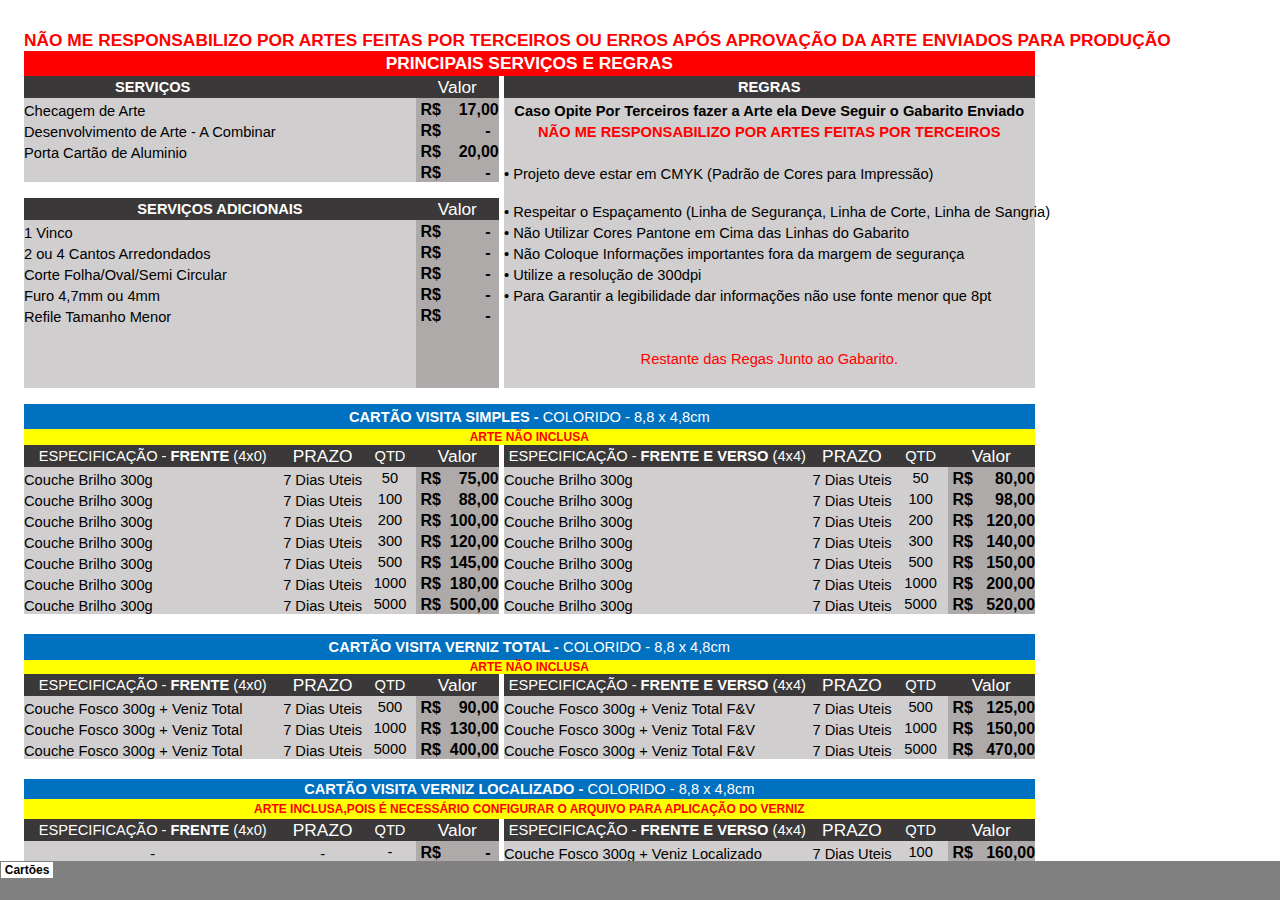
<file: index.htm>
<html xmlns:v="urn:schemas-microsoft-com:vml"
xmlns:o="urn:schemas-microsoft-com:office:office"
xmlns:x="urn:schemas-microsoft-com:office:excel"
xmlns="http://www.w3.org/TR/REC-html40">

<head>
<meta name="Excel Workbook Frameset">
<meta http-equiv=Content-Type content="text/html; charset=windows-1252">
<meta name=ProgId content=Excel.Sheet>
<meta name=Generator content="Microsoft Excel 15">
<link rel=File-List href="Tabela%20Pre�o%20Futura_arquivos/filelist.xml">
<![if !supportTabStrip]>
<link id="shLink" href="Tabela%20Pre�o%20Futura_arquivos/sheet001.htm">

<link id="shLink">

<script language="JavaScript">
<!--
 var c_lTabs=1;

 var c_rgszSh=new Array(c_lTabs);
 c_rgszSh[0] = "Cart�es";



 var c_rgszClr=new Array(8);
 c_rgszClr[0]="window";
 c_rgszClr[1]="buttonface";
 c_rgszClr[2]="windowframe";
 c_rgszClr[3]="windowtext";
 c_rgszClr[4]="threedlightshadow";
 c_rgszClr[5]="threedhighlight";
 c_rgszClr[6]="threeddarkshadow";
 c_rgszClr[7]="threedshadow";

 var g_iShCur;
 var g_rglTabX=new Array(c_lTabs);

function fnGetIEVer()
{
 var ua=window.navigator.userAgent
 var msie=ua.indexOf("MSIE")
 if (msie>0 && window.navigator.platform=="Win32")
  return parseInt(ua.substring(msie+5,ua.indexOf(".", msie)));
 else
  return 0;
}

function fnBuildFrameset()
{
 var szHTML="<frameset rows=\"*,18\" border=0 width=0 frameborder=no framespacing=0>"+
  "<frame src=\""+document.all.item("shLink")[0].href+"\" name=\"frSheet\" noresize>"+
  "<frameset cols=\"54,*\" border=0 width=0 frameborder=no framespacing=0>"+
  "<frame src=\"\" name=\"frScroll\" marginwidth=0 marginheight=0 scrolling=no>"+
  "<frame src=\"\" name=\"frTabs\" marginwidth=0 marginheight=0 scrolling=no>"+
  "</frameset></frameset><plaintext>";

 with (document) {
  open("text/html","replace");
  write(szHTML);
  close();
 }

 fnBuildTabStrip();
}

function fnBuildTabStrip()
{
 var szHTML=
  "<html><head><style>.clScroll {font:8pt Courier New;color:"+c_rgszClr[6]+";cursor:default;line-height:10pt;}"+
  ".clScroll2 {font:10pt Arial;color:"+c_rgszClr[6]+";cursor:default;line-height:11pt;}</style></head>"+
  "<body onclick=\"event.returnValue=false;\" ondragstart=\"event.returnValue=false;\" onselectstart=\"event.returnValue=false;\" bgcolor="+c_rgszClr[4]+" topmargin=0 leftmargin=0><table cellpadding=0 cellspacing=0 width=100%>"+
  "<tr><td colspan=6 height=1 bgcolor="+c_rgszClr[2]+"></td></tr>"+
  "<tr><td style=\"font:1pt\">&nbsp;<td>"+
  "<td valign=top id=tdScroll class=\"clScroll\" onclick=\"parent.fnFastScrollTabs(0);\" onmouseover=\"parent.fnMouseOverScroll(0);\" onmouseout=\"parent.fnMouseOutScroll(0);\"><a>&#171;</a></td>"+
  "<td valign=top id=tdScroll class=\"clScroll2\" onclick=\"parent.fnScrollTabs(0);\" ondblclick=\"parent.fnScrollTabs(0);\" onmouseover=\"parent.fnMouseOverScroll(1);\" onmouseout=\"parent.fnMouseOutScroll(1);\"><a>&lt</a></td>"+
  "<td valign=top id=tdScroll class=\"clScroll2\" onclick=\"parent.fnScrollTabs(1);\" ondblclick=\"parent.fnScrollTabs(1);\" onmouseover=\"parent.fnMouseOverScroll(2);\" onmouseout=\"parent.fnMouseOutScroll(2);\"><a>&gt</a></td>"+
  "<td valign=top id=tdScroll class=\"clScroll\" onclick=\"parent.fnFastScrollTabs(1);\" onmouseover=\"parent.fnMouseOverScroll(3);\" onmouseout=\"parent.fnMouseOutScroll(3);\"><a>&#187;</a></td>"+
  "<td style=\"font:1pt\">&nbsp;<td></tr></table></body></html>";

 with (frames['frScroll'].document) {
  open("text/html","replace");
  write(szHTML);
  close();
 }

 szHTML =
  "<html><head>"+
  "<style>A:link,A:visited,A:active {text-decoration:none;"+"color:"+c_rgszClr[3]+";}"+
  ".clTab {cursor:hand;background:"+c_rgszClr[1]+";font:9pt Arial;padding-left:3px;padding-right:3px;text-align:center;}"+
  ".clBorder {background:"+c_rgszClr[2]+";font:1pt;}"+
  "</style></head><body onload=\"parent.fnInit();\" onselectstart=\"event.returnValue=false;\" ondragstart=\"event.returnValue=false;\" bgcolor="+c_rgszClr[4]+
  " topmargin=0 leftmargin=0><table id=tbTabs cellpadding=0 cellspacing=0>";

 var iCellCount=(c_lTabs+1)*2;

 var i;
 for (i=0;i<iCellCount;i+=2)
  szHTML+="<col width=1><col>";

 var iRow;
 for (iRow=0;iRow<6;iRow++) {

  szHTML+="<tr>";

  if (iRow==5)
   szHTML+="<td colspan="+iCellCount+"></td>";
  else {
   if (iRow==0) {
    for(i=0;i<iCellCount;i++)
     szHTML+="<td height=1 class=\"clBorder\"></td>";
   } else if (iRow==1) {
    for(i=0;i<c_lTabs;i++) {
     szHTML+="<td height=1 nowrap class=\"clBorder\">&nbsp;</td>";
     szHTML+=
      "<td id=tdTab height=1 nowrap class=\"clTab\" onmouseover=\"parent.fnMouseOverTab("+i+");\" onmouseout=\"parent.fnMouseOutTab("+i+");\">"+
      "<a href=\""+document.all.item("shLink")[i].href+"\" target=\"frSheet\" id=aTab>&nbsp;"+c_rgszSh[i]+"&nbsp;</a></td>";
    }
    szHTML+="<td id=tdTab height=1 nowrap class=\"clBorder\"><a id=aTab>&nbsp;</a></td><td width=100%></td>";
   } else if (iRow==2) {
    for (i=0;i<c_lTabs;i++)
     szHTML+="<td height=1></td><td height=1 class=\"clBorder\"></td>";
    szHTML+="<td height=1></td><td height=1></td>";
   } else if (iRow==3) {
    for (i=0;i<iCellCount;i++)
     szHTML+="<td height=1></td>";
   } else if (iRow==4) {
    for (i=0;i<c_lTabs;i++)
     szHTML+="<td height=1 width=1></td><td height=1></td>";
    szHTML+="<td height=1 width=1></td><td></td>";
   }
  }
  szHTML+="</tr>";
 }

 szHTML+="</table></body></html>";
 with (frames['frTabs'].document) {
  open("text/html","replace");
  charset=document.charset;
  write(szHTML);
  close();
 }
}

function fnInit()
{
 g_rglTabX[0]=0;
 var i;
 for (i=1;i<=c_lTabs;i++)
  with (frames['frTabs'].document.all.tbTabs.rows[1].cells[fnTabToCol(i-1)])
   g_rglTabX[i]=offsetLeft+offsetWidth-6;
}

function fnTabToCol(iTab)
{
 return 2*iTab+1;
}

function fnNextTab(fDir)
{
 var iNextTab=-1;
 var i;

 with (frames['frTabs'].document.body) {
  if (fDir==0) {
   if (scrollLeft>0) {
    for (i=0;i<c_lTabs&&g_rglTabX[i]<scrollLeft;i++);
    if (i<c_lTabs)
     iNextTab=i-1;
   }
  } else {
   if (g_rglTabX[c_lTabs]+6>offsetWidth+scrollLeft) {
    for (i=0;i<c_lTabs&&g_rglTabX[i]<=scrollLeft;i++);
    if (i<c_lTabs)
     iNextTab=i;
   }
  }
 }
 return iNextTab;
}

function fnScrollTabs(fDir)
{
 var iNextTab=fnNextTab(fDir);

 if (iNextTab>=0) {
  frames['frTabs'].scroll(g_rglTabX[iNextTab],0);
  return true;
 } else
  return false;
}

function fnFastScrollTabs(fDir)
{
 if (c_lTabs>16)
  frames['frTabs'].scroll(g_rglTabX[fDir?c_lTabs-1:0],0);
 else
  if (fnScrollTabs(fDir)>0) window.setTimeout("fnFastScrollTabs("+fDir+");",5);
}

function fnSetTabProps(iTab,fActive)
{
 var iCol=fnTabToCol(iTab);
 var i;

 if (iTab>=0) {
  with (frames['frTabs'].document.all) {
   with (tbTabs) {
    for (i=0;i<=4;i++) {
     with (rows[i]) {
      if (i==0)
       cells[iCol].style.background=c_rgszClr[fActive?0:2];
      else if (i>0 && i<4) {
       if (fActive) {
        cells[iCol-1].style.background=c_rgszClr[2];
        cells[iCol].style.background=c_rgszClr[0];
        cells[iCol+1].style.background=c_rgszClr[2];
       } else {
        if (i==1) {
         cells[iCol-1].style.background=c_rgszClr[2];
         cells[iCol].style.background=c_rgszClr[1];
         cells[iCol+1].style.background=c_rgszClr[2];
        } else {
         cells[iCol-1].style.background=c_rgszClr[4];
         cells[iCol].style.background=c_rgszClr[(i==2)?2:4];
         cells[iCol+1].style.background=c_rgszClr[4];
        }
       }
      } else
       cells[iCol].style.background=c_rgszClr[fActive?2:4];
     }
    }
   }
   with (aTab[iTab].style) {
    cursor=(fActive?"default":"hand");
    color=c_rgszClr[3];
   }
  }
 }
}

function fnMouseOverScroll(iCtl)
{
 frames['frScroll'].document.all.tdScroll[iCtl].style.color=c_rgszClr[7];
}

function fnMouseOutScroll(iCtl)
{
 frames['frScroll'].document.all.tdScroll[iCtl].style.color=c_rgszClr[6];
}

function fnMouseOverTab(iTab)
{
 if (iTab!=g_iShCur) {
  var iCol=fnTabToCol(iTab);
  with (frames['frTabs'].document.all) {
   tdTab[iTab].style.background=c_rgszClr[5];
  }
 }
}

function fnMouseOutTab(iTab)
{
 if (iTab>=0) {
  var elFrom=frames['frTabs'].event.srcElement;
  var elTo=frames['frTabs'].event.toElement;

  if ((!elTo) ||
   (elFrom.tagName==elTo.tagName) ||
   (elTo.tagName=="A" && elTo.parentElement!=elFrom) ||
   (elFrom.tagName=="A" && elFrom.parentElement!=elTo)) {

   if (iTab!=g_iShCur) {
    with (frames['frTabs'].document.all) {
     tdTab[iTab].style.background=c_rgszClr[1];
    }
   }
  }
 }
}

function fnSetActiveSheet(iSh)
{
 if (iSh!=g_iShCur) {
  fnSetTabProps(g_iShCur,false);
  fnSetTabProps(iSh,true);
  g_iShCur=iSh;
 }
}

 window.g_iIEVer=fnGetIEVer();
 if (window.g_iIEVer>=4)
  fnBuildFrameset();
//-->
</script>
<![endif]><!--[if gte mso 9]><xml>
 <x:ExcelWorkbook>
  <x:ExcelWorksheets>
   <x:ExcelWorksheet>
    <x:Name>Cart�es</x:Name>
    <x:WorksheetSource HRef="Tabela%20Pre�o%20Futura_arquivos/sheet001.htm"/>
   </x:ExcelWorksheet>
  </x:ExcelWorksheets>
  <x:Stylesheet HRef="Tabela%20Pre�o%20Futura_arquivos/stylesheet.css"/>
  <x:WindowHeight>7365</x:WindowHeight>
  <x:WindowWidth>20490</x:WindowWidth>
  <x:WindowTopX>32767</x:WindowTopX>
  <x:WindowTopY>32767</x:WindowTopY>
  <x:ProtectStructure>False</x:ProtectStructure>
  <x:ProtectWindows>False</x:ProtectWindows>
 </x:ExcelWorkbook>
</xml><![endif]-->
</head>

<frameset rows="*,39" border=0 width=0 frameborder=no framespacing=0>
 <frame src="Tabela%20Pre�o%20Futura_arquivos/sheet001.htm" name="frSheet">
 <frame src="Tabela%20Pre�o%20Futura_arquivos/tabstrip.htm" name="frTabs" marginwidth=0 marginheight=0>
 <noframes>
  <body>
   <p>Esta p�gina usa quadros, mas o seu navegador n�o d� suporte para eles.</p>
  </body>
 </noframes>
</frameset>
</html>
</file>
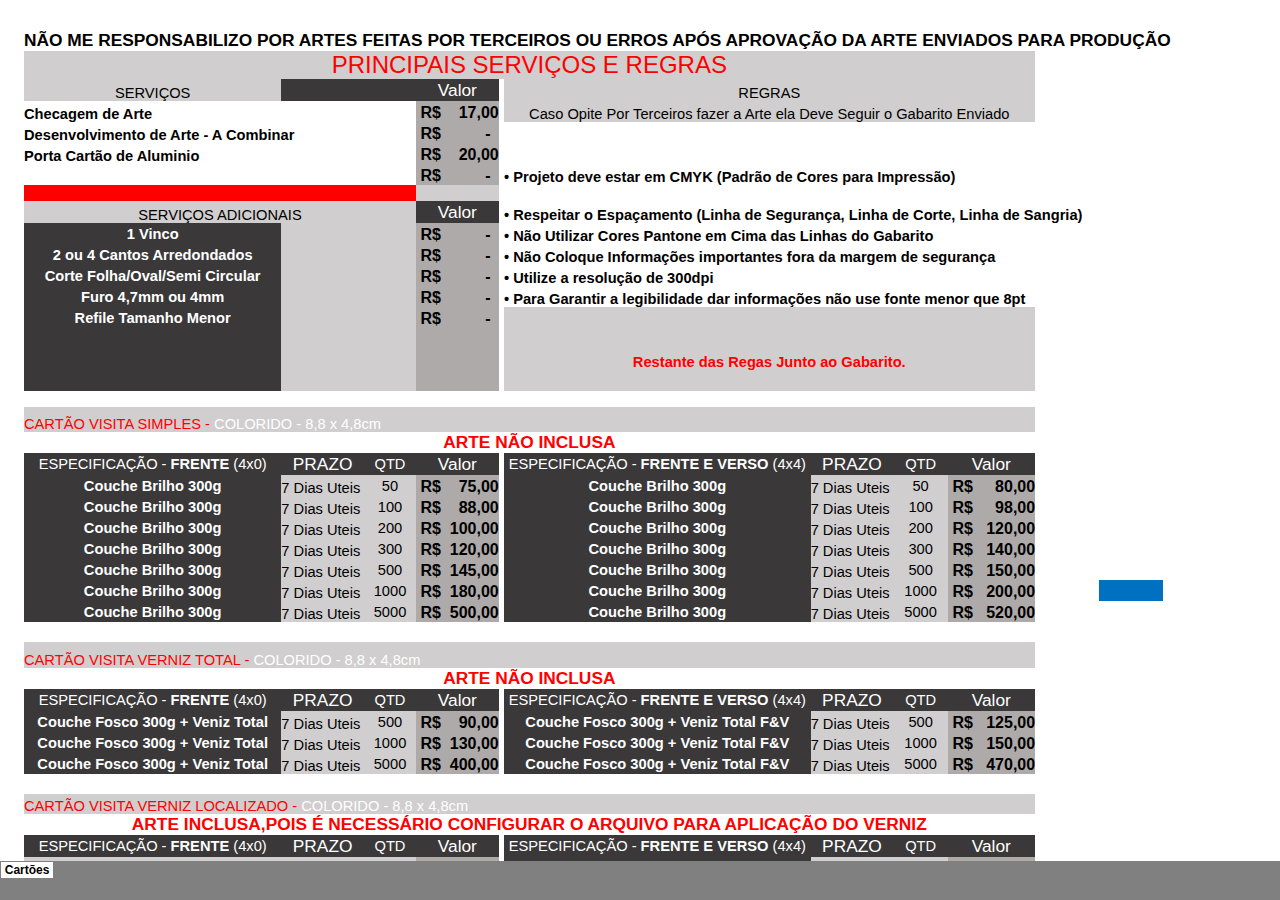
<file: Tabela Preço Futura.html>
<html xmlns:v="urn:schemas-microsoft-com:vml"
xmlns:o="urn:schemas-microsoft-com:office:office"
xmlns:x="urn:schemas-microsoft-com:office:excel"
xmlns="http://www.w3.org/TR/REC-html40">

<head>
<meta name="Excel Workbook Frameset">
<meta http-equiv=Content-Type content="text/html; charset=windows-1252">
<meta name=ProgId content=Excel.Sheet>
<meta name=Generator content="Microsoft Excel 15">
<link rel=File-List href="Tabela%20Pre�o%20Futura_arquivos/filelist.xml">
<![if !supportTabStrip]>
<link id="shLink" href="Tabela%20Pre�o%20Futura_arquivos/sheet001.html">

<link id="shLink">

<script language="JavaScript">
<!--
 var c_lTabs=1;

 var c_rgszSh=new Array(c_lTabs);
 c_rgszSh[0] = "Cart�es";



 var c_rgszClr=new Array(8);
 c_rgszClr[0]="window";
 c_rgszClr[1]="buttonface";
 c_rgszClr[2]="windowframe";
 c_rgszClr[3]="windowtext";
 c_rgszClr[4]="threedlightshadow";
 c_rgszClr[5]="threedhighlight";
 c_rgszClr[6]="threeddarkshadow";
 c_rgszClr[7]="threedshadow";

 var g_iShCur;
 var g_rglTabX=new Array(c_lTabs);

function fnGetIEVer()
{
 var ua=window.navigator.userAgent
 var msie=ua.indexOf("MSIE")
 if (msie>0 && window.navigator.platform=="Win32")
  return parseInt(ua.substring(msie+5,ua.indexOf(".", msie)));
 else
  return 0;
}

function fnBuildFrameset()
{
 var szHTML="<frameset rows=\"*,18\" border=0 width=0 frameborder=no framespacing=0>"+
  "<frame src=\""+document.all.item("shLink")[0].href+"\" name=\"frSheet\" noresize>"+
  "<frameset cols=\"54,*\" border=0 width=0 frameborder=no framespacing=0>"+
  "<frame src=\"\" name=\"frScroll\" marginwidth=0 marginheight=0 scrolling=no>"+
  "<frame src=\"\" name=\"frTabs\" marginwidth=0 marginheight=0 scrolling=no>"+
  "</frameset></frameset><plaintext>";

 with (document) {
  open("text/html","replace");
  write(szHTML);
  close();
 }

 fnBuildTabStrip();
}

function fnBuildTabStrip()
{
 var szHTML=
  "<html><head><style>.clScroll {font:8pt Courier New;color:"+c_rgszClr[6]+";cursor:default;line-height:10pt;}"+
  ".clScroll2 {font:10pt Arial;color:"+c_rgszClr[6]+";cursor:default;line-height:11pt;}</style></head>"+
  "<body onclick=\"event.returnValue=false;\" ondragstart=\"event.returnValue=false;\" onselectstart=\"event.returnValue=false;\" bgcolor="+c_rgszClr[4]+" topmargin=0 leftmargin=0><table cellpadding=0 cellspacing=0 width=100%>"+
  "<tr><td colspan=6 height=1 bgcolor="+c_rgszClr[2]+"></td></tr>"+
  "<tr><td style=\"font:1pt\">&nbsp;<td>"+
  "<td valign=top id=tdScroll class=\"clScroll\" onclick=\"parent.fnFastScrollTabs(0);\" onmouseover=\"parent.fnMouseOverScroll(0);\" onmouseout=\"parent.fnMouseOutScroll(0);\"><a>&#171;</a></td>"+
  "<td valign=top id=tdScroll class=\"clScroll2\" onclick=\"parent.fnScrollTabs(0);\" ondblclick=\"parent.fnScrollTabs(0);\" onmouseover=\"parent.fnMouseOverScroll(1);\" onmouseout=\"parent.fnMouseOutScroll(1);\"><a>&lt</a></td>"+
  "<td valign=top id=tdScroll class=\"clScroll2\" onclick=\"parent.fnScrollTabs(1);\" ondblclick=\"parent.fnScrollTabs(1);\" onmouseover=\"parent.fnMouseOverScroll(2);\" onmouseout=\"parent.fnMouseOutScroll(2);\"><a>&gt</a></td>"+
  "<td valign=top id=tdScroll class=\"clScroll\" onclick=\"parent.fnFastScrollTabs(1);\" onmouseover=\"parent.fnMouseOverScroll(3);\" onmouseout=\"parent.fnMouseOutScroll(3);\"><a>&#187;</a></td>"+
  "<td style=\"font:1pt\">&nbsp;<td></tr></table></body></html>";

 with (frames['frScroll'].document) {
  open("text/html","replace");
  write(szHTML);
  close();
 }

 szHTML =
  "<html><head>"+
  "<style>A:link,A:visited,A:active {text-decoration:none;"+"color:"+c_rgszClr[3]+";}"+
  ".clTab {cursor:hand;background:"+c_rgszClr[1]+";font:9pt Arial;padding-left:3px;padding-right:3px;text-align:center;}"+
  ".clBorder {background:"+c_rgszClr[2]+";font:1pt;}"+
  "</style></head><body onload=\"parent.fnInit();\" onselectstart=\"event.returnValue=false;\" ondragstart=\"event.returnValue=false;\" bgcolor="+c_rgszClr[4]+
  " topmargin=0 leftmargin=0><table id=tbTabs cellpadding=0 cellspacing=0>";

 var iCellCount=(c_lTabs+1)*2;

 var i;
 for (i=0;i<iCellCount;i+=2)
  szHTML+="<col width=1><col>";

 var iRow;
 for (iRow=0;iRow<6;iRow++) {

  szHTML+="<tr>";

  if (iRow==5)
   szHTML+="<td colspan="+iCellCount+"></td>";
  else {
   if (iRow==0) {
    for(i=0;i<iCellCount;i++)
     szHTML+="<td height=1 class=\"clBorder\"></td>";
   } else if (iRow==1) {
    for(i=0;i<c_lTabs;i++) {
     szHTML+="<td height=1 nowrap class=\"clBorder\">&nbsp;</td>";
     szHTML+=
      "<td id=tdTab height=1 nowrap class=\"clTab\" onmouseover=\"parent.fnMouseOverTab("+i+");\" onmouseout=\"parent.fnMouseOutTab("+i+");\">"+
      "<a href=\""+document.all.item("shLink")[i].href+"\" target=\"frSheet\" id=aTab>&nbsp;"+c_rgszSh[i]+"&nbsp;</a></td>";
    }
    szHTML+="<td id=tdTab height=1 nowrap class=\"clBorder\"><a id=aTab>&nbsp;</a></td><td width=100%></td>";
   } else if (iRow==2) {
    for (i=0;i<c_lTabs;i++)
     szHTML+="<td height=1></td><td height=1 class=\"clBorder\"></td>";
    szHTML+="<td height=1></td><td height=1></td>";
   } else if (iRow==3) {
    for (i=0;i<iCellCount;i++)
     szHTML+="<td height=1></td>";
   } else if (iRow==4) {
    for (i=0;i<c_lTabs;i++)
     szHTML+="<td height=1 width=1></td><td height=1></td>";
    szHTML+="<td height=1 width=1></td><td></td>";
   }
  }
  szHTML+="</tr>";
 }

 szHTML+="</table></body></html>";
 with (frames['frTabs'].document) {
  open("text/html","replace");
  charset=document.charset;
  write(szHTML);
  close();
 }
}

function fnInit()
{
 g_rglTabX[0]=0;
 var i;
 for (i=1;i<=c_lTabs;i++)
  with (frames['frTabs'].document.all.tbTabs.rows[1].cells[fnTabToCol(i-1)])
   g_rglTabX[i]=offsetLeft+offsetWidth-6;
}

function fnTabToCol(iTab)
{
 return 2*iTab+1;
}

function fnNextTab(fDir)
{
 var iNextTab=-1;
 var i;

 with (frames['frTabs'].document.body) {
  if (fDir==0) {
   if (scrollLeft>0) {
    for (i=0;i<c_lTabs&&g_rglTabX[i]<scrollLeft;i++);
    if (i<c_lTabs)
     iNextTab=i-1;
   }
  } else {
   if (g_rglTabX[c_lTabs]+6>offsetWidth+scrollLeft) {
    for (i=0;i<c_lTabs&&g_rglTabX[i]<=scrollLeft;i++);
    if (i<c_lTabs)
     iNextTab=i;
   }
  }
 }
 return iNextTab;
}

function fnScrollTabs(fDir)
{
 var iNextTab=fnNextTab(fDir);

 if (iNextTab>=0) {
  frames['frTabs'].scroll(g_rglTabX[iNextTab],0);
  return true;
 } else
  return false;
}

function fnFastScrollTabs(fDir)
{
 if (c_lTabs>16)
  frames['frTabs'].scroll(g_rglTabX[fDir?c_lTabs-1:0],0);
 else
  if (fnScrollTabs(fDir)>0) window.setTimeout("fnFastScrollTabs("+fDir+");",5);
}

function fnSetTabProps(iTab,fActive)
{
 var iCol=fnTabToCol(iTab);
 var i;

 if (iTab>=0) {
  with (frames['frTabs'].document.all) {
   with (tbTabs) {
    for (i=0;i<=4;i++) {
     with (rows[i]) {
      if (i==0)
       cells[iCol].style.background=c_rgszClr[fActive?0:2];
      else if (i>0 && i<4) {
       if (fActive) {
        cells[iCol-1].style.background=c_rgszClr[2];
        cells[iCol].style.background=c_rgszClr[0];
        cells[iCol+1].style.background=c_rgszClr[2];
       } else {
        if (i==1) {
         cells[iCol-1].style.background=c_rgszClr[2];
         cells[iCol].style.background=c_rgszClr[1];
         cells[iCol+1].style.background=c_rgszClr[2];
        } else {
         cells[iCol-1].style.background=c_rgszClr[4];
         cells[iCol].style.background=c_rgszClr[(i==2)?2:4];
         cells[iCol+1].style.background=c_rgszClr[4];
        }
       }
      } else
       cells[iCol].style.background=c_rgszClr[fActive?2:4];
     }
    }
   }
   with (aTab[iTab].style) {
    cursor=(fActive?"default":"hand");
    color=c_rgszClr[3];
   }
  }
 }
}

function fnMouseOverScroll(iCtl)
{
 frames['frScroll'].document.all.tdScroll[iCtl].style.color=c_rgszClr[7];
}

function fnMouseOutScroll(iCtl)
{
 frames['frScroll'].document.all.tdScroll[iCtl].style.color=c_rgszClr[6];
}

function fnMouseOverTab(iTab)
{
 if (iTab!=g_iShCur) {
  var iCol=fnTabToCol(iTab);
  with (frames['frTabs'].document.all) {
   tdTab[iTab].style.background=c_rgszClr[5];
  }
 }
}

function fnMouseOutTab(iTab)
{
 if (iTab>=0) {
  var elFrom=frames['frTabs'].event.srcElement;
  var elTo=frames['frTabs'].event.toElement;

  if ((!elTo) ||
   (elFrom.tagName==elTo.tagName) ||
   (elTo.tagName=="A" && elTo.parentElement!=elFrom) ||
   (elFrom.tagName=="A" && elFrom.parentElement!=elTo)) {

   if (iTab!=g_iShCur) {
    with (frames['frTabs'].document.all) {
     tdTab[iTab].style.background=c_rgszClr[1];
    }
   }
  }
 }
}

function fnSetActiveSheet(iSh)
{
 if (iSh!=g_iShCur) {
  fnSetTabProps(g_iShCur,false);
  fnSetTabProps(iSh,true);
  g_iShCur=iSh;
 }
}

 window.g_iIEVer=fnGetIEVer();
 if (window.g_iIEVer>=4)
  fnBuildFrameset();
//-->
</script>
<![endif]><!--[if gte mso 9]><xml>
 <x:ExcelWorkbook>
  <x:ExcelWorksheets>
   <x:ExcelWorksheet>
    <x:Name>Cart�es</x:Name>
    <x:WorksheetSource HRef="Tabela%20Pre�o%20Futura_arquivos/sheet001.html"/>
   </x:ExcelWorksheet>
  </x:ExcelWorksheets>
  <x:Stylesheet HRef="Tabela%20Pre�o%20Futura_arquivos/stylesheet.css"/>
  <x:WindowHeight>11040</x:WindowHeight>
  <x:WindowWidth>20730</x:WindowWidth>
  <x:WindowTopX>32767</x:WindowTopX>
  <x:WindowTopY>32767</x:WindowTopY>
  <x:ProtectStructure>False</x:ProtectStructure>
  <x:ProtectWindows>False</x:ProtectWindows>
 </x:ExcelWorkbook>
</xml><![endif]-->
</head>

<frameset rows="*,39" border=0 width=0 frameborder=no framespacing=0>
 <frame src="Tabela%20Pre�o%20Futura_arquivos/sheet001.html" name="frSheet">
 <frame src="Tabela%20Pre�o%20Futura_arquivos/tabstrip.html" name="frTabs" marginwidth=0 marginheight=0>
 <noframes>
  <body>
   <p>Esta p�gina usa quadros, mas o seu navegador n�o d� suporte para eles.</p>
  </body>
 </noframes>
</frameset>
</html>
</file>
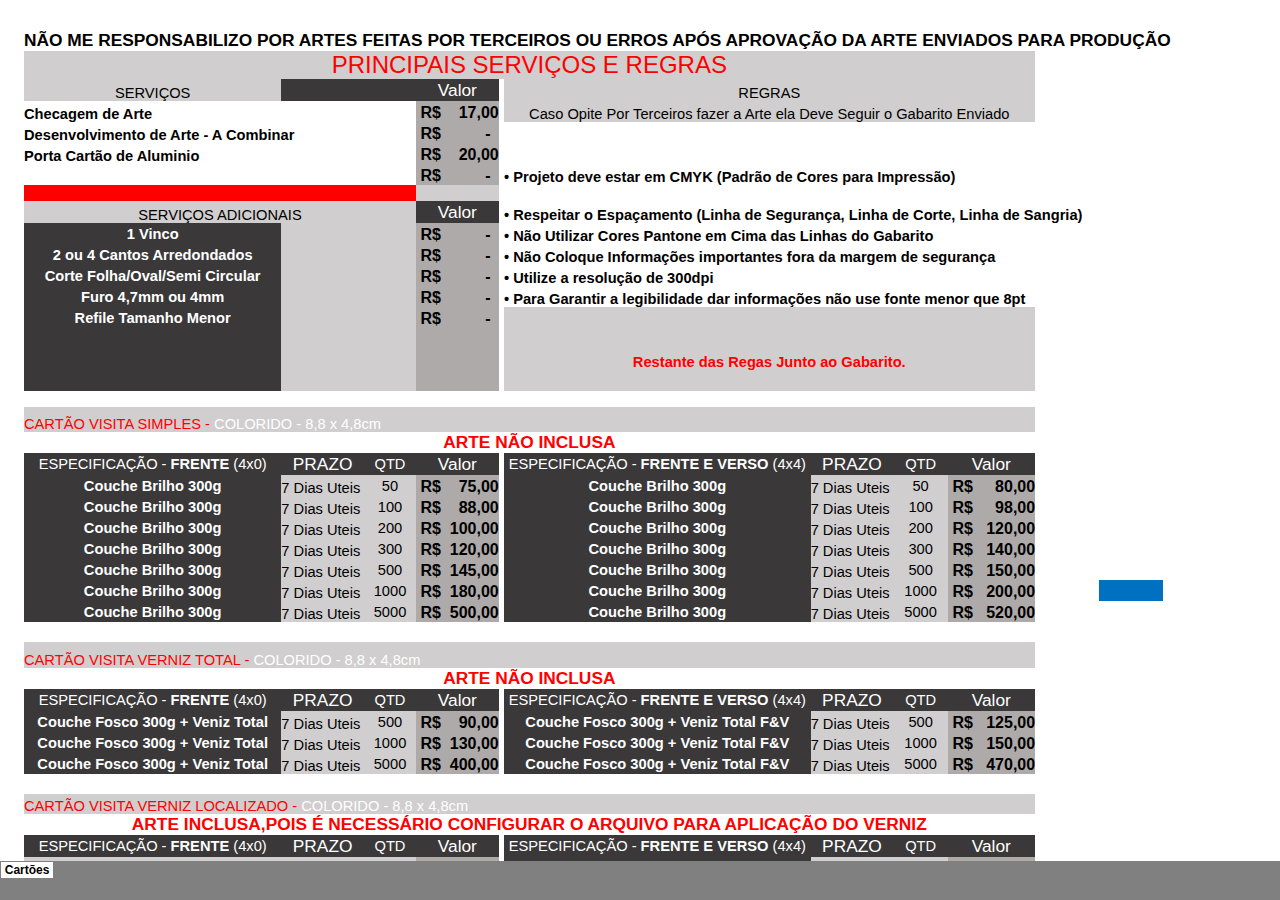
<file: Tabela Preço Futura_arquivos/sheet001.html>
<html xmlns:v="urn:schemas-microsoft-com:vml"
xmlns:o="urn:schemas-microsoft-com:office:office"
xmlns:x="urn:schemas-microsoft-com:office:excel"
xmlns="http://www.w3.org/TR/REC-html40">

<head>
<meta http-equiv=Content-Type content="text/html; charset=windows-1252">
<meta name=ProgId content=Excel.Sheet>
<meta name=Generator content="Microsoft Excel 15">
<link id=Main-File rel=Main-File href="../Tabela%20Pre�o%20Futura.html">
<link rel=File-List href=filelist.xml>
<!--[if !mso]>
<style>
v\:* {behavior:url(#default#VML);}
o\:* {behavior:url(#default#VML);}
x\:* {behavior:url(#default#VML);}
.shape {behavior:url(#default#VML);}
</style>
<![endif]-->
<link rel=Stylesheet href=stylesheet.css>
<style>
<!--table
	{mso-displayed-decimal-separator:"\,";
	mso-displayed-thousand-separator:"\.";}
@page
	{margin:.24in .12in .24in .12in;
	mso-header-margin:.12in;
	mso-footer-margin:.12in;
	mso-page-orientation:landscape;}
-->
</style>
<![if !supportTabStrip]><script language="JavaScript">
<!--
function fnUpdateTabs()
 {
  if (parent.window.g_iIEVer>=4) {
   if (parent.document.readyState=="complete"
    && parent.frames['frTabs'].document.readyState=="complete")
   parent.fnSetActiveSheet(0);
  else
   window.setTimeout("fnUpdateTabs();",150);
 }
}

if (window.name!="frSheet")
 window.location.replace("../Tabela%20Pre�o%20Futura.html");
else
 fnUpdateTabs();
//-->
</script>
<![endif]>
</head>

<body link="#0563C1" vlink="#954F72">

<table border=0 cellpadding=0 cellspacing=0 width=1153 style='border-collapse:
 collapse;table-layout:fixed;width:866pt'>
 <col width=16 style='mso-width-source:userset;mso-width-alt:585;width:12pt'>
 <col width=257 style='mso-width-source:userset;mso-width-alt:9398;width:193pt'>
 <col width=82 style='mso-width-source:userset;mso-width-alt:2998;width:62pt'>
 <col width=52 style='mso-width-source:userset;mso-width-alt:1901;width:39pt'>
 <col width=83 style='mso-width-source:userset;mso-width-alt:3035;width:62pt'>
 <col width=5 style='mso-width-source:userset;mso-width-alt:182;width:4pt'>
 <col width=307 style='mso-width-source:userset;mso-width-alt:11227;width:230pt'>
 <col width=82 style='mso-width-source:userset;mso-width-alt:2998;width:62pt'>
 <col width=55 style='mso-width-source:userset;mso-width-alt:2011;width:41pt'>
 <col width=86 style='mso-width-source:userset;mso-width-alt:3145;width:65pt'>
 <col width=64 span=2 style='width:48pt'>
 <tr height=20 style='height:15.0pt'>
  <td height=20 width=16 style='height:15.0pt;width:12pt'></td>
  <td width=257 style='width:193pt'></td>
  <td width=82 style='width:62pt'></td>
  <td width=52 style='width:39pt'></td>
  <td width=83 style='width:62pt'></td>
  <td width=5 style='width:4pt'></td>
  <td width=307 style='width:230pt'></td>
  <td width=82 style='width:62pt'></td>
  <td width=55 style='width:41pt'></td>
  <td width=86 style='width:65pt'></td>
  <td width=64 style='width:48pt'></td>
  <td width=64 style='width:48pt'></td>
 </tr>
 <tr height=23 style='height:17.25pt'>
  <td height=23 style='height:17.25pt'></td>
  <td colspan=9 class=xl89>N�O ME RESPONSABILIZO POR ARTES FEITAS POR TERCEIROS
  OU ERROS AP�S APROVA��O DA ARTE ENVIADOS PARA PRODU��O</td>
  <td colspan=2 style='mso-ignore:colspan'></td>
 </tr>
 <tr height=25 style='mso-height-source:userset;height:18.75pt'>
  <td height=25 style='height:18.75pt'></td>
  <td colspan=9 class=xl88>PRINCIPAIS SERVI�OS E REGRAS</td>
  <td colspan=2 style='mso-ignore:colspan'></td>
 </tr>
 <tr height=22 style='height:16.5pt'>
  <td height=22 style='height:16.5pt'></td>
  <td class=xl67>SERVI�OS</td>
  <td class=xl69>&nbsp;</td>
  <td class=xl68>&nbsp;</td>
  <td class=xl69>Valor</td>
  <td class=xl74></td>
  <td colspan=4 class=xl67>REGRAS</td>
  <td colspan=2 style='mso-ignore:colspan'></td>
 </tr>
 <tr height=21 style='height:15.75pt'>
  <td height=21 style='height:15.75pt'></td>
  <td colspan=3 class=xl75>Checagem de Arte</td>
  <td class=xl71><span style='mso-spacerun:yes'>�</span>R$<span
  style='mso-spacerun:yes'>��� </span>17,00 </td>
  <td class=xl74></td>
  <td colspan=4 class=xl87>Caso Opite Por Terceiros fazer a Arte ela Deve
  Seguir o Gabarito Enviado</td>
  <td colspan=2 style='mso-ignore:colspan'></td>
 </tr>
 <tr height=21 style='height:15.75pt'>
  <td height=21 style='height:15.75pt'></td>
  <td colspan=3 class=xl75>Desenvolvimento de Arte - A Combinar</td>
  <td class=xl71><span style='mso-spacerun:yes'>�</span>R$<span
  style='mso-spacerun:yes'>��������� </span>-<span style='mso-spacerun:yes'>��
  </span></td>
  <td class=xl74></td>
  <td colspan=4 class=xl76>N�O ME RESPONSABILIZO POR ARTES FEITAS POR TERCEIROS</td>
  <td colspan=2 style='mso-ignore:colspan'></td>
 </tr>
 <tr height=21 style='height:15.75pt'>
  <td height=21 style='height:15.75pt'></td>
  <td class=xl75>Porta Cart�o de Aluminio</td>
  <td class=xl75>&nbsp;</td>
  <td class=xl75>&nbsp;</td>
  <td class=xl71><span style='mso-spacerun:yes'>�</span>R$<span
  style='mso-spacerun:yes'>��� </span>20,00 </td>
  <td class=xl74></td>
  <td class=xl76>&nbsp;</td>
  <td class=xl76>&nbsp;</td>
  <td class=xl76>&nbsp;</td>
  <td class=xl76>&nbsp;</td>
  <td colspan=2 style='mso-ignore:colspan'></td>
 </tr>
 <tr height=21 style='height:15.75pt'>
  <td height=21 style='height:15.75pt'></td>
  <td colspan=3 class=xl75>&nbsp;</td>
  <td class=xl71><span style='mso-spacerun:yes'>�</span>R$<span
  style='mso-spacerun:yes'>��������� </span>-<span style='mso-spacerun:yes'>��
  </span></td>
  <td class=xl74></td>
  <td colspan=4 class=xl75>� Projeto deve estar em CMYK (Padr�o de Cores para
  Impress�o)</td>
  <td colspan=2 style='mso-ignore:colspan'></td>
 </tr>
 <tr height=5 style='mso-height-source:userset;height:3.75pt'>
  <td height=5 style='height:3.75pt'></td>
  <td class=xl77></td>
  <td class=xl77></td>
  <td class=xl77></td>
  <td class=xl78></td>
  <td class=xl74></td>
  <td class=xl75>&nbsp;</td>
  <td class=xl75>&nbsp;</td>
  <td class=xl75>&nbsp;</td>
  <td class=xl75>&nbsp;</td>
  <td colspan=2 style='mso-ignore:colspan'></td>
 </tr>
 <tr height=22 style='mso-height-source:userset;height:16.5pt'>
  <td height=22 style='height:16.5pt'></td>
  <td colspan=3 class=xl67>SERVI�OS ADICIONAIS</td>
  <td class=xl69>Valor</td>
  <td class=xl74></td>
  <td colspan=4 class=xl75>� Respeitar o Espa�amento (Linha de Seguran�a, Linha
  de Corte, Linha de Sangria)</td>
  <td colspan=2 style='mso-ignore:colspan'></td>
 </tr>
 <tr height=21 style='height:15.75pt'>
  <td height=21 style='height:15.75pt'></td>
  <td class=xl65>1 Vinco</td>
  <td class=xl79 width=82 style='width:62pt'>&nbsp;</td>
  <td class=xl79 width=52 style='width:39pt'>&nbsp;</td>
  <td class=xl71><span style='mso-spacerun:yes'>�</span>R$<span
  style='mso-spacerun:yes'>��������� </span>-<span style='mso-spacerun:yes'>��
  </span></td>
  <td class=xl74></td>
  <td colspan=4 class=xl75>� N�o Utilizar Cores Pantone em Cima das Linhas do
  Gabarito</td>
  <td colspan=2 style='mso-ignore:colspan'></td>
 </tr>
 <tr height=21 style='height:15.75pt'>
  <td height=21 style='height:15.75pt'></td>
  <td class=xl65>2 ou 4 Cantos Arredondados</td>
  <td class=xl79 width=82 style='width:62pt'>&nbsp;</td>
  <td class=xl79 width=52 style='width:39pt'>&nbsp;</td>
  <td class=xl71><span style='mso-spacerun:yes'>�</span>R$<span
  style='mso-spacerun:yes'>��������� </span>-<span style='mso-spacerun:yes'>��
  </span></td>
  <td class=xl74></td>
  <td class=xl75 colspan=3 style='mso-ignore:colspan'>� N�o Coloque Informa��es
  importantes fora da margem de seguran�a</td>
  <td class=xl75>&nbsp;</td>
  <td colspan=2 style='mso-ignore:colspan'></td>
 </tr>
 <tr height=21 style='height:15.75pt'>
  <td height=21 style='height:15.75pt'></td>
  <td class=xl65>Corte Folha/Oval/Semi Circular</td>
  <td class=xl80 width=82 style='width:62pt'>&nbsp;</td>
  <td class=xl80 width=52 style='width:39pt'>&nbsp;</td>
  <td class=xl71><span style='mso-spacerun:yes'>�</span>R$<span
  style='mso-spacerun:yes'>��������� </span>-<span style='mso-spacerun:yes'>��
  </span></td>
  <td class=xl74></td>
  <td class=xl75>� Utilize a resolu��o de 300dpi</td>
  <td class=xl75>&nbsp;</td>
  <td class=xl75>&nbsp;</td>
  <td class=xl75>&nbsp;</td>
  <td colspan=2 style='mso-ignore:colspan'></td>
 </tr>
 <tr height=21 style='height:15.75pt'>
  <td height=21 style='height:15.75pt'></td>
  <td class=xl65>Furo 4,7mm ou 4mm</td>
  <td class=xl79 width=82 style='width:62pt'>&nbsp;</td>
  <td class=xl79 width=52 style='width:39pt'>&nbsp;</td>
  <td class=xl71><span style='mso-spacerun:yes'>�</span>R$<span
  style='mso-spacerun:yes'>��������� </span>-<span style='mso-spacerun:yes'>��
  </span></td>
  <td class=xl74></td>
  <td class=xl75 colspan=4 style='mso-ignore:colspan'>� Para Garantir a
  legibilidade dar informa��es n�o use fonte menor que 8pt</td>
  <td colspan=2 style='mso-ignore:colspan'></td>
 </tr>
 <tr height=21 style='height:15.75pt'>
  <td height=21 style='height:15.75pt'></td>
  <td class=xl65>Refile Tamanho Menor</td>
  <td class=xl79 width=82 style='width:62pt'>&nbsp;</td>
  <td class=xl79 width=52 style='width:39pt'>&nbsp;</td>
  <td class=xl71><span style='mso-spacerun:yes'>�</span>R$<span
  style='mso-spacerun:yes'>��������� </span>-<span style='mso-spacerun:yes'>��
  </span></td>
  <td class=xl74></td>
  <td colspan=4 class=xl84>&nbsp;</td>
  <td colspan=2 style='mso-ignore:colspan'></td>
 </tr>
 <tr height=21 style='height:15.75pt'>
  <td height=21 style='height:15.75pt'></td>
  <td class=xl65>&nbsp;</td>
  <td class=xl79 width=82 style='width:62pt'>&nbsp;</td>
  <td class=xl79 width=52 style='width:39pt'>&nbsp;</td>
  <td class=xl71>&nbsp;</td>
  <td class=xl74></td>
  <td class=xl81>&nbsp;</td>
  <td class=xl81>&nbsp;</td>
  <td class=xl81>&nbsp;</td>
  <td class=xl81>&nbsp;</td>
  <td colspan=2 style='mso-ignore:colspan'></td>
 </tr>
 <tr height=21 style='height:15.75pt'>
  <td height=21 style='height:15.75pt'></td>
  <td class=xl65>&nbsp;</td>
  <td class=xl79 width=82 style='width:62pt'>&nbsp;</td>
  <td class=xl79 width=52 style='width:39pt'>&nbsp;</td>
  <td class=xl71>&nbsp;</td>
  <td class=xl74></td>
  <td colspan=4 class=xl81>Restante das Regas Junto ao Gabarito.</td>
  <td colspan=2 style='mso-ignore:colspan'></td>
 </tr>
 <tr height=21 style='height:15.75pt'>
  <td height=21 style='height:15.75pt'></td>
  <td class=xl65>&nbsp;</td>
  <td class=xl79 width=82 style='width:62pt'>&nbsp;</td>
  <td class=xl79 width=52 style='width:39pt'>&nbsp;</td>
  <td class=xl71>&nbsp;</td>
  <td class=xl74></td>
  <td class=xl81>&nbsp;</td>
  <td class=xl81>&nbsp;</td>
  <td class=xl81>&nbsp;</td>
  <td class=xl81>&nbsp;</td>
  <td colspan=2 style='mso-ignore:colspan'></td>
 </tr>
 <tr height=16 style='mso-height-source:userset;height:12.0pt'>
  <td height=16 colspan=12 style='height:12.0pt;mso-ignore:colspan'></td>
 </tr>
 <tr height=25 style='mso-height-source:userset;height:18.75pt'>
  <td height=25 style='height:18.75pt'></td>
  <td colspan=9 class=xl85>CART�O VISITA SIMPLES - <font class="font11">COLORIDO
  - 8,8 x 4,8cm</font></td>
  <td colspan=2 style='mso-ignore:colspan'></td>
 </tr>
 <tr height=16 style='mso-height-source:userset;height:12.0pt'>
  <td height=16 style='height:12.0pt'></td>
  <td colspan=9 class=xl86>ARTE N�O INCLUSA</td>
  <td colspan=2 style='mso-ignore:colspan'></td>
 </tr>
 <tr height=22 style='height:16.5pt'>
  <td height=22 style='height:16.5pt'></td>
  <td class=xl68>ESPECIFICA��O - <font class="font9">FRENTE</font><font
  class="font11"> (4x0)</font></td>
  <td class=xl69>PRAZO</td>
  <td class=xl68>QTD</td>
  <td class=xl69>Valor</td>
  <td></td>
  <td class=xl68>ESPECIFICA��O - <font class="font9">FRENTE E VERSO</font><font
  class="font11"> (4x4)</font></td>
  <td class=xl69>PRAZO</td>
  <td class=xl68>QTD</td>
  <td class=xl69>Valor</td>
  <td colspan=2 style='mso-ignore:colspan'></td>
 </tr>
 <tr height=21 style='height:15.75pt'>
  <td height=21 style='height:15.75pt'></td>
  <td class=xl65>Couche Brilho 300g</td>
  <td class=xl66>7 Dias Uteis</td>
  <td class=xl70>50</td>
  <td class=xl71><span style='mso-spacerun:yes'>�</span>R$<span
  style='mso-spacerun:yes'>��� </span>75,00 </td>
  <td></td>
  <td class=xl65>Couche Brilho 300g</td>
  <td class=xl66>7 Dias Uteis</td>
  <td class=xl70>50</td>
  <td class=xl71><span style='mso-spacerun:yes'>�</span>R$<span
  style='mso-spacerun:yes'>���� </span>80,00 </td>
  <td colspan=2 style='mso-ignore:colspan'></td>
 </tr>
 <tr height=21 style='height:15.75pt'>
  <td height=21 style='height:15.75pt'></td>
  <td class=xl65>Couche Brilho 300g</td>
  <td class=xl66>7 Dias Uteis</td>
  <td class=xl70>100</td>
  <td class=xl71><span style='mso-spacerun:yes'>�</span>R$<span
  style='mso-spacerun:yes'>��� </span>88,00 </td>
  <td></td>
  <td class=xl65>Couche Brilho 300g</td>
  <td class=xl66>7 Dias Uteis</td>
  <td class=xl70>100</td>
  <td class=xl71><span style='mso-spacerun:yes'>�</span>R$<span
  style='mso-spacerun:yes'>���� </span>98,00 </td>
  <td colspan=2 style='mso-ignore:colspan'></td>
 </tr>
 <tr height=21 style='height:15.75pt'>
  <td height=21 style='height:15.75pt'></td>
  <td class=xl65>Couche Brilho 300g</td>
  <td class=xl66>7 Dias Uteis</td>
  <td class=xl70>200</td>
  <td class=xl71><span style='mso-spacerun:yes'>�</span>R$<span
  style='mso-spacerun:yes'>� </span>100,00 </td>
  <td></td>
  <td class=xl65>Couche Brilho 300g</td>
  <td class=xl66>7 Dias Uteis</td>
  <td class=xl70>200</td>
  <td class=xl71><span style='mso-spacerun:yes'>�</span>R$<span
  style='mso-spacerun:yes'>�� </span>120,00 </td>
  <td colspan=2 style='mso-ignore:colspan'></td>
 </tr>
 <tr height=21 style='height:15.75pt'>
  <td height=21 style='height:15.75pt'></td>
  <td class=xl65>Couche Brilho 300g</td>
  <td class=xl66>7 Dias Uteis</td>
  <td class=xl70>300</td>
  <td class=xl71><span style='mso-spacerun:yes'>�</span>R$<span
  style='mso-spacerun:yes'>� </span>120,00 </td>
  <td></td>
  <td class=xl65>Couche Brilho 300g</td>
  <td class=xl66>7 Dias Uteis</td>
  <td class=xl70>300</td>
  <td class=xl71><span style='mso-spacerun:yes'>�</span>R$<span
  style='mso-spacerun:yes'>�� </span>140,00 </td>
  <td colspan=2 style='mso-ignore:colspan'></td>
 </tr>
 <tr height=21 style='height:15.75pt'>
  <td height=21 style='height:15.75pt'></td>
  <td class=xl65>Couche Brilho 300g</td>
  <td class=xl66>7 Dias Uteis</td>
  <td class=xl70>500</td>
  <td class=xl71><span style='mso-spacerun:yes'>�</span>R$<span
  style='mso-spacerun:yes'>� </span>145,00 </td>
  <td></td>
  <td class=xl65>Couche Brilho 300g</td>
  <td class=xl66>7 Dias Uteis</td>
  <td class=xl70>500</td>
  <td class=xl71><span style='mso-spacerun:yes'>�</span>R$<span
  style='mso-spacerun:yes'>�� </span>150,00 </td>
  <td colspan=2 style='mso-ignore:colspan'></td>
 </tr>
 <tr height=21 style='height:15.75pt'>
  <td height=21 style='height:15.75pt'></td>
  <td class=xl65>Couche Brilho 300g</td>
  <td class=xl66>7 Dias Uteis</td>
  <td class=xl70>1000</td>
  <td class=xl71><span style='mso-spacerun:yes'>�</span>R$<span
  style='mso-spacerun:yes'>� </span>180,00 </td>
  <td></td>
  <td class=xl65>Couche Brilho 300g</td>
  <td class=xl66>7 Dias Uteis</td>
  <td class=xl70>1000</td>
  <td class=xl71><span style='mso-spacerun:yes'>�</span>R$<span
  style='mso-spacerun:yes'>�� </span>200,00 </td>
  <td></td>
  <td class=xl72></td>
 </tr>
 <tr height=21 style='height:15.75pt'>
  <td height=21 style='height:15.75pt'></td>
  <td class=xl65>Couche Brilho 300g</td>
  <td class=xl66>7 Dias Uteis</td>
  <td class=xl70>5000</td>
  <td class=xl71><span style='mso-spacerun:yes'>�</span>R$<span
  style='mso-spacerun:yes'>� </span>500,00 </td>
  <td></td>
  <td class=xl65>Couche Brilho 300g</td>
  <td class=xl66>7 Dias Uteis</td>
  <td class=xl70>5000</td>
  <td class=xl71><span style='mso-spacerun:yes'>�</span>R$<span
  style='mso-spacerun:yes'>�� </span>520,00 </td>
  <td colspan=2 style='mso-ignore:colspan'></td>
 </tr>
 <tr height=20 style='height:15.0pt'>
  <td height=20 colspan=12 style='height:15.0pt;mso-ignore:colspan'></td>
 </tr>
 <tr height=26 style='mso-height-source:userset;height:19.5pt'>
  <td height=26 style='height:19.5pt'></td>
  <td colspan=9 class=xl85>CART�O VISITA VERNIZ TOTAL - <font class="font11">COLORIDO
  - 8,8 x 4,8cm</font></td>
  <td colspan=2 style='mso-ignore:colspan'></td>
 </tr>
 <tr height=14 style='mso-height-source:userset;height:10.5pt'>
  <td height=14 style='height:10.5pt'></td>
  <td colspan=9 class=xl86>ARTE N�O INCLUSA</td>
  <td colspan=2 style='mso-ignore:colspan'></td>
 </tr>
 <tr height=22 style='height:16.5pt'>
  <td height=22 style='height:16.5pt'></td>
  <td class=xl68>ESPECIFICA��O - <font class="font9">FRENTE</font><font
  class="font11"> (4x0)</font></td>
  <td class=xl69>PRAZO</td>
  <td class=xl68>QTD</td>
  <td class=xl69>Valor</td>
  <td></td>
  <td class=xl68>ESPECIFICA��O - <font class="font9">FRENTE E VERSO</font><font
  class="font11"> (4x4)</font></td>
  <td class=xl69>PRAZO</td>
  <td class=xl68>QTD</td>
  <td class=xl69>Valor</td>
  <td colspan=2 style='mso-ignore:colspan'></td>
 </tr>
 <tr height=21 style='height:15.75pt'>
  <td height=21 style='height:15.75pt'></td>
  <td class=xl65>Couche Fosco 300g + Veniz Total</td>
  <td class=xl66>7 Dias Uteis</td>
  <td class=xl70>500</td>
  <td class=xl71><span style='mso-spacerun:yes'>�</span>R$<span
  style='mso-spacerun:yes'>��� </span>90,00 </td>
  <td></td>
  <td class=xl65>Couche Fosco 300g + Veniz Total F&amp;V</td>
  <td class=xl66>7 Dias Uteis</td>
  <td class=xl70>500</td>
  <td class=xl71><span style='mso-spacerun:yes'>�</span>R$<span
  style='mso-spacerun:yes'>�� </span>125,00 </td>
  <td colspan=2 style='mso-ignore:colspan'></td>
 </tr>
 <tr height=21 style='height:15.75pt'>
  <td height=21 style='height:15.75pt'></td>
  <td class=xl65>Couche Fosco 300g + Veniz Total</td>
  <td class=xl66>7 Dias Uteis</td>
  <td class=xl70>1000</td>
  <td class=xl71><span style='mso-spacerun:yes'>�</span>R$<span
  style='mso-spacerun:yes'>� </span>130,00 </td>
  <td></td>
  <td class=xl65>Couche Fosco 300g + Veniz Total F&amp;V</td>
  <td class=xl66>7 Dias Uteis</td>
  <td class=xl70>1000</td>
  <td class=xl71><span style='mso-spacerun:yes'>�</span>R$<span
  style='mso-spacerun:yes'>�� </span>150,00 </td>
  <td colspan=2 style='mso-ignore:colspan'></td>
 </tr>
 <tr height=21 style='height:15.75pt'>
  <td height=21 style='height:15.75pt'></td>
  <td class=xl65>Couche Fosco 300g + Veniz Total</td>
  <td class=xl66>7 Dias Uteis</td>
  <td class=xl70>5000</td>
  <td class=xl71><span style='mso-spacerun:yes'>�</span>R$<span
  style='mso-spacerun:yes'>� </span>400,00 </td>
  <td></td>
  <td class=xl65>Couche Fosco 300g + Veniz Total F&amp;V</td>
  <td class=xl66>7 Dias Uteis</td>
  <td class=xl70>5000</td>
  <td class=xl71><span style='mso-spacerun:yes'>�</span>R$<span
  style='mso-spacerun:yes'>�� </span>470,00 </td>
  <td colspan=2 style='mso-ignore:colspan'></td>
 </tr>
 <tr height=20 style='height:15.0pt'>
  <td height=20 colspan=12 style='height:15.0pt;mso-ignore:colspan'></td>
 </tr>
 <tr height=20 style='height:15.0pt'>
  <td height=20 style='height:15.0pt'></td>
  <td colspan=9 class=xl85>CART�O VISITA VERNIZ LOCALIZADO - <font
  class="font11">COLORIDO - 8,8 x 4,8cm</font></td>
  <td colspan=2 style='mso-ignore:colspan'></td>
 </tr>
 <tr height=20 style='height:15.0pt'>
  <td height=20 style='height:15.0pt'></td>
  <td colspan=9 class=xl86>ARTE INCLUSA,POIS � NECESS�RIO CONFIGURAR O ARQUIVO
  PARA APLICA��O DO VERNIZ</td>
  <td colspan=2 style='mso-ignore:colspan'></td>
 </tr>
 <tr height=22 style='height:16.5pt'>
  <td height=22 style='height:16.5pt'></td>
  <td class=xl68>ESPECIFICA��O - <font class="font9">FRENTE</font><font
  class="font11"> (4x0)</font></td>
  <td class=xl69>PRAZO</td>
  <td class=xl68>QTD</td>
  <td class=xl69>Valor</td>
  <td></td>
  <td class=xl68>ESPECIFICA��O - <font class="font9">FRENTE E VERSO</font><font
  class="font11"> (4x4)</font></td>
  <td class=xl69>PRAZO</td>
  <td class=xl68>QTD</td>
  <td class=xl69>Valor</td>
  <td colspan=2 style='mso-ignore:colspan'></td>
 </tr>
 <tr height=21 style='mso-height-source:userset;height:15.75pt'>
  <td height=21 style='height:15.75pt'></td>
  <td class=xl66>-</td>
  <td class=xl66>-</td>
  <td class=xl70>-</td>
  <td class=xl71><span style='mso-spacerun:yes'>�</span>R$<span
  style='mso-spacerun:yes'>��������� </span>-<span style='mso-spacerun:yes'>��
  </span></td>
  <td></td>
  <td class=xl65>Couche Fosco 300g + Veniz Localizado</td>
  <td class=xl66>7 Dias Uteis</td>
  <td class=xl70>100</td>
  <td class=xl71><span style='mso-spacerun:yes'>�</span>R$<span
  style='mso-spacerun:yes'>�� </span>160,00 </td>
  <td colspan=2 style='mso-ignore:colspan'></td>
 </tr>
 <tr height=21 style='mso-height-source:userset;height:15.75pt'>
  <td height=21 style='height:15.75pt'></td>
  <td class=xl65>Couche Fosco 300g + Veniz Localizado</td>
  <td class=xl66>7 Dias Uteis</td>
  <td class=xl70>500</td>
  <td class=xl71><span style='mso-spacerun:yes'>�</span>R$<span
  style='mso-spacerun:yes'>� </span>170,00 </td>
  <td></td>
  <td class=xl65>Couche Fosco 300g + Veniz Localizado</td>
  <td class=xl66>7 Dias Uteis</td>
  <td class=xl70>500</td>
  <td class=xl71><span style='mso-spacerun:yes'>�</span>R$<span
  style='mso-spacerun:yes'>�� </span>170,00 </td>
  <td colspan=2 style='mso-ignore:colspan'></td>
 </tr>
 <tr height=21 style='mso-height-source:userset;height:15.75pt'>
  <td height=21 style='height:15.75pt'></td>
  <td class=xl65>Couche Fosco 300g + Veniz Localizado</td>
  <td class=xl66>7 Dias Uteis</td>
  <td class=xl70>1000</td>
  <td class=xl71><span style='mso-spacerun:yes'>�</span>R$<span
  style='mso-spacerun:yes'>� </span>205,00 </td>
  <td></td>
  <td class=xl65>Couche Fosco 300g + Veniz Localizado</td>
  <td class=xl66>7 Dias Uteis</td>
  <td class=xl70>1000</td>
  <td class=xl71><span style='mso-spacerun:yes'>�</span>R$<span
  style='mso-spacerun:yes'>�� </span>205,00 </td>
  <td colspan=2 style='mso-ignore:colspan'></td>
 </tr>
 <tr height=21 style='mso-height-source:userset;height:15.75pt'>
  <td height=21 style='height:15.75pt'></td>
  <td class=xl65>Couche Fosco 300g + Veniz Localizado</td>
  <td class=xl66>7 Dias Uteis</td>
  <td class=xl70>5000</td>
  <td class=xl71><span style='mso-spacerun:yes'>�</span>R$<span
  style='mso-spacerun:yes'>� </span>675,00 </td>
  <td></td>
  <td class=xl65>Couche Fosco 300g + Veniz Localizado</td>
  <td class=xl66>7 Dias Uteis</td>
  <td class=xl70>5000</td>
  <td class=xl71><span style='mso-spacerun:yes'>�</span>R$<span
  style='mso-spacerun:yes'>�� </span>700,00 </td>
  <td colspan=2 style='mso-ignore:colspan'></td>
 </tr>
 <tr height=20 style='height:15.0pt'>
  <td height=20 colspan=12 style='height:15.0pt;mso-ignore:colspan'></td>
 </tr>
 <tr height=20 style='height:15.0pt'>
  <td height=20 style='height:15.0pt'></td>
  <td colspan=9 class=xl85>CART�O VISITA - HOTSTAMPING PRATA ou DOURADO APENAS
  NA FRENTE - <font class="font11">COLORIDO - 8,8 x 4,8cm</font></td>
  <td colspan=2 style='mso-ignore:colspan'></td>
 </tr>
 <tr height=20 style='height:15.0pt'>
  <td height=20 style='height:15.0pt'></td>
  <td colspan=9 class=xl86>ARTE INCLUSA,POIS � NECESS�RIO CONFIGURAR O ARQUIVO
  PARA APLICA��O DO HOTSTAMPING</td>
  <td colspan=2 style='mso-ignore:colspan'></td>
 </tr>
 <tr height=22 style='height:16.5pt'>
  <td height=22 style='height:16.5pt'></td>
  <td class=xl68>ESPECIFICA��O</td>
  <td class=xl69>PRAZO</td>
  <td class=xl68>QTD</td>
  <td class=xl69>Valor</td>
  <td></td>
  <td class=xl68>ESPECIFICA��O - <font class="font9">FRENTE E VERSO</font><font
  class="font11"> (4x4)</font></td>
  <td class=xl69>PRAZO</td>
  <td class=xl68>QTD</td>
  <td class=xl69>Valor</td>
  <td colspan=2 style='mso-ignore:colspan'></td>
 </tr>
 <tr height=21 style='height:15.75pt'>
  <td height=21 style='height:15.75pt'></td>
  <td colspan=4 rowspan=5 class=xl82>N�O POSSUI ESTE SERVI�O APENAS FRENTE</td>
  <td></td>
  <td class=xl65>Couche Fosco 300g + HotS. Apenas Frente</td>
  <td class=xl66>7 Dias Uteis</td>
  <td class=xl70>100</td>
  <td class=xl71><span style='mso-spacerun:yes'>�</span>R$<span
  style='mso-spacerun:yes'>�� </span>155,00 </td>
  <td colspan=2 style='mso-ignore:colspan'></td>
 </tr>
 <tr height=21 style='height:15.75pt'>
  <td height=21 style='height:15.75pt'></td>
  <td></td>
  <td class=xl65>Couche Fosco 300g + HotS. Apenas Frente</td>
  <td class=xl66>7 Dias Uteis</td>
  <td class=xl70>200</td>
  <td class=xl71><span style='mso-spacerun:yes'>�</span>R$<span
  style='mso-spacerun:yes'>�� </span>210,00 </td>
  <td colspan=2 style='mso-ignore:colspan'></td>
 </tr>
 <tr height=21 style='height:15.75pt'>
  <td height=21 style='height:15.75pt'></td>
  <td></td>
  <td class=xl65>Couche Fosco 300g + HotS. Apenas Frente</td>
  <td class=xl66>7 Dias Uteis</td>
  <td class=xl70>300</td>
  <td class=xl71><span style='mso-spacerun:yes'>�</span>R$<span
  style='mso-spacerun:yes'>�� </span>270,00 </td>
  <td colspan=2 style='mso-ignore:colspan'></td>
 </tr>
 <tr height=21 style='height:15.75pt'>
  <td height=21 style='height:15.75pt'></td>
  <td></td>
  <td class=xl65>Couche Fosco 300g + HotS. Apenas Frente</td>
  <td class=xl66>7 Dias Uteis</td>
  <td class=xl70>500</td>
  <td class=xl71><span style='mso-spacerun:yes'>�</span>R$<span
  style='mso-spacerun:yes'>�� </span>300,00 </td>
  <td colspan=2 style='mso-ignore:colspan'></td>
 </tr>
 <tr height=21 style='height:15.75pt'>
  <td height=21 style='height:15.75pt'></td>
  <td></td>
  <td class=xl65>Couche Fosco 300g + HotS. Apenas Frente</td>
  <td class=xl66>7 Dias Uteis</td>
  <td class=xl70>1000</td>
  <td class=xl71><span style='mso-spacerun:yes'>�</span>R$<span
  style='mso-spacerun:yes'>�� </span>420,00 </td>
  <td colspan=2 style='mso-ignore:colspan'></td>
 </tr>
 <tr height=40 style='height:30.0pt;mso-xlrowspan:2'>
  <td height=40 colspan=12 style='height:30.0pt;mso-ignore:colspan'></td>
 </tr>
 <tr height=20 style='height:15.0pt'>
  <td height=20 style='height:15.0pt'></td>
  <td colspan=2 height=20 width=339 style='height:15.0pt;width:255pt'
  align=left valign=top><!--[if gte vml 1]><v:shapetype id="_x0000_t75"
   coordsize="21600,21600" o:spt="75" o:preferrelative="t" path="m@4@5l@4@11@9@11@9@5xe"
   filled="f" stroked="f">
   <v:stroke joinstyle="miter"/>
   <v:formulas>
    <v:f eqn="if lineDrawn pixelLineWidth 0"/>
    <v:f eqn="sum @0 1 0"/>
    <v:f eqn="sum 0 0 @1"/>
    <v:f eqn="prod @2 1 2"/>
    <v:f eqn="prod @3 21600 pixelWidth"/>
    <v:f eqn="prod @3 21600 pixelHeight"/>
    <v:f eqn="sum @0 0 1"/>
    <v:f eqn="prod @6 1 2"/>
    <v:f eqn="prod @7 21600 pixelWidth"/>
    <v:f eqn="sum @8 21600 0"/>
    <v:f eqn="prod @7 21600 pixelHeight"/>
    <v:f eqn="sum @10 21600 0"/>
   </v:formulas>
   <v:path o:extrusionok="f" gradientshapeok="t" o:connecttype="rect"/>
   <o:lock v:ext="edit" aspectratio="t"/>
  </v:shapetype><v:shape id="Imagem_x0020_2" o:spid="_x0000_s1025" type="#_x0000_t75"
   style='position:absolute;margin-left:8.25pt;margin-top:18.75pt;width:242.25pt;
   height:242.25pt;z-index:1;visibility:visible' o:gfxdata="UEsDBBQABgAIAAAAIQBamK3CDAEAABgCAAATAAAAW0NvbnRlbnRfVHlwZXNdLnhtbJSRwU7DMAyG
70i8Q5QralM4IITW7kDhCBMaDxAlbhvROFGcle3tSdZNgokh7Rjb3+8vyWK5tSObIJBxWPPbsuIM
UDltsK/5x/qleOCMokQtR4dQ8x0QXzbXV4v1zgOxRCPVfIjRPwpBagArqXQeMHU6F6yM6Rh64aX6
lD2Iu6q6F8phBIxFzBm8WbTQyc0Y2fM2lWcTjz1nT/NcXlVzYzOf6+JPIsBIJ4j0fjRKxnQ3MaE+
8SoOTmUi9zM0GE83SfzMhtz57fRzwYF7S48ZjAa2kiG+SpvMhQ4kvFFxEyBNlf/nZFFLhes6o6Bs
A61m8ih2boF2XxhgujS9Tdg7TMd0sf/X5hsAAP//AwBQSwMEFAAGAAgAAAAhAAjDGKTUAAAAkwEA
AAsAAABfcmVscy8ucmVsc6SQwWrDMAyG74O+g9F9cdrDGKNOb4NeSwu7GltJzGLLSG7avv1M2WAZ
ve2oX+j7xL/dXeOkZmQJlAysmxYUJkc+pMHA6fj+/ApKik3eTpTQwA0Fdt3qaXvAyZZ6JGPIoiol
iYGxlPymtbgRo5WGMqa66YmjLXXkQWfrPu2AetO2L5p/M6BbMNXeG+C934A63nI1/2HH4JiE+tI4
ipr6PrhHVO3pkg44V4rlAYsBz3IPGeemPgf6sXf9T28OrpwZP6phof7Oq/nHrhdVdl8AAAD//wMA
UEsDBBQABgAIAAAAIQDcM0N/LAIAALYFAAASAAAAZHJzL3BpY3R1cmV4bWwueG1srFTLbtswELwX
6D8QvDd62LIawVJgxE0RIGiMov0AhlpZRPkQSNZx/r5LUZKRnoomN3K5nJndWXJ7c1aSnMA6YXRN
s6uUEtDctEIfa/rzx92nz5Q4z3TLpNFQ0xdw9Kb5+GF7bm3FNO+NJQihXYWBmvbeD1WSON6DYu7K
DKDxtDNWMY9be0xay54RXMkkT9NN4gYLrHU9gN/HE9qM2P7Z3IKUu0gBrfA7V1PUEKJTTmeNitnc
yCbbJkFUWI4IuHjsuiZL12VZLGchNB5b89wUmxgP6zkYEtblJp+u4NF4ZcS+EHqzkDT5Ar7EwpVy
tVrPKJOWmaMppzt/EyNvmi6aLsQz3SB45NCng+AHOxF+Ox0sEW1NV5RoptCne8WOoEhOk0tKvMAq
BHkw/JebjGP/YZtiQiOVue2ZPsLODcA9jk9giyagokg3bl+pfZJiuBMSXWJVWL9ZRpy/f5o+03WC
w97w3wq0jyNoQTKP4+96MThKbAXqCbCX9r4dC2KV8xY8798qNBTcYeHfsVmhUQvw1LRLY8IcuyHY
y6pzZ9V7MGPp5FzTvCizsqDkBe3K0vz6ukiDa6yCsyccE1ZpuSlCBseUeRPlBikhdbDOfwXzZlkk
AGGjsR/4olnFTg9u6sxMEcJSv0f92oShi4VIPVbcdciMlO8B70znv7RHIJbh7GRZXqRjY9FlmHkm
n6Oz48NY3jOXAgdyzzwLCoP/rz7AKRY/3OYPAAAA//8DAFBLAwQKAAAAAAAAACEAeZKP+WR3AABk
dwAAFAAAAGRycy9tZWRpYS9pbWFnZTEucG5n/9j/2wBDAAYEBQYFBAYGBQYHBwYIChAKCgkJChQO
DwwQFxQYGBcUFhYaHSUfGhsjHBYWICwgIyYnKSopGR8tMC0oMCUoKSj/2wBDAQcHBwoIChMKChMo
GhYaKCgoKCgoKCgoKCgoKCgoKCgoKCgoKCgoKCgoKCgoKCgoKCgoKCgoKCgoKCgoKCgoKCj/wAAR
CAH0AfQDAREAAhEBAxEB/8QAHAABAAIDAQEBAAAAAAAAAAAAAAEDAgQFBgcI/8QASxAAAQMDAQUF
BAYGCAQGAwEAAQACAwQFESEGEjFBURMiYXGBBxQykSNCUmKhsQgVQ3LB0SQzU4KSsuHwFmOi8Rcl
NDZEcyY1VML/xAAXAQEBAQEAAAAAAAAAAAAAAAAAAQID/8QAKBEBAQACAgICAgICAgMAAAAAAAER
MQIhQVEScTJhIpET0QNCgaHw/9oADAMBAAIRAxEAPwD9NoggICAgICAgICAgICAgICAgICAgICAg
ICAgICAgICAgICAgICAgICAgICAgICAgICAgICAgICAgICAgICAgICAgICAgICAgICAgICAgICAg
ICAgICAgICAgICAgICAgICAgICAgICAgICAgICAgICAgICAgICAgICAgICAgICAgICAgICAgICAg
ICAgICAgICAgICAgICAgICAgICAgICAgICAgICAgICAgICAgICAgICAgICAgICAgICAgICAgICAg
ICAgICAgICAgICAgICAgICAgICAgICAgICAgICAgICAgICAgICAgICAgICAgICAgICAgICAgICAg
ICAgICAgICAgICAgICAgICAgICAgICAgICAgICAgICAgICAgICAgICAgICAgICAgICAgICAgICAg
ICAgICAgICAgICAgICAgICAgICAgICAgICAgICAgICAgICAgICAgICAgICAgICAgICAgICAgICAg
ICAgICAgICAgICAgICAgICAgICAgICAgICAgICAgICAgICAgICAgICAgICAgICAgICAgICAgICAg
ICAgICAgICAgICAgICAgICAgIIyETIipQEBAQEBAQEBAQEBAQEBAQEDCBhAwgYQMIGEDCBhAwUDC
BhAwgYQMICAgICAgICAgICAgICAgICAgICAgICAgICAgICAgIMAiMgglARRAQEDCBhAwgnCAgICA
gIGEDCCcIGEDCBhAwgYQThAwgYQMIGEDCBhBGEDCBhBGEBAwgjCAgICAgICAgICAgICAgICAgICA
gICAgICAgwRlkEVIQMIJQEUQEDCCUDCBhAwgnCBhAwgYQMIJwgYQMIGEE4QMIGEDCBhBOEDCBjKD
n3K82y2Tww3CvpqeaZ4ZHHJIA5zjwACJbI6BGEVGEEYQMIIwgjCBhAwghAQEBAQEBAQMICBhAwgY
QMICAgICAgICAiCBhBhhBkAglAQEVKIIoglAwgnCBhAwgYQThAwgYQThAwgYQThAQEEICCUBBXVT
w0kDp6uaKCFurpJXBrR5koPm21Htp2Xs7Hst8kl3qRpu02kY85Dp8somfT4xtX7db/dnOp6KoZb4
naCGgBdIfOQ8PQBFx7eAnq7jVPdPVyMpt7V01RIXyH1OqGH6L9g/tObfo2bN3mqFRdIGf0eraCW1
DByceTx48R4q4zMs/jcV9owo0YQRhAIQRhBGEDCCMIGEDCBhAwgYQMIGEEYQThBGEDCBhAwgYQMI
CAgYQMICIIIRU4RGAQSglBKCUDCKYQThAwgYQThAwgnCBhAwgIJwgYQMICAgIJQMIJAJ5IPH7X+0
nZPZJh/W93hNRrimp/pZXHput4euETL4xtl+kdUkGLZyhgoIyNKisPaS+jBoPUlF7fGdotsL/tM5
9TcKirrWD9pVv3Ym/us0aPkhhxrtJCylpnTTPnle4DcjOG+SK9zsp7O9s9ohEzZ6xi30LxrWVQ7N
o8idT6Bb+F/7dOf+SX8e32PZP9HOz0rmVO19zqbzUjUwxkxQ5/M/grnjNTP2Y5Xdx9PslksVpsVI
2ms1tpKKBugbDGG/M8Ss3lbtZxk06gOVlpKAghAQMIIwgYQMIGEEYQMIGEDCBhAwgYQMIGEEYQMI
GEDCAgICCEDCBhEEEIMAgyQSgIJQSiiAglAQSEBAQEBBKAgZQEDKAglBzb5fbVYaY1F6uNLRRAZz
NIAT5DifRB8g2v8A0hrRQNkj2ct8tfINBUVR7GHzA+Jw9Ah2+G7V+2Darap74X3GpdC7I91t4MMQ
HQuGp9Shj28LXR10bGPqpIaON+Thpy71KK6lms1Xc66Ok2VslVea1zQTKIy8NPieA9VqcLy0zy58
ePVfYNmv0ddoL0I5dtrxFb6Y6mjpPpJPIn4R+KuOM32z8uV1MPuOyPsu2Q2VbGbdaIpqlg0qav6W
T0J0HoE+d8dHwl/Lt7YklZaQgIIkc2KN0kr2xxtGXPecADxJQcuxbT2O/wBRWwWS60lfNRODahsE
gd2ZPDz4cQoZdfKKZQSgICAgICCEBAQMIGEBBCAgICBhAwgYQRhAwgICCEBEQgFBgEGQQEEoJRRA
QSgICCUBAQEBAQEBAygwqJoqaB01TLHBC0ZdJK4NaPMlB8x2w9uWx+zrXNp6iW71A0xRDMbT0dId
B6ZQ+nxTaz9IHam970ezrqW3U507OmG/MR/9juB8ghj2+U3CrrbrVvqr3VVFJVP4z1Ehe53qdUXG
Gm1lB7y2JnvV5rHHDY2NJBPgBxVktvUS2TuvqGyfsd2/2niYXUkGzlsd9ep7r8eDBqfXC18MflWP
nn8Y+0bLfo9bJ2wU8t/fU36qiGnvDtyH/AOPqSr8pPxh8eXL8r/T67b6KlttKymt1LBSU7BhscDA
xo9As3leW148Zx6jYUaEEgZ4IODtXtfs9snTGfaK70lCMaMe/MjvJg1PyTKPhm2X6TMLRJBsZaHS
u4CruHcb5iMan1IUV8L2v272n2wlJ2gvNTUQk5FOw9nCPJjdPnlFw19htqbpsTtHTXmyPa2aLuyR
OP0c8fONw6HryOqsqWZfurYHbC2bcbN095s0h7N/dmhce/BIOLHDqPxGqWJK9GoqUBBKAglAQEBA
QEBBGEBAQEBAQQUEICAghAQEEICCERiEEoCCVRKiiAglAQEBBOUDKCMoCAgkAngEHi9qfafsjs12
rK67RVFXH8VJRfTy+WG8PUhB8R2i/SVrbl2tNslb6e1uBw2ouP0jyOoYNB65UHx/anafaC/Sb+2k
1VdICcte2U9mzya3AHyVMOIwUcTO0o6iSog//mkI08Mor1GymxW022Dw3ZvZ2po2E4NVu9nH6yO4
+i3OF89MX/kmcTt9p2Q/RuGGy7cXs1h4mno249DIdfkE/jNdpnnf0+1bJ7F7ObJQCLZ6z0lGQNZW
s3pHebzql529E4Sd+XoeJ11WWk4RRAQfOvar7WLT7OnwU9fQXCsralhkgZEzdjeBx+kOmRzGpT9p
5w/Oe2Pt82y2h7SG3zxWKidoGUQzKR4yHX5AKLh8oqJJampfPUyyzVDzl0sry97j4k6orANBJJOU
FjQABk4GefNB7vY32TbX7XFklutT6ahdr75XZhjx1APed6Bb+Fn5dMf5Jfx7/wDvb9K+x72Qf+Ht
XJXyX+rrKyePs5qeJojpndMt1LiORylsxiJJytzX1VYbSEEhBkgIJQEBAQEBAQEBAQQgICCEBBCA
gIIQEBBCAiMEEoJVBQEVKAgIGUDKAgZQEAAk6IOFtRths9srD2m0N4pKLpG9+ZHeTBqfkg+M7Tfp
LWyOQ0+y9skmc7RlXcPo48+DB3j64QfGdrfaTtzfZJn3q4y1Frfp7vQHsoQPFrdfmShh4qlipZH9
rZ6x1LNnLo5TlpPnxRXTt9vuO0FWKJ1iqLnV5Aa6hjL3H+83Qeqs43lpOXKcdvrexv6PG1NQ9kt1
urLNQuwTA/E8+OmB3R6krXx4zd/pj5crqf3/AKfa9kvY1sXs1Myqjtba+4DBNTW4ec9Q34R8lfnj
8ek+GfyuX0VoDWNY0BrAMBrRgD0WL23OukoJRRAQMqCEHmPaLsZbdu9mKiz3Vu6T36eoaO/Tyj4X
t/iOYyrKlj8JbU7O3HZbaCsst5gMVdTPw7HwyN+q9p5tI1HySzCy5U2e1195rW0dooamuq3adlTR
mR3rjh6q8eN5aOXKcdvs+xv6OO0FzMc+01ZDZaY4JhjxNOR/lb8yrjjN3P1/tj5cr+Mx9/6feNi/
ZLsdsjuS2+1Mqa5v/wAyt+mlz4Z0b6AK/OzXR8Je+Xb3pJPFc20IBGUEIJCCUEoJQEBAQEBAQEBA
QQgICAghBCAgICCEBBCAiMFRKglAQEBFEDKAgZQMoNK83e3WSkdVXmvpaCnaMmSolDB6Z4oPj+13
6Rmy9r3otn6eovVRvbgk/qIM/vO1PoEHxvbD20bfbQUsjoqkWyhc4gw2tu64N8XnLvlhDD5oOyue
JWV0jK4kl76gl++fEnVFZv8AeAYqO429tU12kboRvn+7jVWS3qJbJM19H2N9iW2t57OpoIpLNQv+
tdTuOx1DB3j6gLXwx+Vwx88/jMvtezf6POytKYqjaZ0l7rm6u07CEn91pyfUq5k1P7Mcr+V/p9dt
NsobPRspLRRU1FSsGBFTxhjfwWbby2vHjOOm5hRRBKKIGUEKAglAQQg8ltx7Otm9t6q31G0dE6eW
hJ7N0bywvYeLHkaludcdfVanLDNmfOHfsdltlgom0lkt9LQUzRgMp4wwHzxxPmnLleWzjxnHTfWW
koGEBUOCgg68AggIJQSEEoJQEBAQEBAQEBBCAgICCCgIIQEBBBQQEEoIQYKolQSqIUDKAimUQRVV
XUwUVM6orZ4aanb8Uszwxo8yUHy3aj29bF2aOVtuqZb5VR6dnRNwzPQyOwPllB8a2m/SA2xvsM8V
mggskGd3NMO1mA6l7hgegQw+Ti4zXusqW3e6VVTVOfvdvVyOlz4ZPBFUTVLadrqa50bJqQOw2Rpz
jxDgg9Xsh7NNqtpNyo2Ro633V37Stb2MWPB7sb3oCt/4756Y/wAk8dvtezf6N1LPHFPttcxPUDUw
2xvZtHgZDqfQBP4z9p/K/p9m2T2N2d2SpxDs9aKWj6yBu9I7xLzkn5peVvROMnfl6HUnJySstACC
cIJRRBGVAQEEoCAgnCAgKiUBAQRlA18lAwqJQYuHMKCAUGSAglBKAgICAgICAggoCAgIIQEEICAg
FBGEBBCCgv18FWVjDkKKnKDElUMqCHvbHE6WRzWRNGXPecNA8SUHzjan21bD7PvfCLs26VrSR2Fv
+l16F/wj5oYfG9qv0j9pKmofT2Oz01npzkCeR4qJSPA/CD6FFw+P7RXq67Q1rau8Xi4XIPJG5WSb
4HkPhA8gi4cu3y9nUyiopg+k1IPw+oKDtbIbMXnaO7TSbJ0dfWvBwQyMhrdebz3ceZWpwtmWbz4y
48vs2x/6OV3rXvqds6+jt5fqYqEdpN5Od8A9Mq44zfbPy5XUw+zbF+yXYzZAb1ttDKiqPxVNae2k
Pz7o9AFfnZ+PSfDP5dvea4A5DgOQWG0oJwglBwL9tdZ7JVCjqJ5Ki5ubvMt9HG6epd07jcloPV2B
4qyW6S8px2w2yqdoDsVVVmyNPG299iJoaasjy4ji5mAcCTGQMkjexnRMdmczL5jc9sYaW1Wm+bK7
VXy61z5oX1tHUxdvFHAXhs3vLGM/o+4N7hggjGCDlXGdRnON3t9pt9dSXKjirLbVQVdJKMxzQSB7
HDwI0WW5ZdNgqKhAQSAglUEEoCAgKCM9EDHVBKAgICAgrkGO8OHNBDXZQZgoMkBBKAgICDh0W1uz
9ftBLY6K70dRdoo+0fTxybxDeeo0JHMZyETLuIoghAQEBBCAghAQEBBCAgINctyVWVg0GFFQc4J+
qNSTwCDw21HtV2O2cMkVXeIqusYP/SUH08p8NNB6kIPiu1H6TVZLNJS7P2UWtpGBU147WUHqGDDR
6kouHx/aTbDabaOo94ve0FXcYH5LY3ncjGv9mO7j0RXCkZGTDM2COJ7mku3G7oI8kG3ardW3T3ak
tNFU11S/LuyponSHJPA44eq1x43lpnlynHdfWdk/0fNrbuynkvUlLYaYDJbKe1nOejG6A+ZV+Mm7
/TPzt/Gf2+1bHew3Y7ZxkbqmnmvNU0DMle7LM9RGO788q/LH4w+Nv5V9PpoIaWnZBSwxQQMGGxRM
DGt8gNFm23aySdRbhRU4QThBOMEA4DjwBOpTI4G221FNsfZjdrlSVk9uieG1MlKwPdTtOge5uQS3
OhI4dEHjtq9u6WspKWt2Svccd3tzxUvs9cDSm4wEd+LEoB3t07zHDIyByKuMd1PlLqsdqmTX2z2/
2iezWpcbj7tiUQxNe6uozq+IsOhmjIJaD9YFp4pPRfcdzYWqvD5GtFtvTrZKTNLcL9UNZUOcRoI6
do7jc8juAa6FXlJGeNv279k2coLJdrxX23toXXaZtRUwB/0PbAYMjW8nOAG8eeAs56w3JiupTU8N
LEIqaGKGIEkMjYGtyTknAS23ZJjS1RUIJQFQQSgIIyoGvkgYQSgxe9ke7vua0u0aCdXHoOqDClqI
aunZPTSCSJ/Bw/3ofBW9JLnuLVFEBAQEFEjCw5aO7+SINcirA5BmEEoMZHsijdJK9rI2jLnuOAB1
JQfLNtPbds3YjLT2kuvdczIIpnAQsP3pDp/hypkfnjbn2w7SbVySUj6x4pnae423LIwOj38XfPHg
hh4ylkrrdUU9wfcBa5aZ4lg92duuY4cDvcz4IYy/XfsT9rNBt7RC31k0MW0dOzMkQ7oqWj9owfm3
l5LSTrqvqaiiAgIIQEBBCAgICAghAQVKoFB+Yv0t6baCjqqa5UlzrZdn5WNjqLf2jmwxP4B2BjLX
Y58/MJjrJL3h+eLhSxxyRG2OMT3sDnxF2cOPRRptXV81ZWU1vlppJqhsYAbE0vc4noBqrJbpLZNv
p9g9hu19+933KNlnoBGB21xfuu82xjvH1wtfDG6x88/jM/8Ap9g2X/R32Wt3ZS3+oq75O0Adm49j
Bp91up9SrmTU/tMcru/0+u2a1W+y0jaWzUNLQUwAAjpohGNOuOKl5W7WcZNN0BZaZAIJAQHuaxhe
9zWMHFzjgD1TI5e1N6bs9s7WXh1HU18NIwSyRUgDpDHkbzgCQCGjLj4AoORt5fq2H2Y3O/bGbtfV
mjFRRPiZ2gcx2PpGt+sQ0lwHPGExnozjt4yXZ7ZGs2ZobnZ6vZ+7CXdlqr5fa18r8AZLzhwO9n6m
WBvDTgtfPFxpi8MzO3pvZZXXTaXZO5SbSujuFBUVk8FDM+kFOKyhwGtcYuTXd7GdS3B5pZj7aly6
GzGx8Vt2efYby+nvdqgmcLeysgEjoKfTcieXZ3i3UB2mgA5KZxoxnbt2Gx2zZ+hNFY6GCgpDIZex
gbut3jxOEtztZJNOksqhUSEBAQEBAQM9NUDB5qCUAIOfcbzbra15rauOPsyxrwO8Wb5w0uA4AnmV
ZLUvKTamGuq7jSVTaOB1FUs0jlqG78bgdWuGD3gR0IxlXGNpnOkNsbZXmaumlmc58c+41xDI5m8X
Myd5oP2c4TONHx9us1rW53WhuTk4GMnqstJQEBBjK9kUZkme2ONvFzzgD1QeVvO3FvomOFG01Tx9
bO7GPXifQIlrgbL7SXDaPalkck2aWGN0r44xuxjkPFxz1KtnTOc179pWWlrSqqq4V9LbKKSsuNVD
SUsYy+aZ4Y0epQfINsvb9aLeySLZildc5hp71PmKnb4jPed6Y81B+fNsPaVtBtnOY6usmuDM6U8I
7GlZ6D4vM5QeWqacNaH3ytayP6tPDoPLTUoq6B1VNEI7ZSsoqY/tJG4JHUN/mqikmgo6gOe6W4V/
+Mg+XBqK2I7jNQ1sFwkpp7dWQPEkFbTv70ThwORz/BEw/XvsV9qtLt1QMobhJHFtBCzLgBusqmjj
JGOv2m8uWnAk9V9RKKICAgIIQEBAQEBBCAgpyqgg8n7SLXS3awmmrqcT08u9BIz7TXDh55AIPIgL
XFnk+SbI/o5WGd0V02gvFTcmv7zIaQdgzAOgc7V2euMaq9TwmeXLzh9t2d2YsezcRZYLTR0GfifF
GN93m894/NS8reicZLl2MEnJ1KjTIBFZAKAFRxtr9pbbslY33W8unbSNe2IdjEZHOe44a3A4ZOmT
geKgjZ643m4yzy3axts1FgCmbPVNkqJD99jMtZpyDnFWyTyktvh4rbzZq5VG1lVeLhb7TtDYX0zI
aekulcaaG2v1D3lpa5jw8kd74hjAV49eU5d+MujsHtTXVO1FXspWUlnljt9CyZlXZZXSU0AzuCnk
Dh3X4GQATluuApe/5E6/i6uwuzFZslW3ahpaiB2y0svvFtpRntaN7yTLEOXZb3ebzGSE8LNuhJsn
svLdTUyWGyvuLsyl7qWMyOOfj4ZOvNX58p5T4cb4XC/Q1BhNuhkrI6mB8lNUMIEMsjSR2Rd9UnB1
IxoemFPjV+U8Nyzy109vjkulLHSVbs70LH74aOWvVS9LM3bdUUQQqJCAoCoZwganwQMeqglBD3NY
0ue4NaNS5xwAg5NXf6OCcQxl8sgqG00ga05ie4d0uHHdPULU42s3lIxqqW43JlOTUvoIwXR1VMGh
wlbqCWv4jOhB5J1Duq4mWjZ+mhZU1IfIyN0PazntJC0DfcHY5AanPAJ3dJicdoprpXXcV0NHQVdv
ayPdgrKhrS0yZPBudW43SHDQg9QlmNrOWdJs1jqKerhuFzuE9RcRF2cnZvLYXeO51xgchpnAJKWz
UJxuc13VloQatwuFHbYxJXVMcDTwDjqfIcSg8dedvmRNc23QgDgJZ+Po0fxKuGfk8Nc75X3Sbeld
LM7PdLzoPJvIKyJa50lIXu36uXX7J1PyVR9B9ldG2OkuNW2Pda97YWk8SBqfzWeSx6i+3q17P0Rr
L5X09DTD60z8F3g1vFx8AFhp8M9on6RHuNHINjbYJO8GCsrwQDnmyIan+8R5Kq+GbcbRXe/3a1XC
93KprnukyBK/uMzg91g7o48gkHHvxgZeaT3sySU5YSYgCRkcMDmqraY64VTN2niZbqXqRl+PAclE
a8UlBRTObSRyXCuPF/xEf3uAVVZURVU0faXarZSUx1MUTsZ8C7miIpJ+6YrJRhkZ0NRKMN8+rkVM
rKWlkElyqHVVRjRh4Z8GD+KI36SquIqIK2mmdbZIXCSGZh+mY4cCCPhTQ/V3sW9q9NtrTi1XSSOL
aOBmXYG6yraOL2ct77TeXEacKmuq+qZUVOUDKBlAQEBAQEEICAg1WE8FWWeNQiudtFRGvs9RCz+s
A32fvDVWXFS9xxdjrgezEEw3WudunIxh/wDrzWrGeNetwstmEE4UHG2zrLvbdlrjW7N0MFwu1PEZ
IaWZzg2XGpAxqXYzgczpog8lszRXPbHZmhv1H7QLqH1kfaQuoqWCKCJ2cFjonNcSWuyCC4nQrVx6
Z/l7bOw1xm222c2lsW19PS1klBWzWasmgbuw1gAHfaPqOwRkA6OGmOU8Sr5w8rszsbtVargaaa1U
92rrZMWW3aK93J8sTafH0e5TN1DwDun4ckE72q1Opv8A2zd6/wBPrYtwrLI2h2hbSXPfjDarfpwI
ZjzPZkkAZ5ElZzi5jWMzFVltu2esbnW2iggoYsFsNHCGsySBnDRwydTyGSnfK9nXGdNOhuV7uEts
mhtsFLRSNPvgqJD2kbwSCGDGHNPFruY5DKuJNpLbjDdrrBb668QXOqje+qgjEcR3y0Mw7eyMa5ye
vBSWxbxluXTjY2NpbG1rGkkkNGBknJPzUVkiiAoCoIIz0QNTxKCeCAgkghBo3U15i7K2Na2V7XYq
H4cyIjGAW5BOdRpw5pMeUufDVoKCqb7xUXaqD46mHFRRl2/BG7GDuucAQ3HLhqSrbPCSXy1p7va7
PUCmpYXSVkoMbNwZMz2adkZDxeANATwxrqE7qZnFZCy/VFXTVD6ilggjlfvwCM4miIBYde817dQQ
dMp/GH8q3ILNRRGXMfaskeZezl7zGuJyS0HgST/sJ8qvxnl0VlpIBQcW8bTWq1OdHPUCWoH7GHvv
9eQ9ULcPDXv2g1cpMVG0UbD9jvykefAfL1Vwz8nj6itq62Zzg6Rz3fE9533HzJ4K4wzapLIY3707
u0k+yw5J9f5ILRVEAtZuxN5tbqT5lUc+6Xy3WuPfrp44jyBOXnwA4qWwxa4Vx9uFXaLELds9BDbY
yXOfXVHfmkcebWcG6Y454LN7bkw+S3G+XjaSufVvfUVU7+NZXPLjj7o/kphpzpmUVJKDXTyXGsPC
Md7HpyVFstNV3MRPq2x0VLE7ea3i/wBTwCI3LtWtomwyiBss0jtyMnAx6qDSrIHuaZL5XNZF/YxH
A8upVE00080fZWmkbTU/9rK3GfJvNBhNHQ0swdWSyVtYeDT3j6NGgQbWK2obmZzaGnH1WkF+PE8A
isaXsY8tttMZXcHTu4erjx9ERfPHEGZrZTK4n4QcN9BxKfQ2oJKyCeGop5H0EsLmyQytO7Ixw1Dm
gcCEH6m9jPtWp9sIW2i8yMi2ihbxwGsrGji5nIP6t9RpwqTrqvqyiiCUEoCAgICCEBAQazRhVGSC
RxGeCD51a3CK7XS3yOPawyEtJOd9mdHefL0W8uc6e6tVYKqnw8/TxjDx16FZvTcuW6oqQgnhjHFB
4GH2cyUt3vD7ZtLdLXYrnN73LbKAMi3JiPpHNmILmNdgEhuNeBC1mY7iYvivS0EFi2RsZo6FkFBb
aGEzmKPLi2PJLpDxc4k5y7Uk8VO6dRhV3Wtqa+S22yiqInPpu1juc0YdTtcW5bpnv66EZHLrlXHm
p8u8RnFbbhWT01Tcq18IEbRNQwkOic7BDhnm12QSCMjAwRqlx4MW911qCkhoKKCkpGdnTwMEcTM5
3WjgM+CzblqTHS/iiiAgICCM4QTqgY66oCCUEFAB5hQeaNvs+y00VUyathjlkfHT0TJ3vjdLIS9w
ZFnBcSHHw1xhazlnGO3YsV2or5bIbhbJTLSy5ALmOY4EHBa5rgC1wIIIIBCzjC5zpyItna6esZNd
rvJUiB7xGGMDRLE8d5krfhPgQMgZGTlazGfjbuu3b7fSW+Ix0UDYmk5OMkk4A4nXgAPIAKW2tSSa
bSiokeyKN0kr2sjaMlzjgDzKDyV228ttKHstzX3CVvEsO7GPN54+mUTMeBvW2lzuQcyWcsiP7Gl7
jMeLuJ/3orhLXnx28zc7wZGTru6D1PErTOWO9TwDDQZjz3dGjzQVS1uRuyOAbyazQIOFddpaG2tI
fMN/h2Uerz5j+ZUtWTLw20e38pYY6d/ucZ0yHb0zvL7P+9VLa1OLyJmuVykdLG11Ox5y6oqDvPd4
qNNcfq2ll7okudb/AItfyCiNuSGtqot+5VDKKlHGOM4OOhKKqp6mKAuhsVEZpM4dK7Rvqeao175T
yNo3yXKuD6nTs4G6NHXTmguvWZNn6SbBa6PcOvEaYQZ3oj3m1VO6HYeB3hprgoLbxJK64UlKJZI4
Z8h5j0cT5ohvMoqgUdspWGoe3eL3uwMdS7iUESQRtAku1QJn57sYyGDwDRqUG0DUztAja2lg5OeO
8f3WhAifHTuIp2yT1OdX/E758AgvDGEl1Y8yO5xMOB/ecg24DWukhlp3GjEcgfFIw9mWOHAt55HV
EuH6X9jXtWj2m3LFtFIyHaCMFscuN1laBzHSTHFvPiOgpP2+uqKZQSgICCUEICAgINYKspRUjiEH
xWoub6T2sXKjrIPdHioD4xG7eEkbxgPHg4jUcnDxW5pzu3vTUS0VRHVQ5JjOJIx9dh4jz5ptXrop
GTRMlicHRvAc0jmCsNrAglBzr/axd7cabt3072yMljkaN4BzTkbzcgPaeBadCCrLhLMqrVs/Q29k
REYlmidK9kjxjc7Q5e1o4NYfs8BhW8qk4yOu0BrA1oDWjQNGgCy0lFEEoCAgZ6IIxnigkDHBAQEE
oABPBQEEc0Grc7dR3WjfSXGmiqaZ+CY5G5GRz8CrLjSWZ22IYmQxhkTQ1o5dT1J5nxS3JJhmorSu
12t9oh7W51cNO3kHnvO8mjU+iDw949o+jmWmlEbMf+orNPVsY1PrhXDPy9PDXW8V12lD6yaapdnT
tu7GPKMafNXCW5aj4pHneqpBu9H6DTo0KowkqIoxmNpJ+2/h6BEaFVWbxJkeXOAyWjgPTl+CK8pe
9raaigkdDv1UoGWRU+Hb3m74R+Kzas4vB3PbCpvkbqZlY61uJzuBu68+BedSPkplqTDkiS4UhJqq
dtVHx7WHR3mRzUaa0FPQ1M3a2yqdTVQ13JBnXyKI2amkne0yXuvDIR+zjO6CqqKeqcWdjYaHEfOa
Ru63/VEYVMFJTvEl7q3VdTyhbwHkAg2Y33GtY1lPE23UmOJHfI6gclBrtfbqCRwp2SV1aNS74yPM
8AirKmoNy2bnmc0NcQTut1GhRFVyzNs7STEasLHH8lRsXvA9xqOIZKOHDBQWVgEV8oZDweHRorNs
ZF57TTWHIyOBCeEXNa2eWYTulc2PB3GndDs9TxQWx70odHTtigiZo453Wj+JRGMrQaVj4i4h28N4
6ZI/JFX1BHaUkokfICGuDncjnXCJFs39Hvkb2OcwiRr2vacOaeoI4EHmnk8P0p7H/aq291I2c2nl
ZHe2Hcpqk91tYOQPSTHL63LorUlfYFGgIJQEBAQEBAQa4VQQMoPhntap7hJt9AxzGSVe62pszm4j
95YMdvRud9rTfaeq3xYr6JU5noy4Mc15YHbr/iaeOD4jgg3dj60kuo3H6N2Xx5+q76zfI8R6qcp5
XjXqMLLSUEoJwgIoglAyEDXyQMeqCUBBoXK5x0EkMT4pXzTh4gDW4bI9oyI986Nc7XGeOCiZw5ts
rr5cKymndRMoqDVs0M+e0yM94c/s405OzyKuJEltdqrqqejhdNVStijbjJJ1OTgYHEkkgADiSo04
R2qbNdKejttrr61j3AyVLGbsTI+8HOBPFzXt3Sw4cM+CuKnyjWqtnLpd6mtjvd2ebY+USU0dN9FL
EOG6SNMFpc08eThulMyJZa9VBGIYY4g57gxoaHPOXHAxqeZUqxmooATwQeeve2NmtLnRSVPvNUP/
AI9KO0f640HqUNPBXv2g3Ss3o6TctsR4Nh+lnI8Twarhm8nknvnqKgy5cZnHWR7u1lPmTwVwzTsI
4e/PJiTwO84qit9duA9g0RgfWdq4oOdUVzdXklxaNXuIwPXgg8bcNuKJtdLR0xkqp2N3ju92Py3u
J9As3k1OLwd5vN2qZp/1o2Se3SfDHT91rB4gcT5qbajnUtPC/LrLXmJ/OCTUfJRWdTUOa3s73bgW
cO2jG8P9FRlSUxwZLHcAW8exkO8P5hRGFXNE7u3u3OidyniGR8wqKt20U27K+aSvk/Zx53iB5Ire
a2417O85tupMfC348fw/BBRBLQ0UhjtlO6tq+bxrr1Lv5Ii6enmmj7W9VjYYOIgiduj1PEqKxppi
+J0FkoxHAdHTyDDflxJVG1SUApLbLS9p2mWuJyMYyOiiNCmYZ9lHNJ1DXDywVRdWYqNno3s1Iax2
fLRBs1zt73GdoLsSNIPDiEgvnwy5UzjkDLmaDOeiQZQM/pcoJALoenEgoLKZu9FVjunAbIBz80RY
0b9ocQP6qX80PKaodpZqWTGAxxjKUm2V2YeyoqhoIDowPUK1IuuWI7lR1LTgODX5acEEHjnr4pd5
J3MP0Z7J/ao2410Wze08zW3IgCjrXHDaofYeeUnQ/W8+Kkvt9jOijQgIJQEBAQEGuqiMoIJQeI9r
Gzzr/s60wP7GspJBPTVA4wyt1a7yzofAla43tnk2LdJUyUVO64MiZW9m0VDYnbzN/GpaeYK1UaLX
upbkHx90h2uOXQhB76gqm1lM2UfFweOhWLMNztsqCUBFEQz0CBjPEoJxjgipQUVFVDT4EsgDy1z2
xjV7w0ZO60au9Ag83TbXi5tgmsNvqK6lLy2V4bgg6YaByyHBwcTu4aQddFce2c+gbP3i4uY69Xjd
kgqXTUz6AGN7GFx7js913d3RndyNeOcpmQxa6V1v9ttUJ7eZ0zt5p3IwZHDfeWtJxwbvjd3uAOAV
Ppftzf1per3Swz2OnNJTvAeyWoaAXhwG7vNcMt3SHte3G9o0tOquMbS23TpvsFLNXVNVUufKakNE
0JIMbt0YbjI3hjQ4BAzrxTJjt06aCKlgbDTRtiibwa0YH/fxUrWlqgrqJoqaF01TLHDE3i+RwaB6
lB4q8e0a3wbzLNC+4SD9qfo4B/ePH0CuEtjwN62ovF632VVW8wE493oyYo/Iu+JyuGbXHjhkLdxo
EcQ+pEN1vqeJVRnmCBpDiHkfVYMD1KDXmr8MIaWxsPJvPzKDjXK8U9DAZ6qeKni4dpK7dz4DmfRN
GPTxe0O3LKWtgpaGA1DpjgzSktY3XGjRx9Vn5NfH28febjWV201Gaqoe5hGkY7rG8eDeCjWmpFpt
RIB9aLP4BRUCpuAu9ZDRlsgYd4RyHlpoOiDGaa31MgZcqWSiqf7TGPxCI2Y4rjTM3qKpjr6fkyQ6
480GnI62zy7tXDLbav7QG6M+fBBvAXKljzE+K5U3DB0d/qgphro2SOFutbxWH4gW7ob5lUZVFNvR
9rfq0BnEQRndb/MqKygqZ5o+ys1G2npj+3lbgHyHP8VRElPQ0Una3KZ1bWO4Nd3jn7rf5qI2R+sK
wHIFvpvHWUj8moZUbPtDKq4QNkMrWSA75Od7lklFYWXsm09XSSPa2TtHhrXHGRjiqi6hjL9n+z49
17Rnw1QWVLZJbPC54Dn9m12vMg4Qb00bWVMG/jAcw5J01H80RbG5kN11BdkuYN08SeCC21RF1XPD
3iHRuY4eIKQpbWdrbq+I53w0OA6YQu00g7ax1jQCTG4PCeE8ol+m2djcfihkxnw/2U8HlFf9NYqW
YYJjPZlPBNpu53qWhqmg4LQPIjUfklJ6fof2Pe1eG5CCybRVjDVEBlNWSOwZOkcmfrdHc/PjeiZn
VfaueCCCo0IJQEBAQEGrlVlBKDBzwBqUGhcZ45KaWB3eEjSw+qsK81aJJPdzBUD+kU2Y3D7bP+2q
3WVVxDXTPlheJCw7rwDqDjOD001QrvWet92qGPyewlADvDxUsysuHqvLXxWGjPr5IGp8EEgBBKKE
gAkkADmg4Fx2ttNHTPmjnFVu72GwEHeLWhxaDw3i07zRnvDhlMVMpt1XdbnU3Smrre6it+85lJWQ
1G7JIzAw7dxlp1JB/BXBlhFsrQvNNNeXm51dNLNPDPUANMe+8OyA3AGMNGR49UzjRjO2kdsaOpbL
TbMQ++zQOYJA2JwZHG4kdo0NGXgOwCG66k8im9mtINqv17Dv1vVmhoqhm8aemkLZYTgFjQ4AYc14
JL8kOGm6nUO67dn2ftlnp2RUVMO6579+Q77i6Qh0hyftEAnkTrxUyYdVRRBzL3frXZI9651kULiM
tjzvPd5NGqDwl59pFRIHMs1I2mjxpUVmrvNsY/iVcJl4e4VlVdKgS3CaerlzkPqfgb+6waBXDOWA
pnPAdM/fa37WgHkFUQ6eGIHdBkcDqXY3Qg06muedHPw3gG8vlxQcK+3yjtNM6avqGU8fIO7z3eTQ
luFky8BtLt7UCgZNZoBEHkBs04DnAY5N4D8VnLU4vKbU1E9XDR1NVK+WYvyXPOeIzoOSjURe9K+2
u+9/EIMrq4Mv9vc4hrRxJOOZURnXRVFNd218UBnh3N0hh14YKDD+gXGoMtNVSUlYeOe6SfJBdLJc
aZhZX0rK6n5uYNceSDWpoqGaQutVbJRVHOJxwCfIqjYmqayFm5dqFlVBwMkQz8woKaSnpJnl9lrn
00vExk6Z8Wn/AFVVtb16f9A5tPGc61A1yPBvVEUOit9BKHVUj62uJ4HvuJ8G8kGw5tyrc75FBT89
cyY/goqqmlpKSV0dppn1dVzkac465eeHoqi6SjmnBku1SOyb3jBCcMA8TzUGUFZ7x/R7PTxhjOL3
YZG304lUTLKNBcqLOP2jG77RjnniEGxRx07acspnFzHkuyTnTGPNBmIJBQRxiN8zg0klneA54QX1
5MjYpntLd9gO6RroUSNqqj7C707nNAaSxwB18E8p4bETDTbUbjjjLyDy0IQ8Mba0RX+ppz8Lt9pz
04qzZdKrFgVVXSOHxMLQOuEhy9sLKwzUNfSYcXbuQAOfBIW95U0k0TKSShr2yxB7t5r9z4SotneY
26eKshhxQzQV1OP2ZwfwPBE68tSc0EzzHV00lHKeJaMt+SHfh9+9i/tNeyOCw7T18dTBpHRXJzu8
3kI5s/g/0PVXZnD7scgkHQhRpKCUBAQEGi52FWVL5cBBpVEriMAqjTIyVUaVdAY5m1kWjwN1+OY5
LUvhLPLh3OSOkrxWa+6TtEdUAPhHJ/m0/gUHcpMiExv+Jh3SRz5ghQemsVX20Rp5T9JGO74tWbGp
XWCiiKlEeV9oFTtLSW2OXZWm95e0SOmZG1j5iQ36MNa8taWl3xHOQOAKD0dE6d9FTmtZG2qdG0zN
jyWh+BvAZ5ZylI4kj9ndjxSwCGKhFdN2ce6wkOcCXangA3JIydAMDQYVzaYkaJvG0l3dX01rtDrb
uxOjirKp7SGVAecEAZDoy0AhwzqcEJj2Z9N6PZp9RNHU3a4TTVjHNeH0xdAGvALS5oyS0PbgObnd
OAcApmQw7NDbqKgdK6hpIKd0py8xMDd4+OFM5G0oodASdANSTyQeavG2lptz3RQyOrqoZ+ipu9g+
LuARM4eFvW2l5uAcyOVtup3fUpu9KR4vPD0Vwl5PMCImVzwCJHfE9x35Hf3irhnLMQRMBdK4A9Se
8VRrz1jI9KdmDw3nauPkEGhNUue7vuLnZxjmg4F92jobVHKaup+lY0u7CLvyH+X4KWrJa+f3Xb6r
r7ZVSWndoMAkYdvzYzxzy9FLa3OMeXqXST7OdvO98kzwC58ji5x73Ek6qKruYB2bpT4N/IoLdoAT
aqR2NAW58O6gvrIW3WOnlt88TpIdQ08zp8uCIrqKxjwIr7QGPpK0ZHp0UFlPSSsZ2tjrw+Lj2Mh3
m/6IMKqpp5MMvlA6F507ZgyD45H+qC2ngqoWdpZq9tVD/ZSnOPXl+CCqpqKOdwjvNC6mmPCTGn+I
f6oLYaasp2CS11zamDlHKcj0Ko16mWhne1t3on0VQeEgGAfUKDaZQ1D4cR3dzqEjJcMbwHTe5BFV
009LSSPis1M+rqPrSA6DzeqjZFtnq8PutQXN4iCE7sY8zzUFNTcm0j20VLC2lbnAklG5GPHHPzKo
2GsuEWHx1EFbGdSCN0/3T/BQVvNFK/FZA6knGuT3Dn94aKjdjZURszFUNmbwAkGCf7wUFrmb0e/U
0zo8n4vrZ5d4Kovjjhe0dhUOjlAz9McZ8A4Iq24U9fuMNSDKwNIa9pDgAfEJhJYt7SjrRT5q3U9T
C0NaZG90kcyQiYrLaL6O6084IcHNa7LXdD1CUmsJuJbSbRwznAY4NcTyAOmVbsncRPDU0F1fXQwd
vTuJPdOQQePBTRvprg26pmMsFRNQ1BJJDz3c+YV6p3GzK65Mj/pcMVwph9b4jjzCHTSbHbppN6Ge
ShnH1X/Dnz4qL225HXGGP+kRRV9N9r4vxGqqdNMG2TuJY6Whl6O1b81F7fcPY/7Tqu2Ngsm1tQKq
2HDKS5h28YOjJerOjuXA6ai4TOH6CDs9CDqCOaisgUVKCUBBynkrTDXkKDXegqIVEAAgtdqDofFF
cC407IqjsJtYZe73uA6H+BWmVuz4mhppaWdpLad25HITkuZjRp8W8PEJSOtDI+nmjljOHM18wor1
tPMyeFksfwuHDoeiw0sQSigHVB4KyU3tBqdq/er3W2yhskMrx7nTtEvvDMEN1xkH4XbxPHTdxqmI
j3FTTU9UxrKqCKdjXB7WysDgHDgRnmOqKu5ADgEBQU1dVT0URlq5o4Yxze7CDyly24hDXC0Uzqg8
O2l7kY8uZVwmXkbtcrhdSffat8sZ/Yx9yIeeOKYS1yuxwN1uMf2bBgeqrLWldHDo/j9lgVGlNWPJ
3YmgDy/ig0HzEuJJ3tM6cB5lB5i+7XUFshkEbzWVA07ClIOT4u4fmplZxr57c9u6y8MdTNqH2gHT
ch7rj4F51I+SzbluSRwAy40XeG7Wxdfr/Pn+KKrH6ruDsOBpKnnnunP5H8EG7VUb2WJ1LHvTPa0Y
wNTrlRGrBNR1lsit9RK6CZmAd8Y1B8fyVVsN/WdA3BYyupgMAtHex/H8VBrtbaq+QGFzqGq/wHP5
fkqNsm6UYIlYy4U3h8ePLn+KDVYy2VcpdTSyW+qHL4dfLgoNt8tzo2ltTTsroMfEwd7HXCI14YrX
Wyb9DO+iq8/CDunPkdCg2nvudKwsq6eO4U/2mDvY6kIrVgit1S9z7fVPoKgalhO7j0KozorjVTTO
pXRR3GMaGWMYHmc6IjbkslB2ocWmNrjrGJN1rz5KCblLV0MAjt1E3ssZ3mjIb/d/iUGnRsjqt18N
3n9++sHjdHlunkqrddLWwsLLhSx1UXAvhGTjxaVEV00NHMS+3TPppOJY3T5tKDaHvjRuTwRVTTzj
4+rSqM2RQMdhrZKZ5xkDT/pKDpUVNUPx7pVxPk4bnwH5HREz7ZVNQC8MudJubndL4m7hH8EPpfTQ
t3ibNcSHf2MnccfQ6In2meYMwy82oA8O2hG4R/BPs+mncaCCGjiqqOZ0lLK4tG+3Baliy+KukrxL
DD+uLeZIi0bk7Buu3fyTPtMek0lMx7t+yXExuP7CY7pP8CrC/uJq5nt7t6tY6GaEbp/kn2k/VV01
NG52/ZbkWO/sZDun+SfS59pq55mANvNubIP7Vgw75hPs+lVNFTudvWm4Gnf/AGU3d/0UX7Z1b549
LrQNmaeEsWhHqE+0mPDXhhpXvzba90Dzp2cumfDoUXPt9b9lHtUrdmHQWfbDeksRIjgrh3jSHkHd
Y/xb5cKkx4fpOCaOaJksEjJYntDmSRuDmuB4EEcQoq4FBKKlBx5FphQ7VBg4IKyFVYEYyg5t6i7a
2zv3S58TC4ADJI6BWXCVpbPVbKqkE4fnLWh554+q7+BWr0kdgg8DoQsq6NjquwmMLziKQ6eBUqx6
JZUQEVKABngg5lzvtutgIqahpk/s4+875BQ08pc9sa2cuZRQtooyPjk70h8hyVwzl5yXtKmbtql0
lRKf2k53j6DgFcYTOR7RkF538czwCDUqKhjBwz5aIOXU1jnE7p08OCqOXV1TIKd81RIxkDdXSSOD
GN8yUHib3t9b4o3i0gXOccHNduQg+J4n0Hqs2tTj7fOL5tdcbuw0t+D4KVx0jgBbGehONT6kqVqS
TTmQUcsbRJaaoSR843nLUVMlZFJ9FdqQxu4b+7kfPiEE+5vpoH1FsrN6FoLtxx3mkDkgyme24WKa
pmgj7ZoOHAcMEaoLKaofTbOMmYRvtHd3tR8XBRFJuFLVRsF1pCwPGWygEg+IPFUbMdvqadoktNZm
Jw3hFLq0jzUFNRVQSHs73Quik5StGh8j/wB0VZBS1ELO0s9c2aEa9lIcj58vwRGNRV002IrzQugf
wD8ZHoeP5qquho6mnbv2iubLFxEUp3m+h5fgoiqqqaaVwjvdA6B/AStGh8nD/VVVFPNUMqRFZZpq
uAHUSt7jf7yg7VbDSPgbLdY6cEDJJ4Z6A8SiNeOtqKqPcs9O2Onbp20o3Wf3W8yg16ukoIHb14rH
z1D9A4uI3fIDgPEoLoaesgYH2ytbVQcmSnPoHckGM89JPht3o3U0n1XuGno4Kq2YKaoiaHUNYJIe
TJu8P8Q4KIsqHh7Nyvp+zzwkGo9HDX5qi2mhaMdlVFrNMCUbwHqNQg6Uba2BgLWsnYQSQ36QY8+I
ROqqaaKocBIX0j84JA3mt9OIQ7jfH6xp4wKeRlfSk5a3R+fHqETpXBTUd0gqZIaV9NUQx7+Guyw+
ibM2Jt8z6vZ24wSPe8xgSMB1wPP0TwXaIXe8bJzMDT/R5d/PUf7KeDy2KKqlg2X7eMMe6KTdc14y
3dzw/FXwXbVutPTT2eC4wU7YHvfh7WHu9PzS6Je8MqGO7so45qSRtRA4E9k472PDBTsuM9taaa31
DnMuFHLRT83xDTPkn2SXw24Ia+FmbZWx1sAGsbiDjwwU+i48tKeailc5tyoJKSX7cY0PonXkmfC5
lJW0sPaW+rEsGN7ck008Qf8ARPozLtnYhXX64e6WSxmvuhGvYN7rB9p5OjB4khIWYeqpdl7VRVTG
7RVcm097LmtZZbQ8+7sc4gASTDV3Hg3APDeKbS9R+rbXQ09rttLQUUENPT08YjZDCzcYzwA5DOVK
sboKKyBQTlBy3haZVFuqDBwRVbgiKnBVVW7h2Qg81HE2x7QOjAAoK7Lo2n6r/rM/iFrOYzp6CPQl
mcloGD1byPpwQZY4Y4/kVFemtVX71Td4/Ss0d4+KzWo3VFYyvZFGXyvaxg4uccBB5247XUUDnR0b
H1co+zo0eqJmPL3K/XK4ZbJP2EJ/ZU+nzcmEy5sUIZgtAaeZGrj6qou7NrNSAOpPEoNSoqGsBJxj
qdEHOqal8jiRoOrtAg5dTLvfWLz+AQcDaOe6MtNVLZYoKi4RMMjYZMnLRq7dA+JwAJDeeChP2+C3
W+3W4v7S+vkrYTq0tPcA5YaNPwWXRrRUtNO7ft1SYJRru54en/dBc6qq6YbtfTNmh5vYM/ggMo6a
ojfU26Z8D2/ZyBwzghBbb6mSstNU6oAeWggHHLdzqgrtf/t6o8Q/8kEUmf8Ahap/vaeoRGbP/ajt
Pqn/ADIqJtdk4gToN3/MUF1XNJFs5TSRPcx4EfeacFRGIuNXTU0brhAyoppACHsxz6jhlVW1JZ6c
ubLRyOpJTgtLDoSfBRGLp6+kYWV1KyrpxoXxjJ9QqNBzYqicOsMNTFJ9Z+d2MeGqK7bXmmoh+tqi
Fw5ndwD4Y5qI1mVtTVtEdopRFBw7aVu60futQVzQ0FBIJblO6srSdA7vHPg3l6oNgfrGvaMD9X0x
GmRmVw8uX4KinetlsLoYYzU1LxhwA7SRw555D0QRS09uqndpbah1NPn4WHd+bSoNt0lbTjdqYY6u
Hm+MYcPNpQRCyjknLqaR1NPnUN7o/wAJ0KDfpYqoA70sMpAyMd1zvQqiwSR9w1VNhvJwG44+PQ/g
iL42Rtl7S11ZicBndkduvJ6DkUPttQzZuEVHd6OF73uDXSDR7cjjkaFE/cY2pjKPansW53A90YGu
TkZGUmy9xbYWmLaCrpXEtDw9pHrok2XTHZZpbX1dMcZfG5mfEHCQ5I2cj7SmulGdCWfiMhIctyos
AdPZ7nS413N/Xy/0SaOXVlY20Gq2XroucZ3wPkf5pNF/Jlb5HybLVIhe5kkDi5pacEcD/NXwXZPK
+47MGaZ2/PC/V2Bk4P8AIpuE6rWoLZDUW5lVFUPp5mktc8nDcg/gpIW9tuH9eOrYaKKl/W1TMfoY
oW9pI/xGNceJ0HVXs6epdshS2/dm9oN03qjV0dhtUoMhI5SSjIHiGBx8QhrTG6bSTm2i30kcFgsA
zu0FERCHHHGWTUuPX4ndMKX9p9PqvsV2PhNtpdorpTjLiX26kdF2ccLf7fdOpe7iHOyca6ZVtwkm
X1wOyVlpm0oqwFUSg0HNVRU4KorKKqeNUFbm8cKiojVBo3m3i526SnLtyTIfFJ9h44FWXCWZRSuk
7NrJAPeIxw5HqFUbTcOaCDlpGh8FFbFDUGkqRKT3frjqFKSte57YPy5ltg3QP2svDzAWcL8nmayo
qrg8vq53zeBJDQmEtYRx5OBqM8hgKotDANdOmBxRVck7Ym4zh3Qak/6INSd8rm7zz2Tfvau+XVBz
J3Na4kAuP2n8UGnUS6EOJdnXVBoTF8jdNGn5INV8jaZ7Hh57WNweCDjBGvH+aD5f7V9nn2K4MvVn
jbNZLm4yBjP2Mh1c0Y+qdSOXEKWNyvCx09FcY3SxMfFI3iWjBB/IqKssk8ktHU9s9z9zIBPTHBBj
s+f/AC2p8z/lQLJ/+lrD5/5UGVqP/wCPVHk/8kE0IzsvUZ6P/MIiYhnZWT913+ZFHDOyg8gf+pBb
WDOy8Ov1WH8VBF1Gdm6Y/ufkVUZ3/vWelf0LT5d1QiJZay0Np3+8e8QSEDdkHebpnjyRW3faueji
gbTbjXTP3d4jO7w5eqqNeWC322TtK+Z1ZWHgHjeOfBvL1QXgXO4ga/q+mPAfFK4fw/BBW19ttLw2
BrqmtzpjvyE+fAKC91LW1rXOr5xRwHUwxEb3953JBjT1EETnU1jo+2ePiczRo/eeeKDCeoo53blz
pHUsoOBIRgZ8HBUbkcFREGmkqWyRHg2bh6OCC0yFz2++Uo3ycNL274PkRwUFtPTwvlAdUvhYT9cb
7R8lRvhtfFDI+BvvdO1rnd4B7QMc/wCSJ0qvMEULaV8bAwPiDngDHeBydORQjc2ieGXmkqWaMcyN
wOOh/klSaTdz7rtTFMNAXRv+emU8rO4tqAabbVpbgNkeCSejhhPKf9WFM33XbRzW4IdIQMdHDKeT
wstOaTa2rhIwH74/Jys2XSvZ9vu20dXSu4O3x8jlTynLuGzTezudwo3aNcHNAPHQ4/Iqw5ayr2YG
Ja+jdoC3HqCWlIvL2oscrWxVdtm3nTSndiiY0ufI7hhrRkk8NAk9F9vV2vZA2W1SO28uEdppZSCb
fTkSVz8j4T9SLI67zugymizvLYftLNQ0Mlv2Rt8Wzlsf3XSQneqZ29ZJHa5P3iB91S9jyzq91MXe
6dk6R+slTI4uA6anV5+TeWEHT2D2erdr9pqKkkfI8yv+mqXxj6KEau3GjRoxpnjqrP2nL1H7BDWM
YyOFgZExoYxo+q0DAHyWVEGbUVa1UZINRwVRU4fNUVOCCshBW4IKnBUYka8EGpWxlr2zx6EcVZ6S
soSMjd+CTVueTuY9VRd0I5fkoPPXCkbDWuDNQ7v6nhlZRQAM6ku5ADgisDO0u3IgZHAaiPUDzP8A
NEYmKRx+lcGZOdxmpPr/ACRRwbE0hjWsPEkau9VBy6qfDctGXdcqjmyuc8EZwfFRWpM9jRpq4c1U
aMr5pgRGDgcTnAHmUGqYsnMIdVVABdHGzusLgMjLuJ1HJAss9rvNlMU9MRYLq91PLSud3rZW4y+H
PIE9+N2mRp4K7afF7xs1V7I3m5Wmv1cx2/DMBhs0RB3Xt8+Y5HIWK04diOLbVnz/AMqDOxaWqc/v
f5UEWbSxVZPDvf5UFtq/9u1GnEPRC3jOzNR0w/8AgirKcf8A4tJ+4780RA/9qnpu/wD+kGcxLtlo
8cmNP/Uior+9stAR0Z/FQZ3vB2egIGo3MfJENoHA2ejfxO80j/CqrfuVB+sGU7e0DGsO8Tu5OCOX
iiNMPttqk3adj6qtPJvfkJ8+XooL3UtdWtca+YUkHF0MJ72PvO5KiuCqpadxp7FRmom5lnD+888f
wCgtdQOmaJrzVB8Y17CM7kbfAnn6ILYaqWpaILRTsFM34pXDs4WeIHM/iqLHPqIA4VUTJ4gcCSIb
wPju8kCKKkc4up2mOTrG8j0Lf5IN6igrDve7yxOwMHdfuuP90omVu5FBuMuNBJGCQ7eZ3HdOB0Q+
l8FG18hltFfuvBBETnbkh/mhn217u+vf2bLlEWOZnDizBOeOTwUJjw3NogZbRaaknOYizB48B/JW
pN2M9rm//rakAd+AaDqMHj6pTj6ZbVuLLlbqwaNdG12ngQf4pTjrBtK/3baOkqowQHhjweGcHCXZ
x0svH9D2upJ2juybpOvH6pV8pO4qrh7ntlFJ9V7m516jBTys74sKyaO2bX9tM7s45SMnH2hjQc9R
wTym49FR7HVVNXS3e9XBuz1ulO9G2WISVkzXc2QnG4M/WkwPAp5XcbTdpYbP21LsVa225sgcJrlO
4yVs555foW9cN3WjxCi9R5GqrHvuBe2R1XUuJZvOIOCTqejeeceeqIzZTSVPfAE0THE5JPZZ5+L9
c8PDgiOfNW0cDWtgInn3v66TRvpjifutyfJRrD73+jzsvc6SWv2gvdFU04miEVAZ3dmXMccvcIR8
IOmC7JPgtXqM7r7VhZVIagyAwisgUGYKoocFUVuCCpzVRU4YygqcNCgwLUGBHgqMS0PaWu4EINCN
vZyugkOGu4E8jyK0y22OLgd4YeDhw8f9VFcfaBkpfA6GMPDgRkuwG+JWaOcykL//AFEhkP2GZDP5
keZUGy0NZFutw1g13WgYCKpkkAzujHXH+8ojn1TiQRoB0wg5NTKGg4OvHKo58jpJBkjDOp0H+qCk
tG7ho7THFztGj05orUqXN0D3GXHwtGjR6KIxilliqYJS8QiN7XjAzjBzkjiQrCo2to4rFcJdpKal
dPs/c2tp75RU5z3T3mzx/ebnfYeYy1VYz2osH/GOzn6rM8dTfaKD3q0VrNGV8Dx3cHo8YH3XjllS
9tPzpa2PgtlbHMx0crHPa9jxgtIGCCORWVTZdLLORx7/AOSBaG4sNSRz3vyQXWrTZ2byegiiexmz
E2+4NLt8NzzOnBQW0oJ2Xl6bj8fNVERjOyj8fZJ1/eQZPOdlABwEY/zIMKp2dkos9GY+aDO5Ev2V
hcQc4j4+agxvXe2ZpXaaBmvoUF9/e9tjhdG9zc7gO6cZBHBCIpaukpQKey0rqmpLRvFg8NcuQWGg
lnb296qR2Tdewiduxt83IfSyOv7Rpp7LSte1vF+NyJviTz9UEPpYIf6TeqkVThq1rstiHkOLvyQb
Alr7jGx1M1tJRjutnnGAB/y2fyCppmyKrhkxFOKhg4doNyQ+qC1+6+aIVtI/eYchjhu5PmOI1+aD
cp6akqCxras08mdfeB3R5Ec0TtsTPuFKxgq4xVQO+ESd8HyI1Q6qIm2muc3ee63v4bx7zM+fJRe4
6d1pJItkwx0gqDFPvds0lwIJwNeuCqzNtepDp9iaWTnDNujHTJH8U8GuSbu0T7IWuYD+rduHA65H
8EuiflWN9b2+y1qnwMt7hI8iP4ITadqQ6os1qrBgks3TjyH8QlOO23dZ7Q+noa25VHwRAtiY7V50
5ctfJXpJL4bR2buN7MF2vBj2as4b9FUVjS6ecZzmKAd558cBvipb7a4zGnRbeaayzgbJUzzXydx1
5r92Wrf/APXgbkLdeDATniQUXqPP3OaJ1X21ZI+tuDt5+JXkukceGpP4kk8sozbnbXkbXVzj2rWM
Zhu/BTkRsb4vd148dT4oiKtlBTyF7muc6FhO4xgEcfTOcADnl+OOgKZXDVL6q7UsQIjgozr2koIY
/wAWM0dL/wBLNOBUXD1Owdloqrai1UjSPfKyVrGzTAOmc0anDRpEzAOgwrE5afrjdaMNYMMaA1o6
AaBRU7qCcIGEBAyggjRaRW4IK3N0QVPaqKnDRBWUFTuaowI1Qa9ZFvt7QfE1WJURSb7BIeXdkxzH
Iqoi4sD6RxcAd0grFVxHvPADTywoK5DujLiB4lBpz1DWN7o9eSDk1T3u1kcG/n8lRovdqd3AHJz9
fwUGs+Qb2dZH9XIqiYl2O0OfuhBTHDNVymOjhfI8DJDBnA8TwHqiOzYtnpaqVvZb9ZM1w7lK4CNp
+/MdB5NyUyOoIoKOV1OI2S2mre6FsbdQx+SXwa+ILmZ4HLeYWpU08ZBQy7M3mDZySobHb6mUz7O1
zzhsE7zl1K88o5eX2X+aWNyvN+2bZxtfa6nbK10zoJXkw3ykxh0FQO6JSOWT3XeODzWL7WenyCzj
FjmPLv5+SKwt8scWz8vaOa0u3w0E8Sg2bNGZLG6MHBfvtBPBEYMt9Db2NkuMokeNQ08PRvNFWumq
7lG6GipxDSuG6ZJBjI6AfyQRXOp7fZ5KEziSZzSA0DXJOdeiIzMb27KvbK1zXiInBGvxKKreM7ID
TUNB/wCpEZ1He2SYSf2bTr5qiK8GTZOE44NYfxwoOkYIKm2QMqj9CGMeTv7vAdVRrMuDN11LY6US
44uA3Ym+JPP1UCWhjDRPe6vtyODAd2JvkOLkFsVRVVkbRbII4aRvwzzDdYP3W8z80E9hR0DhLVye
81JORJPrk/dZ/NBsFldWESPd7jAW92WVu9I4fdb/ALHiqMJOyhcyGhlqHS6Dce3tHO8cDgfBB1In
19uA3ntgmOhgDg5zR94fV8s5ROqximopwWzx9i5x/rIdQ3r3eJQb9NQVsbe1tFSyqjHFjePlun/R
D7SaqhfIIr9bX08w0MkALD6t5/in2n0xqrQBRz1Fpr21NE0b8kW8WkY6jgSPJDPiti1ZqNjrpDxd
G7tGj5H+CeC7KMe8bD1bdS6CXf1PLIP808H/AGZW6qt8uynu90qRFFFKSRvYcQDkYCdYLL8um7BZ
7htDaI5Kengsey8bsi43Fxa1+P7NvxSHjo0HPVLfayOpbDZNnH52ct76y5DObxc4mukYesMByyLw
c7LsclM26a68tC51zw+WsutZPVVUx3XvneZHOweBJ4+Q8MAJJhLcuZUVlXVSF1JDLDHIOzhaWb8z
8DkOQHU/hhVjLFlNDSSMFVI8EjHYwkufK4cnSYy7noweZCLJlrOr6yvaW22HsKaElgMbgxkRPNzx
kNd4N3ndXBRWdHQU9IySaZrKnsjvCWfuwMcOLmxn4nfedkoVRFVzVET6iD+j0JduuudZxA5hgP8A
BB9o/R12eLbvVXn9U1DaIQkU9yrBuvmkJ1LGHUNxnUq6jO6+94UaMIGEEICCCEROFpWLmojBzUFT
moKnNVFL28UFThhBW4cEGIVGoR7vUa6sdxHUcwtbZ0isd2dHMxzjgNG6cZ3mk6LNVwpJQGjdHz4q
DUnd9s68ccSUGlUPLM8GDqeKg5c0oz9ENeOTrlUaMry53eO+4chyQYRRzVMb3xNAhZq+ZzgyNnm8
6KK6lnsUtxw6lgfWsJ/rn70FL6OPfk9AB4plHtKDZKnZE0XJ/vgbqKZjeypmn/6x8Xm4lTK4elpI
zFExu5HGG8GRjutHQKK+aXZkVrv9zgqQX2qsnLJ2lxBhkOCHg8RyOeRAPJalZrG92WHaC01Wz953
XPI3o58YySe7IOm8Rr9l4W9k6ef2cu1UZbhSbQQiovVBCYL1TSNyLnQnuCqDebmjuyehWK2+Q+0H
Yp2x1yfR0chmste11Rbao678R4scftsJweowealHim0NDbmB9dKJJANGn+Df5oq1lXW12G0EPu8B
07Vw1x4f6IIcy22129VPdVVXQ9458uA9UF2bnc+A9ypj/jI/P8kGAdbLS7EQNTV8NDvOz+QRFpgu
N0aTVOFJSHUxt+Ijx/1QVVlRS+4G124SVMhG6NzUDXOpRWxUwyQ7MPimAD2RAOAOeaiK5e/si08M
MH4ORWVaA7ZVp0I7Jh/FELfWVdVQwwW6na1rGhrp5e7G08yOp+ZQXGkoqI+83Gf3qb7c3wf3Wc/X
5ILo6msuRD4WmmpwcdvOMEj7jR+QQ0ya+hs5MjN6WsecdtMN+Vx+63g381TbaZS1E7jLc5XUcTgH
dkMunl8/sjzRM+l8FS73gUVngcyWTuhsWr8fef8AVHl+KH22pLbQUTXNutS6eYE5pKY4aP3nf78k
M2t+zsFyfuMs8HuXEPYSwMHgT8R8eCJemjeY7fQ1LXWmrldK095zD3WeAfxJ/BSrM3bdbeLjFSx/
rm3ito3atdOzB88/zVTEunSsdTZHMq20kxp3VEZa6nnOBnB+EnQ/NMxLL5cjZOqpoYLjBXTNihlj
HxHQ8QfXHJJV5fp1rPQ1l7t1RT7LW+KksjQW1N3uL+ygHUl54nwGT4BLcRZx77bVsptnrLMz9W0v
/ENz03bjcIC2lZ96Cm4ya8HyEN0Wc3w1hnc62sqLjPXXetfNVsYMOneHOY08A0DDY28gBujXGqSG
XEkqpRTlsLGNjJw2SYHcODwa0avPgMAZ5rTFrF1E+Jr62rL2uaNwz1L8SFvg3gwHpx4YBTRtD7m4
TPorbTF0727zhGzMmOOXBx0b4vIHMNU2Y9qqaEwye/Vk/v8AWPyPdY3Es4YPaPOsmmmButRcIfV1
FU+KOhp2VUjRh0cWGQwAdT8LR4INmxWG5bTXN1LaqYXyracyPJ3aKlP3nfWTCZx0+67G+ye32+Wn
r9qJm326xYMTZG4pqbwjj4HzKZxpMZ2+swaNA4AcAOSKuRRAQQgIIQZYWhBCDFwQYOagqcxEVuYq
KZGIKHtQVHTUqiqpZ2sXiOCs6StKqkH6tkaWFzm6NwcYydcpyHAed3GXBvgOJWRozTkAiMbo6nii
OXUTDBdnOOLidPmitKcEQied0VNTOOBNO7s2OPRo+J5/dBQdK1bP11w3XUtGWQ8RU3JhYzzZTg7z
vN5A8FMj2Nt2UooZI569z7lVR6sfUgbkf7kY7rB5DPiplcPStaoqxoQZhqg+Ubctkt21lZ74zft9
eAeowQAfIgrU0lZUG9LFHbpJAaumb2lFUP0E0eNWE+WAf7ruRW4jS2vttXdIKTaDZ93u+1NnJfH2
jf6xo0fFIOYIy1w6a8ksWVz3Utr272MNvhcaGgrpXe5PkOX2e4sHfp3/AHeOOrD4BZ/TX7fnC6Wy
LZe5VNFe4ZP1xTPMc0Mmpa4cxyweIPMEKKwBuVzA3f6HSn/E4fn+SA19stB7maiq8O8c/kERkI7l
dMmZ/uVL9lvxOHj/AKorFlRQW53ZW6F1TV8Mt1/H+SI2Bb6uuG/dqjsYRqYYjgD94/8AdFQ24U9P
mlstL28nRg7vqeJREmgfMO3vdUHNbqImO3Y2+Z5+iDGepdcad9Daqfeh3d0yu7kbBnllB0I4Yqe2
RxVbmPiijAkLgd048OigpFZWXM/+XRCKnb3fepxusHg1vXyVEvhtttPbVT/e6t37WcZ1+4zl5lQ2
3OyrqsCWrc+ggeNHSDMrx4Djj5IZ9M4pKahkLbfC73gkd/AdMTw8m/n4qpj2ubRnG/dJjAHDe93i
O9K7948vXCGfS2lqZph7jY6bsYnZBEJOXdd+TifIIa7bTae2Ws5r3+/1Q/YxECJh8T/3KHdbMUd4
2jaQNynt7cZOCyEDy4u/JNp1Emey2TBpW/rS4MOk0mkUZ8AOPp80MW7dC2z32oca65zQwW4/EKlg
a3H3W8R5lVLjUa36pG1tdJT7IWmSoMRzUVv9TTRAcS9x0aOeTr0Cls21xl8t+gtWzloBdmPay6Ru
wXDejtdO4cQT8dQR0Gizn003q99ZebjTy3qpdViJo7CmEYjghGP2ULctbgc9TpnIU8jl1d4aysqH
ULjO7O49zZMRs5ZdJw9G5PitSJWhQ0E1fI18nZyAZf284xEwc3Mj+t4udz44VZtbQrqC3FstCHzV
7u42re8v3j9ljQMuOdMMwB9pE+2jV0tQ+WOovb30MerhHvj3lxP2QO7CNOWXcdVNNK6iqhpreaek
hFJBUHIghBMsjuRcTrnxKGFPu01SYKCbt5auZ4DbbQAmWUfePEef5J9GcPruyfscqLgxk22bmUVA
MGOy0D90ED+2ePiPUD5pnCPs9rt1Ha6GKitlLDSUkQwyGFoa0KZymm/E3VVW5GirQglAQQUEIIQW
LQhBBCDEhBgQgwLUFTmZRFL4uKooki44QUkFruGiDQr4N5r2t4SD5O5fNa3EeSq3CEntTunOCT18
BxKyjnV7xE9jauTsHyf1cTmF8z/3IW94+ZwPFFw3rds9cqx7XiEW2L+3rA2apPi2MdyP13ipkept
GzVvt1Qapsb6qvPxVdU7tZT5E/CPBuAsrh2w3qisw1Bm0IMsgDVBrVNXuNIZx6qDzd/tkV5t8tNO
cOd3mScS13VXOEeBt4mGbTWOMFdSP36aU/VePzBH4HzW4mHo4qp8jBc4GCOqhduVlOdcEc/EYxrz
bg/VK0R5faimh2XuT9paWKSXZi5tbHeaaId6MNPdqGdJIjr4tyOWVmxuVzPa1sqL9ZDfqSKKs2ht
VM175IACLlQkZZOzqQ3XTlkcgs7NPz8yO43RgfI8UtI8ZG7xcEViJ7fbXCKhiNTVcMt1Pz/kguFH
W3HL7lN2EA17GM4wPE/zRBtwpKL+jWinM8x07g08y7iUEuoairb215qRHED/AFLHbrR5lBMdwaWm
msdJ2gHF+N1g8T19UFgtzMe83qoE5HBpO7G3wxzUEPuMs1M82unPu0LSTM9uGNx9kcyguikdPs8Z
HvMkronbx8clFTTSSN2bie15EjYXbrgfh7x4Ii+1xw0VFHXdmHVMkfaOnkG84DJ+EHQcOKouphNc
B7zUTCmpHkje3t+abqB/Ph4oZ8Rs0sghd2Fop3h5yCW96Q6a5dwb6aon222UNPSDN7c905G8aOI9
8Z5PPI9c/JDeiOorLk40lrgbDAdCyHRv95/F3kPkh1NrxBarQ/NW5twqo+EUekTD48tPUod1af1x
tG0AltPQNHF30cLAOGnF3mUTri3LFTRyXBlv2Uts1/vTeMoZ9HF4k8GtHXIHiUXFu3YktVthq3O2
mq37U3eI62u2zCOhpXfZnqOBP3Wa8tVnOdL1GdRXV96pBFdpoILVAcQ2uhhMFHGeXcGrz4uyT9lT
9n6adTVUtBH7qxsrqqXDhHG0F5byy34Yx58McAqRy3Mrbr2mBvNe7cdTU8hDMcPpJeLyeg00Ksha
2J2QULAakxVUlKAXNyGwREDAac6DjjByTj4VcsqZoK+4xPqql7aGkkIO9NEW7/iyI6u4cX4H3UvW
0+kmsp7XGXUUbog8DtLhUO35Jj4OxppybgKLHLqJHvhmrcspqV2jZ5stdg6YjbzRXutivZpetoXR
VUTJbHaXN71dVt3qqpH/AC2fVB6uT7TOdPumyOyNl2SpOxstIGSuGJKqU788v7zzr6DRMjvgKCxj
UGxG1UXtRVgQAgIIQEGJQWrQICDEhBiQgwIQYkIMS1BgWAoit0IPJBTPQiWNwA181ZcDzdRsvcKq
sMrqmOijcMyOpe9O88wJHfAP3RnxUphvWqw0No3vcqRsUj/jlOXSP/eeck+pWTDphh6IrINQZbvg
gnCCC7CDVnlOuCg0JXFQVNCDz+2didX0oraIEV8AyN3i8D+K1LhLHFttc58MdzpWk1UDQysiAyZG
DnjgSOI6gkcyts/t1o30sEQY4CSyXDn8QhcemeXD0xng5VqPM2JtTsdtJT7MSyBlNLK6TZ6pecMi
kdq+heT9R/FmeB01WMYa2+S+2P2fstN2bdrU+Wn2fucji+mAI90qMnfhI5DOcfJSkvh4CerpLOBD
TU5dMRnJ0z5u5+QRWEdNNcohPcaxrabj2URAA8zy/NBY24Qxf0ayUvav4FzR3R5nifVEZ/qx0uKi
81Ye1uvZg7rG+Gf5IMxcnS5p7JSiQM4v3d2Nvj/3QZmghiAqb1UCpeNQ1xxGPADi5QS+qqbsww0M
QjpcbvvEo3WNHRo/lqhpvGniprZ7rA90jWROBkcMbxOTw5DzVGrRuEmzcTWco5W59coeV8AD7BTg
Oc8GGRuTz1Kh5WYd+oaRzWhp7GQDB10J/mh5bzJJLda4G07mxvljc+V8Wjj93PIYxoMKpJms6Kmp
G0jam4yiZkp+jgiae9jjknxPE/IodrxW3C6j3S3sEVPjVkZw0gad53F3kNEMSL6CjpYKyKio6aW+
XqTRlJSs3w0+Q4eevoh3XpK2ywUtRHBttXTVlxI3o9l7G8Okaf8AnzatjA58T4qZzpcSOhH+tK+i
NtnbSWWxMbvPs9nJjjI6zzZ35fE5AzzWb+zPprVL6a3UQO9HFRxHchiY3daNRo1owS4+GM9ShI49
XW1EkzId+ohY7AAjb/SHcwGgaRj8eoVkVnLbmQxvjrXCFzyD7lAcvkzxL38XaZ5geK0zlnE6quAb
Da4o4rdAcmVrjHTjljeGshxyZx5uRlTHLT0pdJRsfW10QwyeVoEcWRqGM4M/EniTlS1cNZkj7g+J
+JrlVklzzK7dhZ1LieOOp08EVvWHZq7bX3R7LFTGvMT9x9bP3KKnxzGfiOeQzlDL7jsX7LLPYKiK
43V5vl8YNKqpb9FCf+VHwb5nJTPpMZ2+gOJccuyT4qBjVUZhigsY1UXtaiswgzCAgIIQQghBctCE
BBBQQUGBCCCEEYQN1ADUGQagyDUB0bXDUKCo04HAIMTCggxIK3x4UGrM0oNORpGUGs9uUGLWj0VF
8Ywg8TtXbX2St/XFvjJge76djRnHXT/f4rUqWeVED6emaG/FZrge6G69hIdcDPI8R45H1lpIsu1l
p9o7JPs3dj/SY279HOx3ee0ahzXcnN0I8OP1lLMtftx7RWt2jtl12e2vaHXSlibDdt1uDURcIrhE
OvAPxwI5LJX552vt82y9/qrFtHThzojmOoDcxzRnVsg8x055U0suXIbZ7dJ9PHM73biWiQbp9eSK
ybcIwfdbLS9sRxLRhg8T19URJt+8PeL3Vb+ODA7djb/P0QWMrpalvY2anb2TdO1cN2Nqgu9wpKYG
puU/vUg+vLkRg+DeJ/3oqM2VFZcInSW+IRUzAR7zP3WgdGj+SCbY/trRG97y+RzpASTk+GUEWmPG
z8enF0reGh0Ch5bVO2P9T0jY3OOA9riepwf4oJgqjV2SmBa1jIS+JoaPAHJ66qnlsyxu/Uduc8HL
myN1464KE2urGtlttrhgzLUO3oxHE3feXEAgBo1J8AiTb0sFhktlvh/4+r3WGGTHZWahxNc6wYGA
YxnswfvdeClvhceXXpKu4GD9WWWibsjaJu6+loHdpcaoY/bVGpGRyHDoFLPafL0tttDR2xslHQ7t
LA0maYREb5x9aWQ5/EuPkpb4P259TdnywGpg7MxAbsO+C2JvIuaw96U/ePzRpRBbpalzKivqJKIP
1E8xzM7rgcGZHIDPXKsiL6YyiaaisNE8ytGHbv8AW4z8UjicRg66uOegWolrQmioqGYsrnR3WtDy
80UAd2Id94nvSkcycN8Ez6TbXr7lPVTvkr3Tvc0YbTU47rRyA3dBpjQcFBXRW6orDS26lpKiqqp3
bzbfRDLhroXuHwjHEn5oPsWzHsebUCCo22ljkjYMss9ESyFvhK8avPgNOuUydvrlNTwUlJFS0kMV
PTRDdjhiaGsYOgAUFuNUEhqDIN6ILGtVFjQiswgzCCUBBCAghAQWLQICCEDCCMIIwgYQMIMg1BOF
BICKkBAwgFqCtzUFT2oNaRiI1Jo0Gm+PBygw3dEFjOiDOWGOpgfBO0OjeN1wPRB84qaP/h6vltle
0y2isJawn6pOoGeWuo6HzW52zem3FHJIRb5JSLjTETUVTjV4zofmSCOuRwerVjjbWU1VdpKfaTZ4
Mp9p7S7vQO1bISO/A/rFK3gepHPKzV10521Flt/tP2Fpaq0Rf0yMPdQxzDvxPb/W0MnRwPwk+HVM
Ziar84ts9CXukc+RkTCRJE5+6GuHEOzqMHksNshccg01lpe0wcFwbhg/n6qjNttZj3m8T+8vbruk
7sTP5qIzbcZavMNogD2MH9Y8Bkcfoip9wp4Xe83Wo96k6v0j9BxKqLPeau5DFEzsadncNRNo1vg0
cPQKGm5TQRUdJFS05e8NLnOkeN0vJ6DkNOeqortTSLO0AvLG1Dg3explozj5KHlFqY42hri3QVDm
j/CEG8Ozi2bpC+ZpcZzlmMbuRgeJ4Kp5d+37P1kVhp6zbaoZszZYzvwSVDN6sqhjGIqfRxzgd52B
5qXpZvp27K6ot9FJ/wAFW5+ytBI36a715E10qm/dHCJp8MeqY9pn03LLZ4baXTsbu1NT3veKomWq
nOnecTrg+O63wKZ8JnO0SXKKkdVmnwGNJbO+M4Mh45kk4dO635LLUaEMdRdKEyuhjjpi/wDr5Ruw
s14sZxcfF3phMYUhFLR1cMNIJq2uee7M9pfK88O4wa4/DxWsekyvmo3QSzVN9qPd3tGBTwvDpD4P
kbpHx+FmuupCrNrSrrsP1V7vC4UNBEdI4mbjX5PHA1cernHjzKI4sPdzNJMKeFx3DI9xe6U8gANX
eWANeaivo2xHstvV8iiqbsZrFa5BvFr2g1czT9lvCMHx18E0Zfcdm9n7Vs1Q+6WOiZTRn+sf8Ukp
6vedXFTJjDqgIJwgyDUGQaisw1UZhqDIBBkAgkIJQEBBCAgKjNUEBAQEBBGEE4QMKKyAQEEhBKBh
BBQYlBg8IKXtVRryM0Qa0kaDWfHjVBAGFBY3iqNLaCzwXq2yU07cuwd08wUlwlmXgKeGoqIXWyrc
I7vQ5fTyycJG8NfA8HehW0ZSVsjpv1zSQPdVRDsLhR/Wmjzhwx9sHUHr4PUa24V2lj2Lvv8AxHRP
kqdlrvuOuXY67nKOtYPtNJAfjUjx4NJvp5L28ez6lNUdrqSNjoZQ03FkDsROc4ZZUD7jxjOOfms2
eVl8Pj7roCPdrTTCUt5NbiNvj/qVFQLdvEz3mpEu7qGB2Ix68/IKKs/WEtV9BaYAWN07Rw3Y2eOF
RZHRU9M11RcpG1c2Pil/q2nwHP8A3oojNtVV3Ij3CLEDTu+8SgNY3yHAeiGmdmJfQzSPc6R/vG7v
nn3epQqLVLEygqWABu5UBz3OOMaEIeXodk9mLpW2iSquhprBs82Yyi6XEljH8vo2fFIemNPFNbPP
T0ezfu1ATL7ObU6WbJbJtTfmDDdf/jQ8G8yDqepVx/4S3Dr2G0Q+8TXirqZbtd3ZDrtcXF3ZuzqY
weHPGBlOppLm7bVwr6egpGb0k01RL3mOcwGaUc3NZ9XH2ncOqzkw4wraq5jsYYpDE/U08T858ZZe
J8hgeajWMK3UdPQNdJXSRz1LPh3SBBA3HA8idOA1RV08NTcWxTXBwoqEt7jpGYkIGgLITwPIPk66
ArWEyR3A07JRZadkbXYEtROS6Rx++86uPgMAdFWXDlEjX1LWudNUZz20mWtz66NA8cnphMo9Ps1s
Pe9rKZk9pbA+lc/EldVndgDhx3GDvPx+afavtWxPs6smyhbUsabjd+Lq6paMtJ49mzgweWvipkez
OSck5PVRQDKDINRGQYisw1UZBqDIBBOEEgIJCCcICAqCAgII9UGSolAQEEoCigQSgIJCCcIACCUE
FBBQQUGBQVuCqKnDKCp7NEFD2DCCl7PBBiBg4QWtOiDzW29jfW07K63ncr6Y77CPrdQfA8FeNSx4
6pqDNHHfaGMiSNvZV8Dvu6HI5lo49W68lqkq2jdSsPuUu4+xXSQiMyAFtPUO0LHD7EmSCOG8eQep
+laezbP+H7pL7P79H21sqGSCzSVBLhLCdZKF5PEtzvMPMY8Aprovfb4n7SdlqzZC/uoLbRmWgqQZ
aOXdDWbnNrvvNOhys2YXMrxzLcHPM92nFQW67gdiNvr/ACQWMrn1LvdrVB2oZzA3Y4x16IrIUEEZ
94ukwq5ByccRN/i78kRY+sqq3u0cf0UYx2r8NjjHgOAQeg2U2WuV3t0n6tDRQRydpVXSsd2NJEcc
A46uPgMnwCF27OztPZbbVTDYi2ybXX5rsyXWvj3LdSHqyM/ERyLs+SfSX9vT2/ZuW9Vv6z2rrZto
7y0ZaJ9KWm8Gs4HHU6JpLbXWlqYaake+smbIG9wSO7sLPutHF58AMclLVkcK6XiWWlPY9oxjjhjQ
B2r+gYwaRj5u8lKNFluD5xHWskbvZe6CMl0smnF7idG+JKit909RUwtprayGCiacCT4KfxbvDvSH
lho6KyZW3DSkmpbdHHNSb1TVgHcmmGMHl2cfCPlrq7jqFpm1pVm9I4SVMjnud3mxs1OfDx+ZPMoj
Ompay7V4t1Hb31lyc0CCjgaQ+JhH9ZIR3WN566oj63sd7IIImQVG2c0dfLFrHboCRTM/+w8ZHdeS
mcaXD6zG1kUTIomMjiYA1kbGhrWgcgBoFBkAisgEGQCDMNVGQCDIBBOEDCCcIJQEEoCoIIQEBBCD
IKgglAQSgKCUVKAAglAQSgICCCgxKDEoMHKoqIQYFBW4IK3sQVOYgxAwUFrcYwcEcwg+ebXW+TZ+
7C8UbHOoJdKyFgyd3Okg8W518FuXPTN6cmWmgppTTyMjlsdwGBunQZ6HkOY8PFqlWNm82hu2FjqL
FdJXtvlvDZ6WtZpJIxp+jqG4/aNOjgOP94Yn6X9uOG/+JWxlxst9ENNtVa3AVIHwtmx9HUs/5cg4
9M+SXuGn5yuFlnpK6eC/yOFTTPLZKZvdawjqf5LLSk17psU1rhEgbrhoxG3x8fMojo7ObK3PaSvd
FRQPuM8fekO8GU9OOskhw1o/3qhl6ynh2ftNSykhhdtttGz4aCkaWW6mI+2dDJ64b5p9Dv1dnuW0
IhqNvrkaiGJv9GsluHZ08PRp3dM8NBqnXlnPiO7HFHSW50VUxtBRwR5FHT4YIwPtngz1yfBKjm3C
8NitofTiNlOCMGQER/vBh70juGpwCpVjlzNqapkT6iV8LpXHdlny+VzBxDWD4R4ABSrjLoQthgqI
qW2UcpqI2Oc/cIdL4ue892JvX0UXHtTG+ipTN79VQVcpG+Y2gijaRzeT3pj4khmRzWsYW1qXaura
vdd28gaG43tzGG5xhjdN1vo1vDiqzlpvlhjDGNjY1zgSHPBc55zgY+2egA3fNGXvNkPZdeb6/wB8
v29Yba/GIm4dWTt6nOkQI9fBNG32zZ6w2zZ23iistGymhOr3Al0kp+0951cfElZtysmHSDdUVIbq
gzDUGQagzDVRkAgywgYQThAwgYQSgICoICCEBBCAgyCoIJQEEoJUUQSglAQSgICCEBBBCDEoMCEF
ZVRW4IMDwQYFBgRxQVuGqB4oMKqnZVU74ZQCHDTPDKD5ZJRmx3J1irARbKsn3GU/sJM5MWfPVv8A
qt5yzps1ENWx1O2CRsN2oXdrRVDvhdpqx3Vjm6EdPFqzY05m10E8zKHb7ZGl3LtRb0FbQO0MrM/T
Ukn4uaeuCPiCftNdV5b2hbLUntI2fo9pdl4pa2qMY3aeIhslQwHBYf8AmMOQR0HgnKZ7hLjqvDTW
CxbHtZBtdUe+3c4MezlodvHJ4CeUc/ut18Vlrt2p7RftoqSKLaGWPZzZ1negsVsAa4j7+Pxc7J1T
HtnONPTWu10tttDKe1wxWu3vGMxgulnPX7T/AD0b4qowqL5SUNI+O1s7SaMbhLZcgfvSAafus/FR
ft5+qNRXUIlYW1LAd4SPAjpYXZ1IafiI6nOqitlkAo2QNc7tqqTUTTx78j3HnHF15ZPDRZ+lkbtb
TGOp7esdLA4DDoonh9RI7/mS8Ix90DI4Y1Vk9q51bc5Z3R0VDHCYDhxhjIjhjcOO8dS537xJ8Aqj
mFrI6yV1W9800fDeGA0k6aH4AOOXZJ6BWM13dl9k73tbUMNrh/8ALt8vkrqokQNeDjIHGQom33DY
7YCzbMTe9xtdX3cjvV9SAXN8I28GDy18VMrj29cck5Op6qKkBBkGoMw1UZAIMsIJwgyQEEoGEDCq
pRDCAgIIQEBBCAgIGVRKCUBBIQSoCKlBOUDKBlAQMoGUDKCEEFBiQgwcFUVuCCtwQVuQYFEYZVEH
XRFZBQcbayxwX20zU8zSSW6FvxDHBzfvA6hWXCV4ugdNWxSW25O3Lxb8Avb+2YfglHn+DvNasJVb
q42qoqLq+Fz6V7GwXilYMnswMNqGjmWc+ZbkcWrOrlceHkq2U+zXa8V0U7TslepGySyxnLKad3wV
DSNN12gd6HorpNx2L9abfbri+42i008FXWN7SquLsABx5Bx0b6ZPQKXq9Jvbz1xutPb4zFTsNVUn
B3t3Lt7lhpzj95+T4BZXbk1b665MdFIJp55NPd6YnAHMyScx8h4pRi23U7YGMqJIqkx91zWO7Kig
I+pvDWQ+Dc+alqyNuR7y+mc+TsIWaMnmiAwM8IIOQ+85Z2vTXuF1joHE29vZyTndEheZah7eBO8N
QCOTcceOiLhyqiR0ghkmlZG0DdEEbiSegJHE88DXqVqRMtu1U1XcrwbdaaSSSrawCOCFuXsB+2Rp
G0/PqVWbX1TY32Q0tI4Ve1ToayQneZbof6iMn7buMjuvAeaZ9Jj2+qxtbHEyOJjY4mDdYxjQ1rR0
AHBZVmAissIMg1UZAIMwEEhBlhBOEDCCUBVREEURBAQEBBCAgIIKCEBVEhFSgnKBlAQSoJRRBKBl
AygZQEBBCCEEIIKDBwVRWWoK3NQVOaiMCFVYoAKCxqg8ht1YZpxBdbSGtuVISYwfhkafiid4O5eK
1Kjh1E7btZ47xbWu7RoIlhd8RAPfjd94H8f3lafpwaGCiqqQ7LXBsctluTXutT5AcQuOrqU+HEs9
RxAUnpP28tXUlfZ7fQ7PXSudJHQEsicBmokicctY4jQADQO4kadAs2LlX+rdwtpKqGWKQ6tttIQ6
oLftSvOkY8Xa+CmSe0zOjeIqSAwyQbwJgheW0rT1lk+KU/8ASsrhqV1TFG6J5e174hhkhaNyNuDr
Gzg0cME6nXRRXNqZaiqGY3BzJO/JUSa4b9oA6ngNTpporhVc0tMKYCmLcvIa+abJY/wb9Z58Bga4
1VZtfQdkPZhcrw+GtuxfabeW/C6MCqmHg3hE3zGfBXqM7fZ7DZLbs/Qiks1JHTQ/XI1fIer3HVx8
1M5WTDpAKKnd+aozDUGQCDIBBkAgkBBOEEoJRRBKohBKAghARBAQEEICCEEFAQFRKCVAVBQTlAyi
mUBBOUDKBlAygZQMoGUEIGUEIIIQYkKowcEFTmoK3NQVEIjA5CozDsIqzAewtcMtIwQg+c7T0Z2X
u0t1jaTaao4r2AaRu4NqAPwctZyjhXi3wuc6CZzv1dWlpEjDg08vFsjCPHBBHP8AeUwZ8uVfa6ud
dTFMGQ3JsYjmlpQDVVGNN8nVkDXaHTLteXBc7aYjz9S6JtMYY2xtp/idFG47pfxLpHfFI7z+Sixx
qutfM9kTWh7o8Ddz3BnkSNB5cTom10qliDqhvvb+3mYd7sQ7G6fEHRo8TknkEMuxs7sne9rZ42W2
CIUjHkyzSNLaWPwcT3pXeA/Bawlr7nsnsFZ9npWVfZ+/XQDSrqG57PwiZwYPx8VM+kw9dqSSc56o
qQ1BmGoMg1BkAgyAQThBOEEoCKBUSgICAgICCEBAQEQQEEIIKAOCAgIJRREEDKKZRE5RRAQEBAQE
DKAgICAgICCCEGJCqMC1BgWoK3sQVOYqMMaoiWuxhFV3Cmjr6KWnma1zXtLcOGQcjBB8CiV8koIv
1RW/8PXEGShm3v1c9+pwPip3febxHUei1T9vNbUNbQv92mEcTnEuIhLnCYk5zr3nHz/guN3hr9vN
V0c08YdUn3eka4Al7+853RxHP7rfwSQWU1LWV9dTUNspqgyO/qooIR27urgOETfvHXHNWRLX1fY7
2TU9MyOfaXckdneFugdmJp/5j+Mh64081fpNvqUMTIYY4YY2RQxjdZGxoa1o6ADQKC0NRWQagyAQ
ZAIMsIJAQThAQSqogICAgICAgICAiCKhAQEBAQQiCAglARRAQEBAQEBAQEBAQEBAQEBAQEDKBhBG
EGLhgHAyeQVRgGYGpyeZQYujQVuj1RFbolRWQR5Iryu3NhgvFslLy6N2WvMrPiie34ZR5c+o8lZ3
0mu3ybaZz2VjXXGGM3YMZHVHeIga4c88XBwwdxuBrqVi7az07uzns6uV9dBV3WV9HSAdySSICVzf
+VFwjB6nXwTTOfT65s/YLbYKR1PaaVsDX6ySE70kp6vedXH8FLR1Q1FZAIJAQZAIMgEEgIJQSqog
ICCMoGUDKBlAQEBAQEBAQEBAQEBAQEQQEUQEBAQEBAQEBAQEBAQEBAQEBAQEBAQEEYVRGEEEIMd1
BHZgoMXU0b+IQcmn2TtdPdTcmQdvVgBsZnO8IgPsDgPPioYdYtfnLgcqAAgyAQZAIMgEEgIJAQSg
ICqoQEBAQEBAQEBAQEBAQEBAQEBAQEBAQEBAQEBAQEBAQEBAQEBAQEBAQEBAQEBAQEBAQQgIJQEB
BCBgIJQEBAQEBAQEBAQEBAQEBAQEBAQEBAQEBAQEBAQEBAQEBAQEBAQEBAQEBAQEBAQEBAQEBAQE
BAQEBAQEBAQEBAQEBAQEBAQEBAQEBAQEBAQEBAQEBAQEBAQEBAQEBAQEBAQEBAQEBAQEBAQEBAQE
BAQEBAQEBAQEBAQEBAQEBAQEBAQEBAQEBAQEBAQEBAQEBAQEBAQEBAQEBAQEBAQEBAQEBAQEBAQE
BAQEBAQEBAQEBAQEBAQEBAQEBAQEBAQEBAQEBAQEBAQEBAQEBAQEBAQEBAQEBAQEBAQEBAQEBAQE
BAQEBAQEBAQEBAQEBAQEBAQEBAQEBAQEBAQEBAQEBAQEBAQEBAQEBAQEBAQEBAQEBAQEBAQEBAQE
BAQEBAQEBAQEBAQEBAQEBAQEBAQEBAQEBAQEBAQEBAQEBAQEBAQEBAQEBAQEBAQEBAQEBAQEBAQE
BAQEBAQEBAQEBAQEBAQEBAQEBAQEBAQEBAQEBAQEBAQEBAQEBAQEBAQEBAQEBAQEBAQEBAQEBAQE
BAQEBAQEBAQEBAQEBAQEBAQEBAQEBAQEBAQEBAQEBAQEBAQEBAQEBAQEBAQEBAQEBAQEBAQEBAQE
BAQEBAQEBAQEBAQEBAQEBAQEBAQEBAQEBAQEBAQEBAQEBAQEBAQEBAQEBAQEBAQEBAQEBAQEBAQE
BAQEBAQEBAQEBAQEBAQEBAQEBAQEBAQEBAQEBAQEBAQEBAQEBAQEBAQEBAQEBAQEBAQEBAQEBAQE
BAQEBAQEBAQEBAQEBAQEBAQEBAQEBAQEBAQEBAQEBAQEBAQEBAQEBAQEBAQEBAQEBAQEBAQEBAQE
BAQEBAQEBAQEBAQEBAQEBAQEBAQEBAQEBAQEBAQEBAQEBAQEH//ZUEsDBBQABgAIAAAAIQBP/syF
GQEAAIkBAAAPAAAAZHJzL2Rvd25yZXYueG1sTJBJT8MwEIXvSPwHa5C4USdpFgh1qwoBag8sLRVn
K3GaCC+RbZrAr2fSReVkzTx/b97MZNYrSXbCusZoBuEoACJ0YcpGbxlsPp5uboE4z3XJpdGCwY9w
MJteXkx4XppOr8Ru7bcETbTLOYPa+zan1BW1UNyNTCs0apWxinss7ZaWlndoriSNgiClijcaJ9S8
FQ+1KL7W34rBW/2+WjxK8yzDzfKz04u7NHAvjF1f9fN7IF70/vz5SC9KBmMYVsE1YIr5ejnXRW0s
qVbCNb8Y/tCvrFHEmo5BkgIpjByEofFaVU54BnGWRsleOXXCIM6yBOhg680BzqIjjO8/GNkAj4i2
Jzgbj2P0Q5ieQ+2L8wWnfwAAAP//AwBQSwMEFAAGAAgAAAAhAKomDr68AAAAIQEAAB0AAABkcnMv
X3JlbHMvcGljdHVyZXhtbC54bWwucmVsc4SPQWrDMBBF94XcQcw+lp1FKMWyN6HgbUgOMEhjWcQa
CUkt9e0jyCaBQJfzP/89ph///Cp+KWUXWEHXtCCIdTCOrYLr5Xv/CSIXZINrYFKwUYZx2H30Z1qx
1FFeXMyiUjgrWEqJX1JmvZDH3IRIXJs5JI+lnsnKiPqGluShbY8yPTNgeGGKyShIk+lAXLZYzf+z
wzw7TaegfzxxeaOQzld3BWKyVBR4Mg4fYddEtiCHXr48NtwBAAD//wMAUEsBAi0AFAAGAAgAAAAh
AFqYrcIMAQAAGAIAABMAAAAAAAAAAAAAAAAAAAAAAFtDb250ZW50X1R5cGVzXS54bWxQSwECLQAU
AAYACAAAACEACMMYpNQAAACTAQAACwAAAAAAAAAAAAAAAAA9AQAAX3JlbHMvLnJlbHNQSwECLQAU
AAYACAAAACEA3DNDfywCAAC2BQAAEgAAAAAAAAAAAAAAAAA6AgAAZHJzL3BpY3R1cmV4bWwueG1s
UEsBAi0ACgAAAAAAAAAhAHmSj/lkdwAAZHcAABQAAAAAAAAAAAAAAAAAlgQAAGRycy9tZWRpYS9p
bWFnZTEucG5nUEsBAi0AFAAGAAgAAAAhAE/+zIUZAQAAiQEAAA8AAAAAAAAAAAAAAAAALHwAAGRy
cy9kb3ducmV2LnhtbFBLAQItABQABgAIAAAAIQCqJg6+vAAAACEBAAAdAAAAAAAAAAAAAAAAAHJ9
AABkcnMvX3JlbHMvcGljdHVyZXhtbC54bWwucmVsc1BLBQYAAAAABgAGAIQBAABpfgAAAAA=
">
   <v:imagedata src="image001.png" o:title=""/>
   <x:ClientData ObjectType="Pict">
    <x:SizeWithCells/>
    <x:CF>Bitmap</x:CF>
    <x:AutoPict/>
   </x:ClientData>
  </v:shape><v:shape id="Imagem_x0020_3" o:spid="_x0000_s1026" type="#_x0000_t75"
   alt="Cart�o de Visita Verniz UV Total - Gr�fica Online Focus" style='position:absolute;
   margin-left:234pt;margin-top:13.5pt;width:267pt;height:237.75pt;z-index:2;
   visibility:visible' o:gfxdata="UEsDBBQABgAIAAAAIQD0vmNdDgEAABoCAAATAAAAW0NvbnRlbnRfVHlwZXNdLnhtbJSRQU7DMBBF
90jcwfIWJQ4sEEJJuiCwhAqVA1j2JDHEY8vjhvb2OEkrQVWQWNoz7//npFzt7MBGCGQcVvw6LzgD
VE4b7Cr+tnnK7jijKFHLwSFUfA/EV/XlRbnZeyCWaKSK9zH6eyFI9WAl5c4DpknrgpUxHUMnvFQf
sgNxUxS3QjmMgDGLUwavywZauR0ie9yl68Xk3UPH2cOyOHVV3NgpYB6Is0yAgU4Y6f1glIzpdWJE
fWKWHazyRM471BtPV0mdn2+YJj+lvhccuJf0OYPRwNYyxGdpk7rQgYQ3Km4DpK3875xJ1FLm2tYo
yJtA64U8iv1WoN0nBhj/m94k7BXGY7qY/2z9BQAA//8DAFBLAwQUAAYACAAAACEACMMYpNQAAACT
AQAACwAAAF9yZWxzLy5yZWxzpJDBasMwDIbvg76D0X1x2sMYo05vg15LC7saW0nMYstIbtq+/UzZ
YBm97ahf6PvEv91d46RmZAmUDKybFhQmRz6kwcDp+P78CkqKTd5OlNDADQV23eppe8DJlnokY8ii
KiWJgbGU/Ka1uBGjlYYyprrpiaMtdeRBZ+s+7YB607Yvmn8zoFsw1d4b4L3fgDrecjX/YcfgmIT6
0jiKmvo+uEdU7emSDjhXiuUBiwHPcg8Z56Y+B/qxd/1Pbw6unBk/qmGh/s6r+ceuF1V2XwAAAP//
AwBQSwMEFAAGAAgAAAAhANyfTweDAgAAbQYAABIAAABkcnMvcGljdHVyZXhtbC54bWysVctu2zAQ
vBfoPxC8J7Iejm0hUhAkTRAgbYwiyX1DURZRihRIxnb6N0U/JT/WpSjL9a2ocyN3lzPL2aF0frFt
JVlzY4VWBY1PJ5RwxXQl1KqgT483J3NKrANVgdSKF/SNW3pRfv50vq1MDoo12hCEUDbHQEEb57o8
iixreAv2VHdcYbbWpgWHW7OKKgMbBG9llEwmZ5HtDIfKNpy765ChZY/tNvqKS3kZKHgl3KUtKPbg
o0NNbXQbqpmWZXIe+ab8skfAxUNdl9Mknc+mY86H+rTRm3I6xP16F/QF8SzOskU4g7n+TA++Z3R6
ZCnPRvQxFlAWi8l0NiYPqGfxCH9InSXzWTbm9tQ7wk6wcECtl4ItzUD5bb00RFQFzShR0OKo7lpY
8ZaklFTcMhzOFRj3/lvjljwLKxyQZ26U+EmensmjdiDJCbk1779qwYA8KCkUJzeavVoa7UkCJeTY
xr1mP+wwffiP2bcgFDarrxpQK35pO84cevCvkEHxG+8PH8YmwoDxqqGLfnsgw4sU3Y2Q6ADI/fro
7oK3/8nZukbh+DUK1nLlgr0Nl+DwadlGdJYSk/P2heOQzF3VXwhya9h3vPexjaI4iOUMd6w5FstD
1Sii78uLPgIPA9iL7N+b7dB4L5uvukLPwavT+Dgh39am/Yg+UFSyLWgaJxl+Lyh5QydMFmdpMsu8
ISDnW0eYr0jni1maUMKwJJ3EiyyZ9pYJvfjSzlh3y/XRfREPhDNEefq7wvreDkLtKDydVB8hgNLe
z2EMUvU3rmtkRsqPgLe6dl+qFScG0JZxnExR5cDGdzzD2P2gh+X4DWJSoNevwYE/4+1w8N0eYuE/
Uf4BAAD//wMAUEsDBAoAAAAAAAAAIQCfQSUu5xYAAOcWAAAVAAAAZHJzL21lZGlhL2ltYWdlMS5q
cGVn/9j/4AAQSkZJRgABAQAAAQABAAD/2wCEAAkGBxASEhUQDw8VFRUVFRUVFRUVFRUVFRUQFRUW
FhUVFRUYHSggGBolGxUVITEhJSktLi4uFx8zODMsNygtLisBCgoKDg0OFxAQFysdHR0tLS0tKy0t
LS0rLS0tLS0tKy0rLS0tLS0tLS0tKy0tLS0tLS0tKy0rLS0tLS0tLS0tLf/AABEIANQA7gMBEQAC
EQEDEQH/xAAcAAACAgMBAQAAAAAAAAAAAAAAAQQFAgMGBwj/xAA/EAACAQIEAwQHBgQEBwAAAAAA
AQIDEQQFITESQVETImFxBjJCgZGhsQczUsHR8BQVcpIjQ2KCFiQ0k6Ky4f/EABsBAQEAAwEBAQAA
AAAAAAAAAAABAgMEBQYH/8QALhEBAAICAQMDAgYCAgMAAAAAAAECAxEEEiExBUFREzIGIkJhcYEU
obHBkdHh/9oADAMBAAIRAxEAPwDw5BTCAKAEEAUAAQBQABAFMgaAEBkAIBoAsAAMAALBAFMIAoAL
BAgADSFMDEoAAAAAAIAoCGFCRAwHYBpAMAAaALAMgCgAYCsAAMAALAIACJccjxbXEsJXa6qjUa+P
CXTLUo9fB1IfeU5w/qjKP1RDSMwkiwCKAIApxVwHKFhsYgZWICwDsFMIdgp2CABgFgCwDKAgAAAA
AAIAAAA+kP5xCV1dafm9Pp8zT1bds45hHq46nLRpPz1Q6joUmO9HMvrX4sLTTfOC4H53jYvVKTjj
3cvmH2Y03rhsRKPSNRKS/ujZ/Jli/wAtc4fhQYn7OswhfhhTnb8FRfSVjPqhhOOyvq+h2Yx3wVT/
AGpS/wDVsu2PRb4VeLy2vS+9oVIf1wlH6obTUo8WBlKVwMQGA0ghhZNBDsABTCABgAAAWAAAAAAA
ACAKSA9Awec24u9u0c8R2epZIjnPiNGkvD53qlf96iJSYT6ed9Sp0pf/ABBFLck2IxblKwWdRlDi
b3b+G35fMu+yWx90mni6c0+KzV7WfTmSJYzSXPZx6KZfWvakqcte9T7rv/Ts/gZdcwxnBEuLzX0B
rw72HnGqunqT+D0fxM4vEtNsMw5TEYadOThUhKMlykmn8zPbVMTDXYiGUMBhDGwWG1MiAqgACGAA
ABYAAAhBQEAUBEuFdrmadPWlt/jJDSNlLGtMaZaSlmT6k0RBTzN9SdLZWFhl2bdxJvYkwsx3WNDO
XtcxOhlHPHfcMuhKWebO/JBj0IeZ5jRrLhrQUlyvuvJ7osTMNdsMS5rE5HCV5Yeqn/ono/JS5+82
1y/LjycaY71U9WlKLcZJprdM29pc0xMeWNiILFDsAwCwAAwAIVgGAWALAACAAAIAABtmt6M2O4Y9
RqQWLmpk02RdkpEmGyLnGpYLF2+Fd9TGW+toZdq+pjtt6oN4h2tcqTarVUq+JYab3iGnt2tmZdLm
nKyxFVzim91p7jKvZyZu87R7GbQLFDSIAqAgdihAAQAAAAAFgAAKERAFAGh1GNQynJaWN31Kx3IU
n1C7lkqj6k0sXt8slUZNQzjLY+0Jpl9WWcZt6IkxDbTLa06hIp0ajNc2rDsx4M90ujlsn6zNNs8R
4ejh9KyX72lYUMsgt1fzNc5bT4eth9Kw1+6Nr3KfR2nPvTpR4eSaWptpNveWvkcbiVjVaRtY1fRn
CW+4j7uJfRmfVMOH/D49vNXPY7I6MZNdnbp3pbfEwtlvDsp6Pw7xvp/3KFLKKPJNf7n+Zh/kXS34
f4s+JmP7a5ZLT5Sl8v0H+Vb4abfhzF7Xlqlki5VPjH/6ZRy494c9vw3P6cn+muWTS5Ti/c0ZRyqO
e34dzx4tEtUsqqrkn5P9TOOTjlz29C5df0xP9tcsBVX+W/dZ/QzjNSfdzX9M5VfOOWmVCS3jJeaZ
nF4n3c1uPlr5rMf0wLtpmJjyLFTRBAAAABYBAACAilQBQA0iDKKDKGylScmkldsxmYiNy2Y8Vslo
rWNyu8Hlyitd+ZxZM0zPZ9Xw/Soxx+bysadFLkaO8vZx4K18QkU6TeiV/IzrRu7Vju6TKMj9uovJ
G+tHncjmR4q6FUDZp5v1JljOiSYWLub9IqFrNLrfbb9o13h6nDyeygZomHo7YmEwbBipENgiAAuV
jMRLGUU90n5oyi9o92q2DFbzWJ/pplhKb3px+FvoZxmvHu5b+mcW3nHDTLLKT5NeTf5mccq8OTJ6
FxbeNx/bTLKI8ptedn+hsjlz7w5L/h2n6by0zymXKafmmjZHKr7w48noGaPttEtM8uqr2b+TRsjk
Un3cd/SOXX9G/wCGieHmt4Ne5myL1n3cd+Lmp91Jj+mpmTRMTHkmVARGuvhZw3WnUbZTWYabFQWI
GgrbSpttJK7exJmI8tmOlr2itY3MujwGBVNa6ye7/JHn5cvXPbw+19O9Nrx67nvafdNUTXFXqxGk
vA4SVSSikzbWrHLljHXcu2yvI400nbXxN9aPCz8y150to0TZpxTdl2RdJ1tc6RNLF1Pn2Fbpytv8
tNdTXaHfxMur93DTRzWh70SxMJZbIx0bBJhNkRdkyIAAIQAUDCFcMSCC4PLXX4VFuUU0lzSZspNp
mIiXJyaYq47XvWO0fEOdlqerHaH5/ad2mYII7vF5XG2qRq26dOYzLKYrWKt5bGUWa7UUtWk4uzM9
sNFCDbslcm9d2VazaYrEbmXR5ZgFTV5es/kuiOHNlm86jw+z9L9Njj167/fP+lgkaoq9lZZZlkqr
Vk7G+tXNn5FccO+yfJ4Uo+rqzorTT57k8y2SfPZZ9kZ6cfWfZlTqJ0yHUwnTGmUWQ8XQurfUwtDf
jyanbz7OMI4SfS9l7kk38TntV9Jxs3VVWs1zDq2RhoIxk2RiAgAbK4QgmwDYCEEIACIGbVrRUeu/
kjr4tNzt4HrvI6ccY482/wClSdz5MgPUM2mlotF4GiXZpxeaYy2lywxmFFXqcTNkNcwuspy/gXHN
d57L8K/U5cuXq/LD6v0n0z6UfVyR+b2j4WiRqir311kuSyrNO3dNta7cPK5dcUfu7/LcuhTilGPv
5nTWunzefkWyTuVgoGTmmTUQmz4S6TYcBo21zQZRKNWgYy21lyfpRhLpzWyVn4Ju705mi8PZ4GXX
5XHTVtzRMPaiWDZrldkYyEQFzEIGxcJsrgAQXBsggKEGMyo8dV4pt8tl5I9PDXppD4b1PkfWz2n2
jsjm15xAd76QYq1zneg4TG1uJmysNVpWWT5fa1Sa/pX5s0Zsv6YfQek+m+M2WP4j/tdQjfY1Vq+k
3EQ6DIsilUd5JpG6tdvO5XNjHGod5gsHGmlGKSsb4rp89ly2vO5lPjAz05plshDkldl0xmzb2cV6
zbfSPL3l019Uz4E4RabjdNJuzs7pb2atrbUJ1THlqsGzZyw09+CTXgr/ABtsTSRevyhzSZi31lR5
5h1KElflyWuj105o13jbv4uSa2iXnmJg1Jp8v1OeYfR47bhGZrmG0mYTARiAxNkEBAioAAACEEac
ZV4YN89l5s24a9VocXqGf6OC1vdRHpvhJnfcggCOg9I68k2pJx/qTX1NEd3fPZW5VgOJ9pNd3kur
/Qxy5OmNQ9X0v06c1vq5Ptj/AGv6cbvQ56w+q7RH7OmyDInNqclp5WRvrXby+XzIrGodzhcLGCSS
0R0RXT5/Jlm07lNp0zPTRNm1RKw23R7sb822r9Eknb33+RWue9tMKajfvNpeCv8AIMpmfZnVpcNm
pXv5p28gxi2/Iow53Sfs8WzkvyX6LmJLW9mqcJQfjvdNO93q+Jc7k0yiYmOzQ1FJynpGKu7bvkor
xbdl4sk9o2z3vtHuqMRByu5JXk22ltG+nCvBL478zXrs7Mdta7uTz/KYUqHa1JNTnN9nBa8UV95J
9I7JePgabRqHr8TlWyZeisdojvLm8Fg6lapGjSjxTk7JfPVvZc7mrp3OoepkzVxVm9+0Q01qbjJx
drptOzurrTRrdeJrmO7Ol4tWLR7tbMJZAkhXIAibIACEDYCEEVma1btR6avzf7+Z3cauo2+X9d5G
7xij2/5V51PnhYAA9uq5hh5rhqJNdJJW+ZqmYejFbKvF5VgpruNU3y4XZfDY0WrXy9Lj+ocjFER5
iEbK8kiqqU5pq+nK76eZaREy9LJ6nF6do1LvcLhklZI6YjTw8mSbT3T6dGxk0TLfwlhgXCZMWcJW
0smuj6/kwxmNsuNezBL4v6hNNaXE9X72DxBVHd6bbLwX68wsNckGUNGLV5cHKD18arjv5RTsvFy8
DDzLPHPbq+UfsE23N2jFOU5fhgtW/MTDb16jt5lwvpTOdeo5tcKSSjH8FNaRj52u34tnNbcy9zgR
XFTXz5Y06f8AA4WVWWmIxKcKa508P7c10cnovBXH2wyvb/LzxSPsp3n95cmzRMPXg4QcmoxTbeiS
1bb5JLdmOtk2iI3PZ0Vb0ehSwlepVmnXp9inTi7qj2k0rTa3nZS05eZs+lEVmZ8vLjn2ycilKR+W
d9/nXw5k53qiKbdkrt6JLdvwIkzqNt+LwNWk7VaU4P8A1xcfqZTSY9mqmfHf7bRKOYtgIpFQpSsm
3sixG5015LxWs2nxChqz4m31PUrXUafA8jLOXJN592Bm0ERQEeoZbhcMknVjxt66t2S6W/MkUr7u
6ct/aV1QqYNaKlH4EmtPhOrJPuzqVsLJW4Fbw0MLVr7M62yR7puTZxCM40nK8X3Ytu7jL2dXunt4
FrPs3T+aNupRsaWSRWMsrF2kixWJNBNkwrFgYsKxrSg25OLUn6zi0lJpWu009bJbdCEdUdolAx3e
XDa0bptfiad1xPnbpsYzDfi7TufKvoZcqk3xpuKTlOyu+zi7tJLdvRe8w6dum+for2cH6SY6devO
pUi48owaa4KcdIxt5fNs027z3e7wcdcWOIid/P8AKrwmCqVZqnSg5SeyXzv0XizXMbdmTLXHXqtO
odRhMBGjTccHiMPPFO8ZzdWMZU+TjQUrJvk538rGUUiI7eXj5M85r7y1tGP2jXn+Wj+XVqGX4vt6
coSnWw1uL2knNtprR6samKWmf2Zzmx5eXijHO4iJcmcr2dr30Woxg6mNqRvDDRUop7TxEnajH46+
5GzFTvufZ53PyTNa4aebzr+vdpwHpDjVPuVZVHOWtOffhOUn6vA+rfIfVtve2V+Fg+n41qPMdpHp
hh6VPGVYUElBNd1bRk4pyivBNsueI6ux6fkvfBE3nflTGh3bIIh5lVtG3X6HRx67tv4eP6zyOjD0
R5sqmd75EFQgoIjsVjtteRjMuyrL+YeJi2wI5k+piy2j4jM2mmnzJpnW2nXZF9qdNWp42lJNadrB
KSducobr3X8jfHfu5rXruYd9lGfYPE/9Piac3+BSSmvODtL5DSb2teAAjEyhjLaqehWG2qpR6fv9
6BdtU6T/AH8wu2ma/fvt9QyiWmb/AH+/cJZwi1jGWyqrzKpKMXKDaaTem+hhbs68MRM6lxGdZhWq
2Vaq5qHq3abV7c93tzZpmZe3xsOPH9ka2iPN3Ci6FGCpuV+1qJtzqx5Rv7MfBb8yTPbs2Txovk67
zuI8R7QqmaZdjo8PN/yqtdt/81Sirt6JQbsly3M4n8lv6eXkrEc6mo/TLm0uSXw6mh6czqNupzTM
amBjTweHnwygu0xDtGSlXqJPgaas1GKSN0zOOsRHl5GLDXl3tmyR28V/hJ9Gc4/iKjw/ZUqNapGf
Z4ijThGanGLlaSts7PVWf1Liv1T0zDXzOL9Gv1OqbVjzWZ7OMqN3d3d3d3vd31d+ZzW8y9imumNR
qGBGQBtUY6rxTfhoehhp00fGeqcj6uedeIRjc80FQgAgsIYzxMXXEspYommUSFiCaXqaKta40nUi
OWrZsiOzlt3llGVtem3g/Au0idOlyf07zLD2VPFSlFexV/xY+Xe1S8mis4vLuMm+2CGixmFa/wBd
F3Xn2c3p/cysuuHf5N6X5dirKhi4cT/y5vs5+6M7X9xWK1qwsF2j1AyaJMmmTRJLTwtby6EmGW0T
ERa15JPzb0UUr83e3nbrpG2sq7HQa8uKMb3/ABbb766ac7Gu3d04rd3HZnltThk+BWhdNy7uvTxa
+vmr6ph6+HkViY7+XLSNcy9SGLZjLIcbta+m9uVzCZYzEb3puy7F9jVhVUIycJKSjK/C2tVe3jqS
J1O2GXH9Sk03ra2xGPwNeUqlajXpTk3KUqU1Ui5PVtxqar3Mztelu8x3cWPDycNenHMWiPnsKebY
bDRl/BQqOrKLj21bhXBGStLs4R2l4tki9ad6+S3HzZ5iM0xFY9o93Pmme70IjQA1Ympwxb+HmZ46
9VocvMz/AEcNrf8AhSnp9nw0zudgIRUAARUZVCNsWZKsF6j7YL1HGoNMZsaZk1MkwrK4QJgZ8QNr
zJ/TDH4WyoYqoor2JPtKdunBO6XusZbXq07PK/tenosZhVLrOi+F/wDbm7f+SLuGUXddlvptl+Is
oYhRk/Yqf4cr9O9o/c2VtrMSuuJPVO6te6IzaKjJLOEKq9/3pv8AkjCW6qux2sZLa6lt3XxSvdp9
b2d/BdEYTHZ0Y+1olzOaUcO5PtqcacpSuuzVkkqbu5tLnUatu0lfbfVau3p4b5I+ydx/9/8ASBRy
WnNxdOqnHhUnG64uJaTinv6y3aWkovW5rmu2+3KvWNWr3QK2VVIw7TRq0ZLh1vTceJztukk43uva
Rr6Zbq8mlrdKvMHRsmYgARABJlX5lU1Uemr8zs41O23zfrXI3aMUe3eUE6ngAoQQAAVESIuxwg2a
iE2zSBtkmUNAMBgO4BcoaIjNSC7WOW55isP9xXnBdE7x/sd18i7llF5h1mW/aXWWmJoxqLnKD4Jf
DVP5F3DdXN8uiwnpngq2iq8EnbSouH57fMxmHTjyVlY1Kikrpprqnf5mEuukuXz6nxWtbRyv5Naf
R6mmz0+LbTmFNqzTs07prRp+e5ql6UxEpDzGq1wym5KzWur4Zbri9azstL8jGZlr+jTe9JCzKnL7
ynpeDUUlKHDFWnCKduBS7uqu1Z9STaPhrnDaPtn5asasNwXpcSkmlZttNXnq01daKD3teduRjMV0
uOcvVq3hXGDoANlKVldliNzphe8VrNp9lLUndtvmenWNRp8NyMs5clrz7sStIKhAAAQRQoRRkgGA
wGgHcBgNAAQ0BlEqhkBcB3Ak4PMa1L7qrKHgnp/bsw2Vy2r4lcx9Kqko8NaClfRyj3ZW0v4PbwMJ
pEu7B6jek942xWIozb7OdukZ91rwvs/iaLYpe5g9Ww37WnUicGt0abRMeXpVvW0brO2DNakSQiAC
IuYVLR4ev0R0ceu528j1fkdGLojzb/hWnc+WAQCQiAAAIoUFDQGQDRAwBFDAdyACGihoBhQABDCi
4ABtpV5R9WTXhy+GxJrEtuPPkxzus6SaeYv2orzWnyNNsFZ8PUw+s5a9rxtIp4uD5289DntgtHju
9bD6rgydpnU/u3I0zEx5d9bRaN17gMpVOLqcUm/cj0MVemr431HP9XPMx4js0mxwgqEQAAUAEUKA
GgGEMKYQwpkAVDAaAYAFMIAAAAApgAABlTqyXquxjNYn2bsfIyY5/LaUj+OlZppeZq+hXe3oR6vl
6JraN7RTe8nyCQhFAAIgChEVGKgAYDQDAYDQDAAGgoAYQAMBgIBgAAAAADAQAAwEAIKAgARBFKGQ
MoYUwhgADIGUBAyhogCgAYAAAMAAYCAYCAAAAAAAgQABFKphDAYAgGAwGAAMBgAAAwHcAAAGAAAA
AAAAAABAFAAgACKA0FMIEAwGFMIAGQMoEQBQwGAEDKBAMEkAwAAACAKBAACIAoCBoD//2VBLAwQU
AAYACAAAACEAae+HtBkBAACMAQAADwAAAGRycy9kb3ducmV2LnhtbFSQX0+DMBTF3038Ds018c0V
6tjIpCxsCYlPSzaN8bHCZaC0JW0dzE9vcTPTx3vu+Z37J1kOsiUHNLbRikM4CYCgKnTZqD2H56f8
LgZinVClaLVCDke0sEyvrxKxKHWvtnjYuT3xIcouBIfauW5BqS1qlMJOdIfK9yptpHC+NHtaGtH7
cNlSFgQzKkWj/IRadLiusfjYfUoOTfz69tJvjlm07pjF1Xseq1XO+e3NkD0AcTi4i/lMP5YcpjCe
4s+A1O83tJkqam1ItUXbfPnlT3pltCRG9xyiCEihWw4MRmFTVRadt83DaeQf4Vu/UsTu43kEdMx1
+kTPwzM9+09P2Wj9S4dxEDD2g9PLXmnii8sT028AAAD//wMAUEsDBBQABgAIAAAAIQBYYLMbugAA
ACIBAAAdAAAAZHJzL19yZWxzL3BpY3R1cmV4bWwueG1sLnJlbHOEj8sKwjAQRfeC/xBmb9O6EJGm
bkRwK/UDhmSaRpsHSRT79wbcKAgu517uOUy7f9qJPSgm452ApqqBkZNeGacFXPrjagssZXQKJ+9I
wEwJ9t1y0Z5pwlxGaTQhsUJxScCYc9hxnuRIFlPlA7nSDD5azOWMmgeUN9TE13W94fGTAd0Xk52U
gHhSDbB+DsX8n+2HwUg6eHm35PIPBTe2uAsQo6YswJIy+A6b6hpIA+9a/vVZ9wIAAP//AwBQSwEC
LQAUAAYACAAAACEA9L5jXQ4BAAAaAgAAEwAAAAAAAAAAAAAAAAAAAAAAW0NvbnRlbnRfVHlwZXNd
LnhtbFBLAQItABQABgAIAAAAIQAIwxik1AAAAJMBAAALAAAAAAAAAAAAAAAAAD8BAABfcmVscy8u
cmVsc1BLAQItABQABgAIAAAAIQDcn08HgwIAAG0GAAASAAAAAAAAAAAAAAAAADwCAABkcnMvcGlj
dHVyZXhtbC54bWxQSwECLQAKAAAAAAAAACEAn0ElLucWAADnFgAAFQAAAAAAAAAAAAAAAADvBAAA
ZHJzL21lZGlhL2ltYWdlMS5qcGVnUEsBAi0AFAAGAAgAAAAhAGnvh7QZAQAAjAEAAA8AAAAAAAAA
AAAAAAAACRwAAGRycy9kb3ducmV2LnhtbFBLAQItABQABgAIAAAAIQBYYLMbugAAACIBAAAdAAAA
AAAAAAAAAAAAAE8dAABkcnMvX3JlbHMvcGljdHVyZXhtbC54bWwucmVsc1BLBQYAAAAABgAGAIUB
AABEHgAAAAA=
">
   <v:imagedata src="image002.png" o:title=""/>
   <x:ClientData ObjectType="Pict">
    <x:SizeWithCells/>
    <x:CF>Bitmap</x:CF>
    <x:AutoPict/>
   </x:ClientData>
  </v:shape><v:shape id="Imagem_x0020_5" o:spid="_x0000_s1027" type="#_x0000_t75"
   style='position:absolute;margin-left:488.25pt;margin-top:12.75pt;width:273pt;
   height:273pt;z-index:3;visibility:visible' o:gfxdata="UEsDBBQABgAIAAAAIQDjc+7sDwEAABkCAAATAAAAW0NvbnRlbnRfVHlwZXNdLnhtbJSRy07DMBBF
90j8g+UtShxYIISSdEFgCRUqH2DZk8QlfsgzDe3f4zStBBWtxNL2nHuP7XKxtQMbIaLxruK3ecEZ
OOW1cV3FP1Yv2QNnSNJpOXgHFd8B8kV9fVWudgGQJdphxXui8CgEqh6sxNwHcOmk9dFKSsvYiSDV
p+xA3BXFvVDeETjKaMrgddlAKzcDsedt2p5N1qHj7Gmem6oqbuzErwN0XPyJRBjwhJEhDEZJSpcT
o9MnYtlBKk/kfgZ7E/AmmZ9pmE5+S/0sOHBv6TWj0cCWMtKrtEld6IgiGEWbCGkqv5wziVrMfNsa
BXkTcTmTR7FzBdp/uQjjf9ObhL3DeEwX+4+tvwEAAP//AwBQSwMEFAAGAAgAAAAhAAjDGKTUAAAA
kwEAAAsAAABfcmVscy8ucmVsc6SQwWrDMAyG74O+g9F9cdrDGKNOb4NeSwu7GltJzGLLSG7avv1M
2WAZve2oX+j7xL/dXeOkZmQJlAysmxYUJkc+pMHA6fj+/ApKik3eTpTQwA0Fdt3qaXvAyZZ6JGPI
oioliYGxlPymtbgRo5WGMqa66YmjLXXkQWfrPu2AetO2L5p/M6BbMNXeG+C934A63nI1/2HH4JiE
+tI4ipr6PrhHVO3pkg44V4rlAYsBz3IPGeemPgf6sXf9T28OrpwZP6phof7Oq/nHrhdVdl8AAAD/
/wMAUEsDBBQABgAIAAAAIQDde0rKKQIAALgFAAASAAAAZHJzL3BpY3R1cmV4bWwueG1srFTLbtsw
ELwX6D8QvDeSbMuOBEuBETdFgKAxivYDGGplEeVDIFnH+fsuRdlCgByK2jdyd7kzuzPS+u6oJDmA
dcLoimY3KSWguWmE3lf018+HL7eUOM90w6TRUNE3cPSu/vxpfWxsyTTvjCXYQrsSAxXtvO/LJHG8
A8XcjelBY7Y1VjGPV7tPGstesbmSySxNl4nrLbDGdQB+GzO0Hnr7V3MPUm4iBDTCb1xFkUOIjjWt
NSpWcyPr5ToJpMJx6ICH57ats+X8dp6m52SIDXlrXus8j/FwPgXjo6yYTbnhzdB9gvTmDFNnU/tz
MLzJV9mi+Bh5tfgYuchnU2bCPaH1gkcEfdgJvrMj3PfDzhLRVHRJiWYKhXpUbA+K5DSZSuIDVmKT
J8N/u1E59h+6KSY0Qpn7juk9bFwP3KN/AlpUARlFuOH6ju2LFP2DkCgTK8P5YhrRgP9kP9O2gsPW
8D8KtI8etCCZR/+7TvSOEluCegHcpX1shoFY6bwFz7tLiYaBWxz8By4rLOrceFzatJhgZNcHeVl5
bK26BjKOTo7okHk+z1Y5JW+oV1rk81WeBtlYCUdPOFbMF8tVWhSUcCw5XSLfwCWU9tb5b2Au5kVC
I9w0LgS/aVayw5MbV3OCCGGpr7EAbYLr4iBSDxO3LSIj5DXaO9P6r80eiGVoniyb5emwWJQZTjij
0FHa4cs4f9BcCnTklnkWGAYDvPsFjrH4y63/AgAA//8DAFBLAwQKAAAAAAAAACEANuvIaWGmAABh
pgAAFAAAAGRycy9tZWRpYS9pbWFnZTEuanBn/9j/4AAQSkZJRgABAQEAYABgAAD//gA+Q1JFQVRP
UjogZ2QtanBlZyB2MS4wICh1c2luZyBJSkcgSlBFRyB2NjIpLCBkZWZhdWx0IHF1YWxpdHkK/9sA
QwAIBgYHBgUIBwcHCQkICgwUDQwLCwwZEhMPFB0aHx4dGhwcICQuJyAiLCMcHCg3KSwwMTQ0NB8n
OT04MjwuMzQy/9sAQwEJCQkMCwwYDQ0YMiEcITIyMjIyMjIyMjIyMjIyMjIyMjIyMjIyMjIyMjIy
MjIyMjIyMjIyMjIyMjIyMjIyMjIy/8AAEQgCWAJYAwEiAAIRAQMRAf/EAB8AAAEFAQEBAQEBAAAA
AAAAAAABAgMEBQYHCAkKC//EALUQAAIBAwMCBAMFBQQEAAABfQECAwAEEQUSITFBBhNRYQcicRQy
gZGhCCNCscEVUtHwJDNicoIJChYXGBkaJSYnKCkqNDU2Nzg5OkNERUZHSElKU1RVVldYWVpjZGVm
Z2hpanN0dXZ3eHl6g4SFhoeIiYqSk5SVlpeYmZqio6Slpqeoqaqys7S1tre4ubrCw8TFxsfIycrS
09TV1tfY2drh4uPk5ebn6Onq8fLz9PX29/j5+v/EAB8BAAMBAQEBAQEBAQEAAAAAAAABAgMEBQYH
CAkKC//EALURAAIBAgQEAwQHBQQEAAECdwABAgMRBAUhMQYSQVEHYXETIjKBCBRCkaGxwQkjM1Lw
FWJy0QoWJDThJfEXGBkaJicoKSo1Njc4OTpDREVGR0hJSlNUVVZXWFlaY2RlZmdoaWpzdHV2d3h5
eoKDhIWGh4iJipKTlJWWl5iZmqKjpKWmp6ipqrKztLW2t7i5usLDxMXGx8jJytLT1NXW19jZ2uLj
5OXm5+jp6vLz9PX29/j5+v/aAAwDAQACEQMRAD8A8CxRRRQAUUlLQAZpaSigBc0UlFABilpKWgBc
0ZpKTNADs0ZpuaM0ALmjNJmkoAXNJmiigAoooxQAUUYpQtADaKkCU4R0ARAGnYqbywKRlwOKAIqQ
0ppDQAlFFJmgBaKSjFABminhCakS3Zu1AEGCaeqEnpV6OyPcVajtAOopgZiW5ParUdmT2rSSBR2q
QIB2oAqJZgDpVhIVXHAqTbTutADQvpTsUtGPegBMc0pGKUdKQHJ96ADnFGM9KCSTgCgKSMk0AIxC
gUvJ6cD1pdu3r+FK2duc0rgNAXPzHNKV2nikAJXJxTgMKcnrQA75mHpSDgEilxgZHWgMO3OaAGFf
4gOO9A5p+8EHAH0phGw4PQ0wDGDmmNT+v0oIzQBCwzTCtTlcdajZeKAIWFROtWCtRlTQBVZKgdau
stQuvFAFF1qIirjp7VXdaQEJpKeRTaAEpQcUlFAEg4pwqIHtTwcUAOo9qKO9ABRSk0hoAay7ulFP
6CigCGilxRigBKKdijFACUU4ClxQAzFLinYpRtoAbigin7hjimkigBppKWjFADaBS4pQKAENJT9t
GKAG4pcU4KaeFAoAjxShCakwB2o3CgBFjp4UCmhqXd70wHcUZqMvTC5NAEpcCombNNLU2kApNNpw
UmpFgY9qAIcU4ITVyO0Y9RVuOzA607AZqQMe1WEsye1aSQBe3FShMdqLCKcdmABkVaSBVHQU/HpT
qYCAAHGKcBigEdKU9PegYYGKMe9JnijpQAGlFNByeOaU5A9/SkAucDmgE9qQDceRmnqu0daAE2nF
KFIHHWnBhj0+tAGT060gEwD1/Gl5JOBgetJ82cY4pCVHAz9KAHYAHOSaQjjvj0pAWp6nGcmgBhzk
ADinHFIOWJHSjvigBpJB70Z2noRnrTiCcClwAMnk+lABsHXJp4XcmG6U0NkYHWnjO3nt3oAiK4OD
QKew38g9OlNBzkEc0wGt70zGalI4pMY4oAhZTUbLxzVgio2HGKAK7LUTJVkr7VGV4oAqOlV3Srzr
Vd04oApMuKjIq06VAy4pARUU4im0AFOBzxTaKAJAadTAc/WnA0ALQaKO9AC+1FJRQA2ijNJmgBc0
maSg0ALmjdTaXFAC5ozRRQAZNFFFABS0lJmgBaWm5xSZoAkzijdUeaKAJN1G+o80ZoAk3n1pu6m5
ooAduo3UgUmpFhJ7UAR5zShSatpaFu1Wo7LinYDNWFj2qwloT2rSW3Ve1ShAB0osIox2eOtWVt1U
DjNTAYpwpgMCAU7YKUUGgAFLntSYzQOvtQAtBoyOlAyTjGBRcA6ZNG6nBO55FORVxyaLjGAM3OMC
pEjGNx/KkyPu9QfSkY9ducUgHHCjaoxQRkYBFNHA3Ac0mPm64NADwu0deaUHFIDnnjIpOoySM0AN
ByT1zT8kDHQ0zOT9KcMkcnikApYAgdfem7iMkL+JpfujBBxTcY4J4NADsk9WwKM54C01epz+tPyV
4HOaADJX+GjoPU0KCRk04c9ulAACcZ/nTSN31pxYkHjA9KXtxQA0LkZHalIyeuKTGMn1owBznPpQ
AoO3jH40r8kFevekHPBFOBC5yfrigBuMjrQRjFD4VgQOD1pxxTAjYZ6U0jPFSHA+lIcUAQstRlRi
p2FRkZFAFdgKhZetWmSomSgCm6c1XdKvOuSagdKAKJFMIqy61CRSAjopSKSgAp4OaZQDigCUGlpm
c8inA0AOFFH0ooAioxS4pcUAAWgjFLmkJoASijNJmgBaKTNJmgBc0ZpKKAAmiikzQAtJRRigAzRT
ghNSLAW7UAQ4pwQmriWjHtVqO0C4zTAzVgJqxHZk9q0Vt1UDipVUDgUCKUdmB1qysCqOmamAwadj
BpgMCKO1OAoxzSk0AJR160tHNABQaPWgAtwB0oAWkLCl2EjAY470qKucE4oAaMk4GKAM8dKk6dOu
eoozuJGM0hiIAo6fjRg9hx6mkOAuCCT3NOVsgAjigBcc7etA+U8jNLg7fTFNCs3XoKAFDYzxSEBV
3Z69qQHHQ0oXDAkHafzoAVVz0PXmjpnnNBYE5GcelGM5wPwoAB0y3Ax0oHX0NLySCe1ISC2R+YoA
B8zZxgdzSghckigYbqTmjAB6fTNACZJBAB56UEcY2807ce4pASrEqM5pAIM+lOBx1HWjJwct19qX
aBjAJNAAMLkjk0Bvl9PWmjBYdAR707C4yGyT2oAM7vcikHzc54pB6gfhSryemPWgBDg454FKqHbn
j8aD8/HT1pflC4xk5oACmcEscUbuMDJUUFflHPNIoCg5agB5PIyMikb5MAcg9DScdycdaXG9RwQP
Q0AHXg0YHXFC8HaTk/zpx+lMCJlz0FNKipgOuaYQOtAEBHHvUbKanIOaY49DQBWZfaoHWrTLg0xl
5oAoOnWoHXmr7p1qvIlAFIimkVM61GRSAZRSmkoAUHBp49RUdKpxQBL1FFN6fSigBM0ZptJmgB2a
TNJS0AFFJRmgBaKSjGaADNFOCE1IsJNAEOKcEJq2lqcDirKWnIzQBnrCT2qeO1Ldq0lt1HQVIEx6
UwKcdoAeRVlIAvYVMBQOT0oAbtA9Kdt49DS4HpSZwetAgxxmloB7mjnNMA4pRTcgDFKM+lAAKCQD
1pdpJx096AsYyW5x3oATcT0H505RjmTgegpMD356U4bsc4/GkMUDDZBIFLvC/jwaaPlOPvHv7UvK
jpgHsaAFHJPOB/OkJz90AEUEjGSQPYUFlJG38qAHkjbgkc96jGCxHvSqSQTwCO9KOW65+lAC5G/H
TFJgN06+9BXYdxNIOTkgnHegBQrcZOT6UpDKDyPpSEchi34U44wfTvQA3acLjH1pc8gHI9aUk7cA
8e9NB5z1zQAoUsOOAP1pwXLECk3HoBz3FAUk9fqaABhjqTnuKQAnHHBpzOW5Y5NJvDD5ulACEIDg
tk04hjzjC+tM3AtyDx6Uc9WOAe1ADg2eo475p/GBg9qRQM7QC1DHJyFx/SgBq4P3WzTsYOc/nTSN
pPP/ANegAsRgH3oAAAOcgg9acdoGQPzpMgD3oABx6enrSAQdeThacSR3pDyOn/1qORzgZoAFB5PT
60dDk96GDMQT+lCgLwSM/wAqAHbOeOvvTsAdADTS+GOMYo6k8nFAAMZznr2obPOD19aQ7eNuMZpQ
SQSfWgBVQMoXoR0PpQrBgc8MDg0K2CAvTpn0pMAgsvDA9+4oAXA9aQjJpVbcOKcevpTAiKetRleT
mrBA6jioyOcUAQMKhZevFWWGaYVoAqslQSJ271cKntzULqT1oAoSJVdlxV90qu6UAVCKaalZcUwi
kA2iiigBVPaikooAWkoooAM0UoUmpFiJ7UARYpwUmrKW7N2NWUtD3FMCgsJPap0tWPatFIEFSgAD
gUAU0s8ctVhLdQM4qUdOM/WlxjFACBBtNLjjpSjrmjIzjNABjPOaUAdaReKUHPFAC5FAHekbH5Uu
GwMjrQAH5gAKbwOv5mniMnp6c+1EahOmCR3PNACD5uAM8fSgKWwc8e1OcA4659OlLnIHJxn9aAE2
A5DYHpSlhgYGccZpBzuHTj8acBkAAcZoAQDcOcZxj0poYABQOh9KeFGcHJ+lNOApB4PrQANnaCCf
YUKqkqSeOlBAZQHYkH1rvNK+GL6t4Zs9RTVVt7u5Qy+W8e5FT+HJHIJxz9azqVYUlebsVCEpu0Uc
NuGR8uAenNNAYdVye9by+AvFJs0vE0qRopE3BQ48zb67DzzjI74rnVKjcQxcE4x0GaqM4y+F3E01
uSnaVyeT6U3OBz9BSqcAgH8qQEA546d6oQuAcA9TSgFTxwR3pCSzZjXB9c0uRkEli3U0AKTkYI46
0BSQM59OKeGPYAg0jhuARj6UAJjbnI49aU4GNvc9TS8D5T9cUjYB56Ht1oAXb8vt60gI428/0obD
EY+7jqaY2AxCnI9aAHqx2ndkAeg600EbDx+tJlsnOeOfSlGxjtLdBTAANxBBwPelIGCvp6UgYMcK
3404DcO+RxSAYHA6ZzT9uVB7n3pFGCMDn60i5Y/d/WgBQPmzu/GlLcbT+GKXHGGGB6CgHJ4UAfzo
AQrwCTSgnGO59KTBAwRnJ4oKAEndzjsaAE+Y9+fenKOMc59qQZbG0dOpp4+bqxH8qAE29MnFKMck
dB1zR8pxg8eppmBjuM9KQEmBxj9KYR2wKB8w5zgUEnIAxgGgAXAOQAf6UuCQMc+vpS/Vsj2FJnAG
3n/ZoAVVBG4cn9BStkAYGTSDI4H40EcbjzmgAwOApxg9BT+h461FvXnaOfanrnGfzoAVgYzv/hPX
FOK7jkdBSbgTsz9cU3IjOAfkPT29qAFK4wc0hXvipCRnim7SF4NMCJkB5NNK1MVOKYy+tAFds54q
Fgc1aIxULg844oAquuT9agkT2q4V4qB1znigCi6c9KgYc1edBiqzpzQBWIpKkYUwikAlFFFADwhN
TJAT2q8lso61MsYUdKYFNLU1YS3A61NjGaUCgBNgA44pwHHtS8k560d8CgBOtOIwOvFJxninHjjq
fegAwMUvcjOaaDnuKcqnrg/WgAIz+FBABGDj+tGMkjPA7DighACpGTmgBMhjtAJNPKcZJI4pwBx7
+1OHJORn8aAEAAX7w96TI6kjHQCnN0wQBnpxTRjPPpwR1+lAAFIXkEenNHBGFLc9ewoCk5LkAdcd
6N5wVUYB9qAFMeWz3/OjAAAXlj+lH3eQRx1JNIwYA7WOT17UAOZQOTgE9vSk3bgBxn9KaoPO7nA9
KNjEAkFRQAu0tkFuO+KQZPy/dHTJHOKXKqON2e1GCQF4yenPFAFnThZHVLU6m8i2IlXznRSTszzg
e/T8a9Sl1PwxqdoNE0DUItMkv2wJbQNH9nCjcC3oOAMDBJNcj4b8Cz6zC97ezC006NS7SSMFHykB
g5P+r4zyevbNap8Z+GfCJNv4T05dSvFV4zqNxlEZS2QCPvSYwME4HFcWIiq0ko3bX3fM2pydNO63
+/5HV2g8X654eghiLWd3IjW93eXsPBAyDNEQd7EjGMjua40eAfD+kW6jXPFllaz+QcwpIHMcobg4
XJZSvPODzW34d8YT+KYp7fW7pReHA3onyqxPyMFHJQ52OvbIPevPfEnhS88O30udPuILCRPPRpE5
iQtgq57YbgE9Rg1lQi4zlBvl/Uqo7xUtzqpJfhXaXIG/UbxPODL5cbqpQL9zJIyC3OetMt9O+G2r
BYoNWvtMn2Eb7pSqvITwSTkAAduM1L8P7Lw5/Zhj1e/snm1mRraK3liyU2c53/wlsjHTtzXP/ECy
0PRdfbTNIsri3ktdol+0y+ZHdKQCHB6gnoR0NaKzqOClK/4f0ibPl5mkSeMPBd74TmtpDPHdadck
i2uk+UtgZ+Ze3HI5wRXND5jhCTXsXjq8tdc+FkP2BHVQsV7DG5Y7Y0ADgZ6Kudo9T0zXj8YUHI9M
c1vh6jnD3tyJpJ6DuRj5sU4Ak8sd39KYT8/B98UM4PA3H3PeuggcPlyePrSN1xupBjGCWPelB25B
UYx1pAIWwu3qD6VpaRpE+oSR3M0NzDpKuBc3yQlkiTuc963vA3gaLxUbi4uLp1tbaRUeGAZmdiM9
eirjv+VexRi1gZNMhkt0aBAq2aOu6NewCdh+FcWJxipe7BXf5HRRoOpq9EcVc/Djw69uIwtxp877
TazTzmVbkkZ2vjhSehHX0rD1L4cR3OitqOhRXou45mt59MO2Ty5QcEK5xleQcnsa7m9s5PEOmeIY
7bUwrXTNbWu/B8qSIDdtHu/fsBmtiANBaRLeSpHdSeUt5LF/z2Khc+mM8Z71xfWKsNeY39jCTtY+
c7ywutKvZLK/t5La6hI8yF+o9Dx1B9aj3ZI2qc13/wAT4LaexstSuLgxa1bTGxmtpF2tcREsUmUf
3cDPpyRXnsZKnjqRXq0ajqQUnucU4qMmkSHOCD1z1pVI6lcbabgl/vZ7imgqwJ5JNakkgwQMnikL
EEgNx64pB1B2gjpwac2c4HHoKADdggH/APVSjbsOAXPXFJxnABbHakG4DPYdhQApPGMADrkUmMjO
PzpUJ3c/KAaU8j5Tn3oABwBnPB4FLxk8Y9zQD2IIPrRK5cjJ+Y/nQA3HZunrRwoyQT70ZHBIwPrT
txZizHOB9KQDc4IyML9adn0IxTduASxBHZeuKeoyeBj9KAF7f40jLu43Z460E7sAD7vU0hwAdozQ
AbQBx+lOxzg5Oe1Ln5c5AHTmms3PHOeOlACDB/hGDTiQyYYg9ulNycjgYxS4JPUfQdaAFiYj5G5P
Y+tSdM5qJVz8u3B6g+lPR+MMBuHWmA4jgelMP0p3fHegr+P40AQFc5qIirBX2qNhjrQBAUBNRMnW
rJU1CxzxQBUdOaryIavOuRULpnrQBnOlQkVdkTnpVd1PWkBARRTiKKANw8ngUpHFA5NKSenemADn
t70oGBk9xTSfl5NGckYFAC5pexJOKUxHHPU+nalWMg56AHOSeKABe3H4mlWMk5P4mncDOfmJ6DOP
/wBdOIJODx7daQCZEYDAAUrdAVOe5PpR8vK7RnvTc5U88Zxgf40AIDkE9cnr0p6oM53cds9BTQDn
LJx/D6U4t0OOmeemDQA5zk/KaZkKepGOc460gAznueSTSuc8lsE9AP50AKVLDcBjB/GnDbnPU/1p
CS4VQeOu3HSkwVB5Jx2FMBMMTjdgd6UDjIBVOmT1oXaOTk49KedzLk8nsMYGKAIwAVPmNge3enLh
VO0MOM/N6U3b82FyenIp7ZB+YjI7DigBQ2Bjjk0jfOvU49O9NB5VUUgY5xTsY/h5P8VABtONw9a6
bwHoUWv+JFiuI/Mgt0M0sZXKvyAqHkdSR09K5tlwcHuOp/wrT8O+I7vwzqov7IAvt8uVCo+ZCQSF
J+63HXtUVFJwajuONk1c1viF4luNc1y40S1YrpdlN5KRg83Ey/KZH9TngA9AK6O4+FmnJpsN5cS3
lgbW08zUIomW4cuEydvoc54546U/U7bwT410ie50+eLT9UnbzSj7UeJ8bdrLwGQ92B5JzVHT9F1r
wrFqOt+I/ENrpc93b+WkMlx5rTsRtEjqoO4KMkADJPXArivJwUab5WvxNvdUrz1TOb8H61o3hzxc
bq6vJJbER+XFdwo6N8xHOMgqMZz1r1PUPGm2/jsbTRrqVbgGZ18gvtjBwhkHVQwG4bugwcc1yklw
/grw7a67beFLBo5XRY9SvYIoZGB5DRQAkgkchmPpxiq9ve+JrrVf7b16OLUNHYebB/a10LW0UtyC
VwBI6jggKRnp2qqtGNV80hQquGiKsHhfwbpeoTXOteJI9UeIPctptjGGJAy2HfdjjuoIJrZsPEO/
RdS12yvbASGR2jTXZ/OmZuuIrdBiPsFGTXL6vrHhw61/a2HvJ0K+XBpcIsbSMr0w7Au55PzbRmrO
jJ4u1MF/DGgW2jWmMtdwQCMgd83EuWP4GrlFtJy/Ei7voXru48WeJo7K+1xLj+yWUC6tL25FhC+3
vuIGQc5AAbGPeuCuoxaXc8InhnWNyBLC++Nv91sDI7ZrsR4T0qXUCde8T3Osan3tdHje9lz7yHIF
bQOkeHQrRaLomiFRjz9cuPtl2f8AaEEecH2OKcaij8Ov9eYcvc4PTfD+r604GmaXd3IH8UcR2/8A
fR4/Wpde8N6n4be1XU1RTcoxQxuHUEHlSw43Driui1Txva3CFZ7/AF3WtvSMyDTrRfYJHlyPxFTa
C+l+IbCTTHtltdO1C4SKa2hYsNNvDxFPFuJPlyfdOejcdxVOpUXvNaAlF6HBq2MAsM98UrfODnlT
69a9BuvhauTp1lfEaiGkdJLtfLEigDAwCVI/2gQRkZBFefTWt3bXU1lcQSpdwMVkg2kshHsOo9D0
IrSnXhUvysUoSjuPstTvdNdpbC7ubWR02F4JChIz0OO1dP4KOm3jtZSRX7a+Z2m0+a1RS4faCXZy
QSRjox24J4JrDtfDWvahtEGj6hIOxW3YD25OOK9A+GHhF47q41WecRahbO1rJYyRndGSejHIO5h0
A7c1FeUFB9wgm2j0a2023sIpY0gjG6fz5yDhpZjgs7HsSewwKyfENoLrUtDjhl23L3qeZEjYE9ur
b3HPUKQrZ7DPrW8XinnEUEqkIpYRjHy/Ng8D0bg5ya4TxB400XS5XEepm51LSLwEnAZm353IB0Zd
pKEg5UhSc15EFKU72uehLljTtsa3jLw5L4iitpfsqXaxMyTlf9esLD5jH/eKnDBePu4HWvC7mCG1
vJreO8iu442KrPCpVXHrtYAqfUHoa9f1v4k6Bc2ytYxz34jMc3lxeZDIFJIO1l+7IvBw3BHQ1554
i0qxuLA+INGl1B4ZZWe8S+2GSIl8ZO056kZyP4gc813YPmp+7PY5a7jJ3ia3gCz8NT3bTeIJYt4k
8uGGeTbGMIW3vyMjjAHTPWsbxjdW83jG9+xm3NkpUWnkRKiGIqCOAOvJ561maRqbaTrNrfrbxXXk
Nl4ZlBSZTwyEH1BP04rRuvD4vbu4vPDcT32muxkWKIZntc8+W8f3vl6BhkEYrpceWrzSehle8bIx
wfm6gjpkd6cf9XjBz15ptzA9oRDPE8MnpKpU5+hpQpILnH1I6VutSBvQ7ienXHenD5gSF4+uaYwI
2lVJ9v607OMZIUd6AFbGCduD6t3ow3oOOMU0NuDFQSf7xpdo2liQG75oAcQoIJOfbsKNwQY5yeKT
IKkcDH+eaVCM9Dj8s0AGBnhcH3ppZuOOO5xTiADjJJ9qUFtgI4APFACdD6LinEKqEg7h1IFMztPQ
5zgk80dWBUAAde1IBcsUJ5z3GcULk4xgd/WnHg8D5s9KToOevr0oADyCD0HcUpYZwykHHJNAcYIB
IB9O9IGyScZz0oAQkkFVWjO1cMeR1pcLux2HpRkZwOPU0AKG+UkHI6HtinMpYgxkZHAPamAHHcLi
nKyHpjHcUASxvuUkD6+3tRgZ3d6jJIkLLnpyPUVICCuQeO2KYDcEio3X35NTMpxgdDTGBz2FAEO0
nINRlc544qcg46fjTGXnFAFRk59KiZevpVp04OeKjdTQBRdKryJitB156VXdKAM9l5oqeRaKQGkM
scAY9z0pwjJXeWGM4H1p+ABwR6AHn9aFGSSQSV60wE2rkHA47mlPGOOOucfrilLDqVPsCOKUbiNw
G40gG8KpyGxn160nLY2r378U4HjdwTn8aXOc/Lk+n/16AFAwc9/ftSk8defypDgkEHdjr9aXGWwA
Pf60AG7uPlz60oO1MqM+3am7wCAp6dMjvQCSclgPoelAAN4XcxAHr3o2j52VSR6nvTimQQDk46nu
KG4bJGO3uaYCOGI3NyPTtQNoUEAEn2oyoHXPHQ9qCOCW4PagAOQT1H60A53FWYAAA4NPBUckZPvS
AY6jr04oAaEzzngdsU4P1wcEfnSrg8HHpkdBTSqEbtx6+nNMADBiV27SD07mn4wSWBznI9KYgAwR
9RnmkbJbAOR9aQDu59D/ABetKXbBKjaBwD1xSBiBtc5J6cdqHYgkDB9fQfWgBGxzwxf1z0pCA2Oe
nUHjNBAHzcbT+dNJOCVAA6bjQBLb3V1Y3S3FrO8FzFzHJHwUNbcT6Tc3Nxf3uqPDaSgJNaTO13d3
EgXl8AgABjlSxwPeq+j+FtV10GS0t/Ltl+/d3DCOJfXLHr9Bmuk0fw54dt1kMFrdeKbmDiRoD9n0
+Juv7yZiMgfX8KyqThe19fIpRdr9DK07V72/uIrPwh4fmnuYhtiu70/bJ0+hb91D+A/Grlz4PZb9
Z/GviYf2jKfltLcm+vHJ7BRkLV7U/GMX2ZrOfVN9uo40vw0ot7YD0kuCMt77QfrXLSeKb6K3a30m
K30WzcfOliCJXH+3Mcu35j6VCjOXw6fn/X3hp1O0DaT4XCPBpNhorDlbzXm+13zD+8lsmdv44rO8
U+JEivTbXqah4hk2JLFNqFx5Vo6MMq6QRYyp/wBpuxBrgMhZGI6nksTlm9ya1LVtR1rToNHtdOmv
5raYtBLApZo0blozjjaWwwyRtOfWq9ik+aWoc3RFi68Va5cWv2Nb9bKyxj7JYRi2iA+iYJ/EmsZE
VQTsC859zXb6f8JPE9xzcvaWee0spkb8QgP86uXHwb12GMvBfWUrH+Blkjz+JB/Wl9YoRduZDVKo
9bHAg/JgtkE5x1qxpl+2m3wmWITQyKYbmA8CaI/eXPY9wexAPap9a8P6x4bmRNUsJIPMOI5AQ8b+
yuOM+xwaznZWySMD0Hetk4zjpqmQ7pnr2neKNVg8NzWulyQ6jf20AurN7ldzahZDgjgg+dHjDDvt
rE0740TpN5l54espJJFAaazkMUjKOgyQcgema5vwtqzwXlvZyXItXW4FxZXJOBa3PTGf+ecg+Ru2
dp7GvR7Twj4Y8SNd3FpbSIl1JLBcxCFY2tJB82HyflYMRhl69MEVwTp06bfPG9zojKUlozPm+Nem
NEceGLqXjGJrxcfoM1g+EPFmrXPxAkm0fR/3F0XZtPikJjhdkC+czt0+6M5xxkCpbP4QXYuidT8T
aJBbq+2Rop8uQOvBwAcevSvSbK78DeEbBbCPW9MtYFHMcdwrvIfVyMlm/wAjFVJUoRtSjdsScpP3
nsZ0HgeK21BJ7fXdSQvN59yh2tHO5/1hxwVVz1UHHA9KxdS0bRtf+JR0mXRdtpaWpknWOFLQRdAr
705lDdADjGaveK/idoSaBdw+HNcuF1UkNBJa2pK5B6MXGNp6E1z/AMK7TxLqs+taja64sCyyqbvf
brcSTykFg2GxtHPX9OKyhTqRi6knYucoNqMUdB4K8GXXhXxJrF0lxnTpo1itFD7pGG7d8+OmOme9
TeNPCVzeXsfibQo4v7Xt4ys9tIAUv4cYZGHc7cjnqPcCuvh0/UoH33l/LcA9QbIJj/vk1Z+UtlhK
i4I5BB+ua5nVmp87ep0KEHHlSPm+90i3ubB9a8O75dPGDPaMd0+nk9VYdWj9HHbg8isWOZBIjRyb
XX7skbYK/Qivorwt4W0rwnZpBZRiW7cHzbx4h5suTnr2XoMDjinap4J8Mat5j32lWqzPyZoB5UpP
1Xv+Fdqx0U7PVdzm+rStc8RtvGGvw4hOovdQKMiK+RbhB/32D+hqzDeaDrEyQapYx6PI5AW/03Pl
IfWSFiQV9SpBFS6z4Il0zVWtbXWdNcZzFDfSm0nx2yHAUn3BxTIfA2qTgm5utJs7ccNPcajFsUev
ykk/Sui9Jq6djBqS3MrV9LvNB1i50vUAouYCMGPlXU8q6nuCOf0qocA5OMnkAnp710/j/V9K1TWN
MtdGuGvYNN09LSS8AwJmB7Z6gevvXLlSo3cfj3rWDbimxO19BQpzlBgY5oIxwRnHXNN3gjhzxxSg
DuSHx71Qg53fLgDP3vWpOCpJU4H5molAJG3t78CpFbkkcBQecUAJgZOB7Aml2sMljkdgDSZwMEHH
1oKqvXr296AAjBxntn8KAcjO04xmnJgL02k9O9BHGOuOgpANyvUZPHQcYpQ3ygAYP0pcZVcYznn6
UAqWPOQOuelADCAWAJACnIFO3BucdepJoOG3p7YFKSANoIAx1PagBuSzABQM9xT8EHqSaaXZgOcK
fxo5+XsSeMmgAZRnpgdTk9KcDxwuOnFIw2bnOSCOOKRcEHjHcn0oAcrbWCkjaDzn1pS219wGEPX2
96AB6hfQDvSmRWGOuRgg0wHkYBI5pNhJ46ehpsZMTCNiMdEPp7VKeDwD9fWgCMjPQVGVH41Kx46c
Cm4OevWgCAjnnvTHUDvn61YYAdKjbnj9aAKrL1qBkzngZq2w5waibOCuABQBRkTHXp60VO6UUATY
AA9AOBUqjC/Nk9yPSmsoBJbAwaTe7DacjcM80gDnjavzZ9acHAAzyf4jQNqrnbjI6UirvTDckHhe
woAOQvX5Sc4pC3C4B9hjt608L/FnI6Z9aAModwwoPb096AAg8HjB65poBBDbjxztFOyCPYNwaTIG
GHIxyB60AIGZgNqhST1pYsNnHzHpgmhAXQ9eueewpS7dB0x0A60AOIYJhjwOMdqFBOWClmHQ+gpM
DA5+7yOc804OR8oxj1xTAMkcMd3rSZ+UHjFByeMd/wAvanY3MCQcDp6/WgBiMwOOCPQ9fpT3OxMZ
IPP+frTGbrj69OaRhh8ADaO/rQApyQAMgHnmkyhT5TkZwcf54pGXMgycDtnvVzTbGTUb63tYjHE0
z7PMkOEjGMlmPYAAn8KNtwKnGSBnj0pGdF6de2P613998ORLY3iaM2o3d5axoxFwkcSTFl3KFXO7
kc4+ma3rb4W+HktIFnl1GW4ZFZyzhCrYyV2gYGDxg56VzSxlKKuzaNCcnZHkKyhlJOAAegNPWQpy
QgJHftXsNz4A8FaZp8h1C5NkCh23d3eYdW/vKnAYg9se1eMRvvViR5hBwGbjd789K0o1o1k3G5FS
m4OzJByccsTxk96eW4wcDnjFNZjgsGBHZQasaZdxWeq2txOB5SyDzWIztVvlJA9gSfwrYg7/AME6
1p+o6N/wivicpFFKq/YJbldqSx7shFJ4OGxj1BI7Vh/Emz1Oy1uO3uZX/sl+LS0QBIbdh95Ai4Xj
qDjJBB65r0DxVYXlj4Q1m7gl02dBYQRK91GCvkKm1lReiksQ64JyfoKW0TSviF8N4ooozC0USwsu
S7Ws6DCsSeT65J5ViK8uNWMJe2ivdb1/zOtwcl7N79P8jxNQrL8x5FT6dp8up6ra2ECgXFw4jTvt
z/Ee3AyT7CoLm1urC8nsb2Mx3NtIY5Fxnn+o7g+hrQ0LVjouoPdC3SbfbywAHGV3rtLAEEEgZ4Iw
cmvTbdrxOTrZnrR8PeAoja284tr6S2Ty4LaJzM7nqzmOLl2bGSWOB0GAKsnxFPBmw0HTbOxji4wy
iRo/+2MR2r06yOteYyeNJPspt7XT41iZQClwwWM/WKEIrf8AAt1bPhrWPslrbaxqjNqcsbtLFYAC
OG1gjIEkkcagIZV3BgpHCZPWuF4dpXqNv+uxv7S791WN3xNNdaVYQ6lr1/fiC4IWImVn355wIoGS
NB6ZZvrXLwa5ZajcQx6XdXFrqDMFhaJ5bSSQ9gGMjxsSezbc+tdL8V/Dia3Y23i3T5PtXkW6ibaS
we3PKyqPbPPsfauR8G6TJZS2+v3cDO+4jSLILmS/uSMKVX/nmp5LHjj2qqfs50ub8BS5oysd7oXi
I6pANA8WxQ3UFw5to7meLyg8w6wTp/yzn7g/xdjXnnjjwbN4P1NGjZ5tKuWxBNJ96Mjkxuf7w7Hu
PxrVNnLbW50vWtSt77xE+VubCOQyNPD97y3l+6LhTlo+pGNueQK7nw1fWnjHQLnwzrsgvGNuskNy
ODd25OEnUdRIhGGHZh9azSlQlzR26r9UU7TVnueP2tpohsBPqepy7mJH2Gyty8uB3Zmwi57dfpXV
6V4g068+1yS2U6WYtlttWtGmMstxagBVuQ2BmaI43YH3SPQ1x2taPd+H9bvNGu2H2i2YqHA4dSMq
49iCP1qKxvbnTby2vrUos8Lb0L8h+xUjupGVI7g12Sgpq5gpcrHa74bPh3V5bCcJPHtEtvcKAUuI
W+5IPqOvvmqUcSxgKoRfUjA5/rXf31jBrnhKaytkLNpsB1bSNx3MbRjie2J7mNwcfQVwabSu5QCO
u49qqnJta7hJWY4KMkZJC9vWlieWKbfbyyxMO8UhQ/mKejZjILLjrluppjDBbB4PGehqxHWeFdG8
ZeI5N9jr1/aWcblGuZLuTarddqKDlj0OP1rsda0TxD4N8NXet23jfVby7tFQtDcqHicFwpG1i3rX
H+CPGc3hi7Ng6250y6nVpXlYr9nJwC4K54x1HsK90ubW0vNMnFwv26yniP7pAJBMnXCgHnPHQ15u
InUhUSaXKdNOMZQvfU87+G3xCl1mabSdduwL64naSzncALJu6wj0IP3R6HHavSWUAhQAqg7Scd6+
Y/Emo2es67c3thpiaZajEcVpEu0qEGAzAcB+OcdMD612/hT4tahpUUVnrlu+p2iAKs6sPtEY9CTw
4+uD7mqr4Rz9+GnkFKvy6SPT/FNjp1/4duV1WwNxpirmU9XgToZk7gr19wDXzpqmjvoes3Wm3KxP
NbSbVdQMSKRlHX2ZSD+NfSOleKtA8UW8qaZqkM0rxspt5f3ciAgjBjPJ/CuD8R/CHWLq10ySy1G2
eay09LSYzqyecUJIbdzjghRnsKWGl7K8ZaCrLnd0eUrhRyFHcjvTwCV3YwCcgHrzVvWvD2seG5Uh
1Wyktw5wko+aN/o44J9utZ4ZQCQx49a9BNNXRz2tuPYrlcKAvTjtTuNuD261CrHzDgkkdBipAvfG
cdc0ANGCSBxnjNSKQeMH19qbt+XGVB9+v/1qcp75z9aAERmCnC8nocdvrQBgbslm659KTOUIJwM9
BxTwAhIwuDg4zj8KAAFQigHJ65PX8KU/Njnp60042lucjn0/AU3Hy9evakA5gDzuJHfAwD7UEY+9
wD+lHOccA+p7UKoKllAIHqeaAFON2AAAB6Um7jAGPcinAZON20DpS8evU9f/AK1ADemOeec5P9KU
Dav8WOo703ACjdk88A9TTsHccLxnk+9ADVQnJAJPOSaU7shRjApwxz8pxTcEZAHHpnFADmVA2ccr
1yaQFmIByW5yQOlAUFccAGljPYDBx60ALgMu07eaWNju2OcsOc/3hSPjZg5Y5oVC3XAxyCD0pgSB
eD78UhA2nnjvihGDZBYFx1x/npSrwOFHJxx3oAjMZycY4/KoyMcY/wDrVY8sjk4GKY455HPrQBXZ
OM/r3qJlOMdferPHdeaicYHOM0AVmTFFSOo5z+VFACEMFGRtyf4u9INoI4yKQHqSTn/PSlzycY/3
qQDtwyWH6AZpgGfl2gehHSlxtXknB4+go5Y4BIx2HpQAbiQuByDjd2o3bDznIx+NLjnGefTsKaM8
fMF7cc5oAdtbLAg/Me3XFKMKx5B45A70zzOCoAyOR6mndOAxOR0oAUHnjjj04o/hIIGe1CllJGMH
uemKCA2QCBg8nOcUAJhs9T+VO+6Mgjjo3XApm/OcMepFOAAAzg9ximApbJyzZ7/hQrYU9fYn09KG
GWye/f0pQd2eg9/egBMANwp+uetLgEH5jtz0puRjHY859aVTuP8AEBjoaAG8ZGTwTwQDXofw+0+y
1rSdS0oxTCbdHeNeFBstpUbESgH75OWJHQjj3rz5i20noM8VseE/Ek3hjW7e5eaQWjuFvIQM+ZHn
k4/vLnIPX86zrRlKDUdyqbSkmz17Vx4pitG1K1srK7vZAUvbJXK+cqkhJYX6qcZ+U8/XFESS6XoF
nNpl3fJLc7UhtNSt/NKOQf3R+66rkEBi2BU1t4gXVden03TL7TJD5AvbK8WTzFkjzgpJH13Dvgg4
IOKih1O607UJrbXbFodPlkX7NfsyyQqxP+qZgMqN3KlgMZwexrx7NaOOv4noXT1TMPW/CVxretDV
9b0mdYnsFgkitrhJpIZFyd0YwSwPHHByfSvM9d0DU9HvMT6TfWtrIzNa/aFDHYORuK8bgvJHavoS
3ns76P7RDdrNCGYNIDlQQcMM9iD1zTtQt7O6s5FuYfMj2jzFUYygIJDHklTjkDkjitqOMcNGtCKm
HUtU9T5qtLe41O6htbO3e4nlJEccS5d/oP516r4U+Ftv5nna8qXlwOPskTkxRcfxsMbmx2HA9619
av8AQddVtP8AtlvY6xZr51vI/mIEz9ySOWPjYQ3pjnBFeZ6j448S3Gkx+FleGCKANBP9izvujnks
+SWB74+9+ldXtKldWj7v5nPyRpu71NP4meKLXWdQg0PSZI20nT/vNF8sc0wGPl9VQDaPxIp/wztt
d0/xGv2eDdbXSFbm3lfZuCoJFce+GG31yRXGtouqIqg6Xf7dwQYtH69h0r1/TNST4e+A4h4z/e39
yCltYQ4+0GHbgLIw6YGRnPyjA5NaVYqNL2cFe5MXefNLQpfE3w1Hq2nQeJdMTdPDDmZY2BM0IyT0
43J7fw5/u15KpMigZUZPHGc+w9a9X+E3imK8tpPDF0dkse59NLnPyckxdOSvUeozWP45guvA+pIu
i2Vnp1lcqSl3BDum8wcsm9slfVQoHB9jWdCUqcvYS+RVSMZr2i+ZxN1Yz2UipdQSxPJGJUSVSpKH
o2Dzg8/lV3RdXWwn8qa4MVtI6v5oXcbeVfuzKO4AJDD+JSR6VmvcPcSvcXU0ss8nMksrlnY+pJ61
reG9Hi8Q6sLe4u1s7NEae6uGx+7jBHrxkkgD6+1dcrKL5tjFb6HpfgvVZNK1FdAugkVldTMLRDhl
tpyNzW+7vG4O+M9wcetZHj2KfwPdXOr2V3O9/rUzQpeOMmwgCgmGN+gZieCOirgVoatouhS6MkWh
fapFtbfZOgWQtLArbleORwAZYySyY6jcvSup8LazH4g05tO1DyLi+tVRpmKK0dzGR+7uUBHIYdfR
sivN5uSXtYrTqjqtzLkb9D5zt/MZx5BlMqNvTyFLMDnIII5znB+teq6FDdx20HijVrO7sLewla7n
mCCJo5guWKKw5jnGFZQOH5HBrt7zWdT0q9ktrfSLCKEH93MJZNu09CQsYUH23cd64H4k+LXv/D9n
o0mp2dzcS3QuLmOzT5YUUEKjHc2WLHOM8Y6V0qpKq0uWy9bmTgoX1OAv9SutY1S71e9O66u5DK/G
Qmeij2AwB9KgAG3PfqWHU+woVduMZweOtKQNp2ghT2x2Fde2hgdx4Cv/AC5NOMpBW01RYHB6GC7Q
o4+m9VP41Wn8ALZT3dvDdahdi1neIyWmmmWGMg/dLMyl2AxkIDz61X8Ho7C5QABpL/TlXHPzefu/
kDXofxCl8M39vdLqfiW402S2mWT7Nbxne7JuPyggBiS2cjgHnNck5ONWy6/8D/M3UU43Z5OfDmrO
S1pby6jblPMS6tVLRyLkjjOCGyCChG4EHis0Om0YJK5xn3/xr1rwXLbweHrC0sNPu9c1K3lmuCsX
FvDNJgDfM3y5VR1XJznFZuu+BbbTW1PxT4qvVginmaYWGmgktIxyI1kYd+ckLxyatVkpcsv+H+RL
p6XR55b2l3f3ItrG2kuZj/yzhjLsfyr1/wCHXhzUfBdtPqXiPV4tPsGQqljNOvlo/wDfYk4Vv9le
fWvO9G8Zf2dY3tpbQtZNKk7xz2zFikjKFiVs8lVG8ZJ6vuxkV1GvaGnjnQNF1yxmngs7SzFotpHb
tctCyAl5JNrfKOOvLHjjnFFa792WiCCtqtzJ+Jt74X1TxHHfeHLwXE06n7eIUKxMwxtdSRyx6HHp
muPXByrDAB6DpT7uyuNM1B7O42CWIBi0bbkZGAZXU91KkEVGuxVBY5JPQ1tFWVkZvVjJYYyMuF4P
bt+NXdN1bUtM1G0vre7nJtZVljSWZjHkHoRnoen0NV94JBClpPQcCl8r5ixJGfT1ptJ7hdo93bUL
H4q+DLywsL2SwunUefbHBMTjkBh/FGT/ABDn+VeGXNtcaddz2d7B5N1bSmKaM/wsP55659DVzRtE
udVkaSzuUt/J+eWdpSv2eIctMxHRFx+JwAK6/wCKa6dIfD2qQGUX11a4kEwxJcQKAI53HYsc++Dz
0rCnH2cuVPR/gaSfMrs4FNo5BUAegpVGQSCQPf1pqk7c5JPTGKMFhydxPYV0GY4EMNqqQAO5zk00
cj5s8Hp2/wDr05VLgDOT3A/+tTmRQ2G2+tIBisYhkEZJzuJ/zzSlWHGMg85Pb6U8qCe5IPFORjkh
QGPXNAEY4bpnAx1pR1JDlc8HHXBpxyAWbkDofWhv7wOecZH+FADSignbw3Yf1NOPAIJ4HQn/AD1o
OFBUHj+LFAXawOcFTuGe1IBNpK49cc5pXAL4JPTPXr/9akJJOW6KcgH3oySN4UgnjPT9aYC5JG7H
Oe9AHXaSR34oY8AE52j8BT8YA/hHQc4GaQDC2PXA6gHFKVzzjaDzyM59KMbj3P8AnrRsG7cSuc9A
c0wA/M3LZB/KlGZFPBx1yRxTScndjaD2604AdCPvdiaAIyOSCRgde3NSAsRjI4pojwMN0HGMUuey
sMN1xxgUAKy7Iy6FdwGTk9vSpFwcOg/M9KjWMhuW3e1SKuPnT8VHSgBxBPOT060wqdvXp608PlRj
kn9KGHX09KAIiCeMc+1Qso3kE81Pgc9R64puwcY5xQBXYE9enrRUrAYI6Y9aKAKmNxxgknpmhTgn
nP1HSgEthf4vrRtBUkkADjmkAvLEHG38OtIpAYbVO4nrntSZ5wvOKNrKvUYJ6HvQA5l3HrjB+uaa
F4LdMHPPf/69JjGDz798innnjt2J6UAMwnA7U8DHbBPSmKOc+vc96cBuw2RnHagBSwIIYfXHUUnA
zxjjgE54pflOWPOe1DDJB9ePpQAcbiccn070rHOCxC446dKTgnHQH0pSR2PH8/agAyQAWP1zSEgY
Y4PH05pFO3DYxnoM0rfOFKqPQZ/pTAedxPzHB44okACg5Ck9ADyaQrjjG5vrTQAG+6DzkmgBSSOG
AH6k+9M2gt06c5xkmp4YmmuUiMkUW5gDLM21Ez/Ex7CvQdK+Heja7pM11pviV7yeE+XJ5Koil/QB
yDg9mOAaidSMPiKjBy2OP8LXa6f4mtJjdfZDI+03WB/o5PSTnggdweoyK9d0Lxhp0nhXR7q9vhLN
d3P9ngRqS0swYjJXqFIw30Irw68t47S/ng8wzLE5UMUK9OCCD3B4PXp1Na3g/U7XRfEsGpT2iXUk
at9n8x9iJcHiNmPoCefTr2rKvRjWXMaU6kqb5T1zxHq1houmXmuaPe2nnwiSOe3VgFuWVghO3++j
lTnqQSDkEEcjoPxF13WPEcreXef2VHH5z29pZrcyoQo+RWIAVS2SC3QcUngjwxouqaxr9hq11Ndz
20jkWlypjALgCSbaD98H5R6cHnIrq/DfgSXwrrVxJperPJpd1HtuLS6hy/GduHHGRk846ZrjfsqV
4y1dtDoSnPVaIm8MyeGj4g1DUNM1KJ7+5t45ZEmnGyzidt3lKegJcklc8GuqtpbW51O4sbe4t59Q
tlVriKNxvjDfdyB/n1rjPFHg/QG0z+zNM8O6fJqt3EUgZEMa2qZ5mduwB4HUseBnmuC8SfD7U/BG
g/2zFrqMsrC2nWHfC77+qqc/OOOQcdKFSp1Wryab2E5yh0PQfF3xOsvDZlsNGKajqiHa77yYLdvR
iD87ew/E9q8V1C7vtW1CXUdTu2uruY5eWXjPoAOwHYDgVRhQDGDggYAHGBVlAMgk5OOpGa9ClRhS
Voo5JzlN3YyCaaxuoLu1leK4hcSRSr1Rl5B/z15r3aC70/4neBp/Oi2Xa4W4giGXgmHIdB3zyV9Q
Sprw1zk4xgdznmrug65qPhjVY9Q05grqNjxuMpMnUq49PQ9QeRU16PtEmt1sOnPkeuxW1HSrnRtQ
azvgPM+8jIPklQ9HU+nYjqCMHBFb3hrWv7E0TW7mG3M1xtgwFnMWIg53NkfMQG2ZC4PIr0G702z+
I/h5NZ0+wuC7tmewk/dtvxy8EpGN/Tn7jgAMAea8o1DQbmzE00Aa9toGxLIIystue4mi+8h9+VPY
0oVVUXLPRlShyu8di0/jDVzOtzbCzs5kbck0duJJlP8Ae8yQs2fxrpNG1O4k+x6xpSxxX8MpQwE7
U858s9v/ANcpwCyf3ZAR3FcBu8xAwGF65BGK19I8RtotpdLa2FrLdT7VNxc5kVArBl2xn5dwYA7j
n6VpOmmtERGeurPVfHtr4b8WeENNv7rWLbSrpkM1j9uJBIPDxunXGRjIHBGa8QiiWJ2jBQqhP7xT
8px3B9PSrFxcXurakZ7yeW8v7l1XfK255HJwAPz4A4rstN8N6es19p6RQ3Go2iqJJ9SMkVo8pODF
HtIJPBwxPzYOBjmphFUYWvoNt1Hc4kMCwzzk88dKdCk91cLDZRyzTsfligUux/Ac13Y0LSIbjSZb
nw+2qrcRedex6K0w+yhuU3ISSQVBbHy9K9g0rTtH07S/tmlxWNnpbRh1nQrErqRkEt349aipieX4
YtsuNG+7seb+CvDOo+G7Y6r4kS10vTbO4W/kM8m6V2VGSMFFzgAuW5OSccVv6poOkT6U3iTRNEtv
El60gkhEjErKpfDEL0yOR0J4zTfEvxL8J2WmTwJA+tpPut3W3j/cOcfMvmtwTgj7ucZrgoPiTquo
3UNnBZNpWgI+2e20JNkqqeM+ZtJyODxjOKxUatT32rf195bcI+6tT0jxVHbS+HtMj1rXJfDN1G6z
eRZuplU4IZEVMk8EgEcdz6VW1D4gz20cdvp+mbGaIbLrXHEAkUcFljHJxjJyVxT5fhboCzw6hbi+
+07UJmju3y/qzMTycEHqMkdq5zxxouv2SJdfbzcw2Ch4r0J88KnKkTp0kjI4L44zyCKyj7NtRX4l
tStdmB4nk8S3Nyl3qlpe3H2djMlu+mj7I6jGDiPqDzySe3Suu8F6xoWp6dL/AGRE1l4gli82XT7K
FIhJgctFvyhGPXmtf4e+ONR1qzhs7zTltlaPKXdim6H5TtKNz+7YYAxyDnNZ3jP4diXy9T0dGtpo
JVlhtbcFHcFh5gVh93Odwx0O71rVzTfJLQhRfxI5DxN9v8ceMINJ0/Qf7JnhBaWS8URyynCqZJSo
wQAAAq568VBefDe/he6i0zVNM1i8sh/pVnayETx464U9cenX8a9W0/QdQulmvp7ki5kVTbXCoD5k
ZwcTRNgNjAIbKt+IyYbvRofD2qJ408V6tCy6cHNtbabZmBS79S3JLs3uauFVv3UTKmjwCNkdgQQc
59vzp5IdMHOOw9afeTnUdTvL7yxG1zPJOY16R7mJ2/hmmD5R1HTpiuswJFd0DopcJINrhXKh19Gx
1HseKbIXdlE0zuEXYm9idi/3Vz0HsOKXG75mcABeuetREkMCvJ9TRYB5BQYB68FQeKOnddnTHakA
2Z4Hpz/PNKpORzuJGNoFMBWOAdmB6ntTwgILODuPIJFMKjqoVifypT8429UByQBikAo64GAOmfSk
G4Yyeg9Ov4U9dnRyeOgB5pu3K4PGP50AK/3yuCGPvQpcDnrjv7UhBwTjjPU9BQuGKnkEDkmgBuSM
cAkjt/OiMEkgjPHU9qk2dGK4B/DNBB3KQozn1pACqCNpPPbHFIMbCuWI/SkDD5lXkgnOBTgSDyAB
05oATYWxkDOflFOCg5YNhgPTOTQSoTc2c9vpQWJC8g9sAYpgNBwOc4Pv/SlK7t3PA7DmkGC4PGSe
SOn50qkHLZIxySOAKAAHJKhOF9acFZ87uD/Kk3YG1SAp/E08A7RhTjtyM5oAZsXdtySD1JNLtVPl
LcfTrTyGdypGBjIJ6U8KqQlpGVAO7HAoAgYAZ24JI6KauQ2quAHVlz17nNZE+vWdtuWJPPcdCBtS
qJutY1jiPdHD/s/Ko/HvQBtTSw2kwie4TLn/AFZb5gTU5UHI/nWPaeH44WSWeYyOp3BUGFyPfvWw
SSRnHXpQAx1J5yR2H/16YV9Cce9SsnA/ug547U1l+brnNAEBB/z2oqRhv6rzz+FFAFEn5gFGPrQc
YySB24pvUEnOfbmnKowW6sOoHakAx9xAXgbeeKVgTHjPy0bQD90qOp9KXazNubG0dMcYoAaoGccY
70pY7io+YUpKH5emOp7n2pcY4wMAckUARnAY8jA9DT8/MCpznjJ60ADOABk9xSAfMVBG3p9aAHEH
LYwCOCaauN+N2fTFDkcZ5HQmlGMsdpwOxoAXIPUAelD8dCCenHOKaTkEAjtjFDEYwTgD9fwoAcqs
wx/ePUjtS4wegwP88U1X6gZIPelwFBOSewJpgAO1mwAQOn1/rSkMvJz6ikQ7CDnH6UhOc7Rj1wf6
0APJGMHJpFd4GLI5jJGGCnkj096RiDzklh6cCkyT/Dz9KAvY6PTp7fVfBmoaLcW6LcabDJqFhcqP
mTBBljf1VgePQ1zG5SmMDGMEnuPSumMZ0XwUTIP9N8QHy1XoY7SNgWb/AIG2B9FrnTwCAOv8IHSp
hu7FT2VzsrXWG0q30DxxHG8k1rIdK1NM/wCuQL8j59SnHPUoK9d0jxPpniKyebR9RimjUgS71KyR
k9AVPc+vSuO+FmhI/hSa4voLaWC8vBNDHOgdQIwV34P+0TjPpXoMSQRKXijURnGSkYG8j6DtmvKx
U48zj1R3UYuykMEljYQ3Go3cwt4EQSXNyxwNq8LnPYZwAO59TXhHirxFqvxD13NhZ3klhakraWsM
ZkKA9XfHG9v0HFdh8X9X1KKysNLn05f7LluVmMsTlVuAn/LF+6t3/IjpXVeCPFmg+IrL7HpEB097
aMNJpqxhQg6ZBHDjPc8+taUX7Gn7VK7/ACJqfvJ8l7Hg99YX2j3ItdQsprSdxuCToQWHse/4dKh3
BlCZOQecete/fEDwvc+LPCws7EWsc9tIbpDNncQqnKoR0Ld8189QSBo029cchutduHre2hd7nLVp
+zlYsqqgZc4AGRzVjSYhNrNnCbOe7hM6ebDAhZ5Iww3DA56ZqrkdR1Hc960vD15fWWqJNY2L3xdD
DLaiNmE0bfeQ7eRnHUfrzWzvZ2Ija6Ovvdb1LwtrjPfaHNc6tPcyRRXk5KJHGWXyltycxhdhxtx1
PPSu58UWvht4dNudd1GKw1qVQsV9YSqk0WFJJYg4MYHUEkZ4HUVZtYdfutNjtofD2n6DbSRhcXzf
aZD7CFcL0/vEVzuheFvBFp4vm0W4srnUdYt03+ZewhYNuN3yKoCk5JwCD0POBXmtxest12Oyz+zs
Ylx4Hn1WGO7tLSw8RWs+DHqWmSrZXHPeSNh5bH8M0ujfBuady+r6vDEASDbWREsiDPRnPyqe3Q16
At7f6Bf6hceJdS0iy0QN/wAS6I4jkUEA8KBk45GOveuJvfHfh3wTd3f/AAjnh28e71DFzJNqDPDC
4Y5VwhO4r1x06nmrhOtK8YEyjTWsjvNC8FaLokivpmmxNcrwJ5D5kn13N0/ACuZ8XMumLqrvqt/r
0c0qmPTLNhKtg2DkyYOdmTwvHpkVwGo/EHXNct5m1w6l/ZjkBf7NY2saDuPukPn/AGjXdaP8JfDE
mk2V9Dfazb3NxCsyTJKI5MMAeVAIGPrU+z9m+arK7HzcytBFC9nJtbjSbAaxLbXdosw1SOU20dqS
qsVmZjtPzLyeCqnaM1ydtpsnjfxNp2g2NzLNpWnW0duJjnYI0H7yYIem4k7c8n5a7XxD8KlbQr24
TXdf1e9hjLWtnLIJAz9gQf6elUPhPca/ZXt3ps+jmHTII3mupWtWjnaQfdXccbznovpWsakeRyg7
shxbkkze174UaXqum2Fppl3caZFZB1iU/vg+9ssxyQdxx1HoK6VNB+x6U+nabZLHZLEFj2sESMjA
yx6szE9vTJOSKisPGnhq/wBS/s576ewvSMC31G3a2ZvZS3GfbNZZ07R7jxU+tXsXihrhnWRNOkic
2wZAAp+QbSBgHlsZ71zR9q9Js29xaxRS8Q3D+Gl0Xxq0V6Vt5WsNSs/tJIkU7lDZPDYYcEjkbc9K
2PCfirTvH01zNbWl1byRRtE1tOhYSwkHHzgbeWbJGc/LXL+K/HWgNqem6NdhLvTUvY5L+OL96sSJ
khSRkOxc7mAzgLjJJNdHd3d/d2usxWN5batoGppm2k0+7jS4s8oFZQrELj5eOQQT0rVw91XWpN/e
dmUvFn2zwzpHiDUNCnbTLpdsr+WAA5jZF37DnAdXIzjnywa8w0j4jeK9NummGsPdRyTGaaC5HmLI
3cHjKg8cLjtU2oSLo2lapppuxNf6rIBJbJc/aBZQBg2Hk5DSttQYBOAvvXNsCCBwMDjHNdVKCs7n
PUlqrHf678WbjUCl7pVpqOkaoEEbvBdo8Mi5yN0bLzjnB4PNcfq/iLXPEBRtY1S4vCvKxyNiNPfY
MDPviqDk5CtnBHFJswCxAA64NaKEY7Gbk3uKqfKp3bW/IU4YztBB578CtPTfC2savKRaadcylQGL
FNioDzuLNhVGPeuhufBth4b0S21jxFdy3VrcOEih0kCQM3oZj8o6HkA9OKJVIx0vqNQkzjtxHzZ5
5ABHQVteF/Cd14quriK2ubeHyU3zM+S+091Qcse3HtWVqN5b32oyyWVkLC0OFSDzDIUAAByxGSSe
TTtK1a70LWLfUtOmMVzbtlSRlX9Vb1BHWiXM4+7owVlLXY07nUfCtpZXFrpulXmoXToU+3X7+SkT
dMxxLzkdtxrCj6YZmLY5Pf8AKvTNf0bwrrGkt4/i+3rZzOovtPskTclxnkszcIM4ycHqD3rhNX1S
31RrZLHR7fTLW2DKqRSNJJLk9ZHPU+lTB3KmiiG2yccAdM80i/eOM9CM9PrSYXoAARx7il3cAsuc
8+1aGYM244UYLHjilJ3AAnaOwpqjcBkHcT0PApRgMQMlvYcj8aAHMwwNuS3TnnFDNyATjjFCrkna
ME8A5/SjO0Hs3TpmgB64G87WJxyc8D2puASQT09+lKuEC5OD2HvQVGMEqw/nQA5G2HH3OMZI6/hT
d+ztuyeuOtIoxgjGeg9akdgqqp6noM0AMCYwTyP50uDjcDxSrgqSQOe+elOHIIOdvYZpAJtJGSSR
3A603YDkKMDGQMdamWAckbiB1IHAqrcaxp9o/P71wOI0OQD7npTAsLGzHO04HU+tLczWttj7VPHH
gfc7n6DrXOXniC7uGPk4t1/6Znn86yndncs7FmPUk5JoA6G68SqpZLKHK54ebnj6VkS3FzqEm64m
J+vQfQVUzUiOVORSA29OtLSNg7RiVh/f5H5VuLll5yB29v8ACuZtpzwBwetbltNuAGOfQ0wLZPy9
x70rDdk856/Wk3Bh0/M9KePmyVGMDPFACZOASPb8aYcYI24Pfj9acSxP3eMZHvSgccnnrj0oAj5H
yj8O9FKRkAHI9PeigDLAUA5ySO4NA3ZBBxQANoGMZ/Wk534Jz/KkA1sA5UE/Q0E85yPoKf8AcJBw
c+lN3BThT+dACYzkkHPvUm1n+8wA600biTgkAinbcAZOfYUAMGBlc8d8inMdoy3Q8f5FJjPHcnr2
+lOYknJAGO5oAZ8zenGMcUpJ6Dvxg00nDYU5PqetSLgd8n1HagBGOzhVJYjnHrQGwcFst6YoY5IB
6e1KRjB456ZoADypXGF9B1NLjLYYDHQUgHPy4HHJp2zKjnnHGe9MBoBAOO/akxz1GPX0p2NyDJ/L
tSbl2qBnngA8UAKOB34OAOpNOVcvtZ9u5gDjtk4zTHGCM8kdMdqOo5wFHB9aAOl+IUZtfG9xaeXs
t7O3ggtB0BhCDBHrk7j9a5fcWR2JICnOc8V3dnrXhvxZpNppni2ebT9RskEVtq8abg8XZJR7ev6i
mPB4J8KP9qh1NvFOoId1vbxx+XbIw5DSN/EB12isoScY8rWptKKk+ZPQ7vwZdvZ6dofh2+2m+FhJ
eSxdDDBu/dq3+0dwOOwzXZPKd4AAdh8vzcKvvivnjSPGOo6b4zPii8Y3lzM7C7Q8ebG2Ayj0wAMf
QV7bpPiayupooZbmNoLtfN027Y7Uuk7oT2lQ/KU4JxmvOxNCUZXXU6qNRSVuwz4g6Z/bngHVYQUL
2sX2uLA5DJzx9RkfjXiXhjx1rnhixe10lrQQzv5rCa3Eh3Yx1449ule++JpzD4K8QTs4RI7GUFjx
klcAfrXzFaoywBCpzgZwf610YNc0GpbGGI0aaPffhl4wvfFlhf2eoTq2qxNvLKoQNCw25CgfwnP5
iudufg7pPh6I3Ot+LBBa7uD5SxFhnplicn6A15tpmq3+hajFqGl3TW11HuCyIAcA9QQeCD71DqF3
f6zete6peXF5dsOZJn3Y9h2A9hWyoNSbg7XI9qmlzK563L4a8J2+jve6fpNtqWkIAZtSiu/PkQdy
6ZVlA6nbz7V5IdUnsdRvjpmozWsImZUe1nYAoDxhuCRjoTzzWn4QmsrHXvMumhik8iQW0s4zDHcY
/dvIOhAOeTwDgmvb7/wtpms6xpOq6hFG72NrulnlQeXINv3pcYTA5YAZycdAKi/sZ2ld3Nbe1inH
SxxfgrxDaeH7Ke4vdS1HxDrM8eTaxTF4rSPBbDO52BiFJPXpgVfuvGuq3oikubxdFs7iDzQNPw8q
qWKxNJM4wFbDkYXoOvNcn4p0mOD4p3Wj/a530y9niu7sRIFaONhyBjqApxx2PtXqvjvQrfUfBGr2
+l6ZDJfCzWKN9g3sqOCEXHJ6cD2FZT5bp9yo3OS8J+FbJvHms6q07X01gRHCssxkzvQZZ2bljhjx
09K6DxfZeF217w+2s22dSnlaG1lwDCp2/KsmeCoYjap7+2a5/wAB2WraT4lvNOvE8vztMhlSeQbH
by/lBAIOWUHYy+wPOa6jxrDr0/gC9srbS4Ly+uXWAps3l1b+OMdAR15xism5Oolf5lq3LexsJG7y
zaSbiMTRKGY3A3I0ZIz8hHzcZBz0PpxWZpvjODWvFVzo2m2V3c2tuo3alEAtupA5U5A74Ax1+lY3
hKHxZBYf2PrA0rUriCJWa1aYreJGRwrMRtf06/8AAqztY+LmnJZy6YlrrVrNCzRyxLHHE6kcFd5Y
7T7gE+lVGnzNrf0CUrJN6Fv4oeK3tPCFtBpV6Y21S7ktHuPu+XHGcSbfbPGR2z616NZRxXFha/Y5
47u0SJVR4XDKwCgZyPWvlrW9bn8Q38Es0Udva20Yhs7OHPl28Y7DPUnqWPJNVbG6vdNlMtheXNo+
esEzIT+VdP1ROCic/t/eue5fG2/tbXwRFp9zFFLe306rbhwC0ap8zsvp2H414SobyTAHlERHMayt
t/LOKu6nqup6zPFNq1/PfTRJ5aPO2Si5zj/PNQ4VcbuuOAO9b06fJGxlOXM9CJY1UKYhgKMemKQ2
0MjFpEj3dSVHGP61IR/EWwvc1s6P4R1nXyJLKxlaA9bmT5IUX1LnAwKtyS3JUW9jEVY1GEUhPbip
Yo5J5Fjjhkd3+7HECzn6AU+5TyL6e13xOYJGj3xNuRiDjKkdR71tw+M9WsdHXTtNNrp3y4lurWIL
cT/7z9vwxSbdrx1Gkk7SLEPgW9s7WO88QXlpoVkx+Vr4kyv/ALsQ5J9jisLUk02PVLlNJuJ59OXa
IpZ02O3HzEr6Zzj2rvPCF/D458PTeCNalxfpmbSb6U7mDjnaSeSeT9VJHavPLuyudL1C5sNQhaK7
t5DHLG3Y+v0PUHuKiDk5NS3KmoqPuosXes6re6fDpk+oXUunwD93bGQ7B35Hf2z0rsPAGu2T2tx4
O19gdF1LKRMzAfZpT0IPYE4PsceprhQ7ElgSEJ5FIUByCPlPrxVSgmrExm07mh4i0G78Ma7Po18M
ywnKS4wJo/4XH1/Q5FUcqqANzt6Af416Fda7o3i34eNbeINRjtvEGkD/AEG5ZSXuUxwuByc4wfcA
153GQ6ZO0NgEqTRCTas9xzilqjp/AniZfD+syQ6gol0TUV+z39uwyu08B8eozz7VPqNh4J8P6pOI
tYudatlfMFpYrt2qeiyTNxx0+UEmuRU5b5j06EjgU4AIw+X8W7UOOtxKVlaxc1PUYdVv0uINNg0+
FIhGlvAzMMAkhmZuWb1PFVAcfMAwJ6NnIpBtUAc4HP0p6tkgKvy45yOKaVtEJu7uxpy+RzwflB4z
UiAqvIAB5yaROTlf/rCm4yfmwT3piFZsjHXv04/Ck2sC27GfTNP2nBbdgGlUjcemPT1oAYyg4yQR
nnBp+Dnc2Nw44PSlAOzAXj/P6U9IHI+UY45J/pSAZtwQMkNjFOhi+fgA5z8x6CobnUtPtMrKcuB/
q0O45/pWTfeJZp8paxLbx9BzuagDdkaG3jLTSRRqpxlj1+gNZl14kt4iRYwMxH3WfgD8K5uSV5W3
SOzt6sc0ygC5eapeXx/fzMV7IvCj8Kp5oooAKKcFJqZLdmPSgCAAmpEjJNXIrMngir9vZe3FAFW3
t2wOK1oE96lhtFGFNWViUZ4596YDkJYDoSffpUgwjbxgjue/vTSMZBH0oAPTI2+uaADJAI5x246f
Sk8sEZBwe5pW4OATipMYbjLDrgigCEkrjI4J/KinjKj5uh7D19qKAMhgQSc5yee1JnOSQenT1pcl
hnH0oZcHJP5UgEIAAIznp9KMheCf0pc/T6Uo+cZYkegNACZwN2McdAetKgY4H8PvS5x1H0ppO45J
IPp60AByDjGKQDg7hz1oJ39sD09adg9M8+goAQEA8jOe9K2EBbg4/CkCntjFPCdC3zHPGaAEUbjy
eaMYbJBIHSgEocDjH40gcjO4n/GgBMYOSRn0p5cE8jHoBTcKVx0J6k0EbeQOvWgBCpbjjjt70mWZ
flGDnoafhd2W6dMUA/N8ozj0oAAOCThj6UHIwD93GeKMOMg857UjAKOny+uaYDUAPRjgj17U4k45
2j04xSjI+YAf/WpVH3ixA/lQAx2BHTpwa7P4X29zqWvSaXKyS6IUa4vLSWMSRtjhSAfusSR8wwa4
3cB9wD6mur+H/i2x8J3uoS6hbzym7hWOMxYO0hsktnt7+1Z1k3Tdlcuk7TR2fxg8Z28WkHwnY5+1
SlDeADAiiGCE+rYHTsK8hj+dMkAH+6O1e2fGDQY9Q8Iw63DsafTmVzIgHzwPgHB6kAkGvD0bd0U/
j3rPCtOHmVW+IsL7Abfp1pPukgA4z68ClO4rknJ+nAo2lQM8AdSeproMhtvBd3V1DBao0lw8gWNE
HJbPAHvmvUtT8EePZ9MtRrviuKWNZI3ksJrk8AsMbyBg88ZPGa830zVH0XWbLVFiEz2s6zGNjw2D
09uK9ht77SPEGq32saR400/Tl1REF7bahbxvcRbRjCFzx04HIzzXPXclovvN6CT3IvGOj3vijU9H
1OL7Vp99ElxFBNHGDGHSQj94ewKjv2yK763naw8OtqWpQC1ltLYySRL84QKvYL1HH1qtFrfhTw54
dgkfXbVrOKMp5rShnn5yTgcuxOenU15Xqnxfku9E160tIJRLqU7rbGQALa2xUKc+rHBOO2etcsaU
5NX1sbynFeRlD4u6ve+I49R1C0hexBGyzhO0wjGN0bnnccnOeGHBFddq/jm+1/S1t/BeqWVqZD+/
jupvIu0Gc4QyHbj1IJrxqKAIm0ZC4HJHNPMIIy6hlx36Cu2VCDd1uc0a0krPU9sl8VQ2ms6X4g8S
LawNpdpNFDGl5FNdXcr44CRcBQAeTjk5rxzUb2XWdYvdXuECzXs7TMoPCknhR9BxVMQxpuMYVSeu
FxUyxAMnBPsvU1VOmoCqVObSw0L/ABcHPSn5xkYPA59qfLG1vJskjeJ8btsgwcHpxUmm3UVjqENz
NaxXkUThpLeUfLIvdfy7+tXfS6ItrZkC5dsdAOgHU0rEqSFP1xzXb+PPC+mw6ZYeL/DKr/YV2qpN
CuT5D9AT6ZPB9GHvXDhtxHOPpyamE1ON0OUXF2NTw9rEWh65a313YQX1pG2JbeVA2VPcA/xDqK7D
4o6Xq13fWOo2V/e6p4e1NVNlFESyRPj7mxeORyOPUdq88CqMknAHrXo/wr8VeQ83hS8u5rW11BWW
ynVsNbTMOQp7Z6j3+tRUjZ86NKcrrkZy2oeCdT0Pw8dZ1UR2XzqkNjIwE0oPBIXORj0/lWEFDKcA
bu5NaOt+HNV0vxVc6XqHn3epK/ySNuka4U/ddScnBH5HirGteFtW8O6Za3mpRLb/AGpwscDSDzRx
nLL1Aqoy7vcmUP5VsZME09pcRywStDcxOJEkTqrA5Br07xHZQfEfwQviyyWKPXdLTZqUK4XzVUZJ
/L5l9sivL/lVSCASaj+fYyl3EbAbwGIBx0BHf8aJRvZrcUJ20ewqSbog0QzuxT9rY/efd6/WmDdg
4AA/WpEG0cnrxnr+NWQMyNpO35gcU8qxUDC9OvvRkcv1J9OKVQz4wwHGTmgAChcZY5xyKYWLZLZL
k4Ge1SFhk8gk9cUKCuSMkn/OKAAKdoUHA67hQGUcDkDjJ6U5gCQqgEj34FOWMK2d2WHTaOlADfmZ
cHp2Apf4QAuR3NSeUxIOMc8jNQT6jZWR2zTByvRIxk0AS7HkPPIPSnlY0TfKyxIo5LnGTWDdeJJH
+W0hEQHRm5asaaeW4ffLIzt6saQHT3fiCzgOLdDPIBjceFrDu9YvbzIkmKoRjYnAxVCigAoopwQm
gBtKAanS3ZsHFWo7LOMigCisRY8CrMdmzdq04bHpkYq9HZY/+tTAyYrL0H41eisuM8YrSWNUPp9K
lWPOB04JAJ5NAFSO1AAYAc1ZEYxnoO3v7U9V5OehOevSnKWLbWPU5B6flQA3spOOacI8538k9val
JAXnselKGxlR1zkelACNzgZ6Dg4pGXK7idp688YNHzZyMDuRTDgMCSPl5x60APG1uDhj164/ClwS
DnggdBUe7gkAf1oBbHP/AOqgB0jBcMEC89OuPwoph+U8D5qKAMKzuPtEIywyPvA+tTbiegzn1NYd
lcGCcHPyng1ujJKsMZ659qQC7uPlHbnNKMsM46UqruJwM05RtzkcZ5AoAaScbTj601RkkEk46U7o
pyeKa2CMjp7UAOwcc4+lBwqnb+OaMnHPQ8ijGB35oACSh5H1x2oPI689qUpyD/OkOBwAfrQApGAT
39aTG4YPB74pQvy5OATTG5Xg8mgBwIxk5pQD7AGmj5sZAUD0qUurYyP8aAI+d5I6e1AGMYYde1GA
SQMjHWncKDtAoAXHJOTj1pGRT3H09aAjN8z8A+9Cnnpge9ACkDJ5wB14qMDJMh6Z4BNSbefmzSDH
XaM+9MBAOOQNp44pjxkoe4zUgO0nO3FKTxgqCD0NAHofhDUk8VeGJ/Amq6i1o0ij7FclvvKDnyjk
8+w7j6VJqPwvsfC9pJJrWtmJGASK6azk8pH7bmUn6YNebNu46exx0+lWZtS1W5szZT6ney2bOHMM
twzoSOhwawdFptwdrmyqq3vK5WRy7EjnBwD6j2p7Esw39O4HWiPgfKACPWnKMKSeWrcxIvLDPjoM
dDUckKZDHGOuWFTkbQSTj8eaQkD5gcr+lO4EAto+HCc47CpcBVAVQBSjC/MTnPYHpVyTSb+PRV1h
bV3sDIY/NUbgpHXPpSckt2NRb2Km1SOp3e/eporaW5lS2gXfNIQiAdWJ7VWVuA64ORwQafu+XcSQ
QeoOMUCRe1vRr/w7qR03U4TFOEDjnIIPoR1x0+tUkcJhldgwPXuK9RtlHxP+HrQja3ijRRmM8ZuE
/wDshx7MPevKEDtIVdSrA4KkYKnuD71nRm5JxnujSpFLWOx3mok+PvCR1UfvPEeiIBeBRhrq17OA
OpXv+PrXDqQ+CAPLxxWl4e1y68Pa/a6la8mFsSoeksZ4ZD7Ef0q5440a30DxjeWdlkWcoW6t1xjy
0kG7b+ByKUF7OXJ0ew5e/Hm6o2/h14ltrK6m8Pawgl0PVv3UiOfljkbgN7A8An1wawPF3hi68GeI
JtMnLPbnMlrO3/LWPPH/AAIdD/8AXrF4deBuX0rv2+KMk3h7T7K98P2Wo6nY8RX17+8Udg23qWxj
POOKHFxnzR67hFqUeWX9f1/WxyS6Bq50ebVVs7g6fD80twUwozxwT1/Cs45DAoSrDDbh1BHINaus
+Jdc8RyA6rqEk8an5YB8kSfRBx/Os1FOckj2rSPN9oiXKvhOx1P4peK9Stoo0ngspI4hE1zbQjz5
fU7znbnrgYrjZHkuJmmneSaeTlpJHLMfqTzUjlgRgEdiaayKAM5Y+vShRS2QOcnuxoG7jaBjn2qX
BYgYHtxTDyAQMn0HQUuWUZbAwegpkgygH7+Mmk+7hVGWPftTlO0ZGAAeppdxHOQxz6c0AIRjn8+O
lOILKPu7evTrQg3Nkt8vqO9Ti3kfAUDH05oArc7QB2PpUpjLAbByOpNJcXNjY/8AHzMN4OdqnJ+l
Y114kkY4tYVRexfk0AboQIg859i5yS3SqVxr9lZt+5U3EoHUcKPxrmbm8uLt988rOfc8CoKQGlea
5e3gKGTyov7kfArNoooAKKcEJqaO3ZjQBAAaesTN2q/FYE81fisSB93pQBkx2jMM4yavQWO7r0rY
hsRsyxCjPzcfdqwIVVlA/D3pgZ0VlgDC/SrSQBeSoP8ASrSgBce/T1FBBGDjK5xkCgBsMQHzBOT2
xUm3Cknn60qEAsC2c/rSbhuAOCR36Z9qAGqA+wg4A6+tOZSPm6sOOO9IWwpG0A9+OlOH3SQ+T3A4
xQAu7oVJ5HTFI65wGXDDGOaaSQpIIBHfvSPJkBcZ+vJoAkOMkggn1qPeitnk/jTSCwzwB6UzPfn6
jigCQys4O7j0zTQS3JJ96bwGPU9qeQMdvwpAINueBwD29aUnvjHrSFgD8vIPYikycHHQ0wHsEbGC
ffPWimheePyopAcLW1p1w0sW0kFk459KxaltpjBMrjp3oA6UAkccU0gg9se9IknmqNg+XHBp7LjI
PJoAaV5APTrTjj05poBznHPpQMNkjk/XFAC5yBxz6UuccHI96MbSDkjHpQAW5I5+tADd2W+Y5A6C
lYluP4fWgCjLMQBigAAwe5PqaRu/NPZSO+frRjjpwetACAFeeMkdaXdgdOtMbPRAQM9TQMg+tADs
gDmnB8D5Rz600DOD3pwKgZPPpQAAZGXOc05V+bnJxTQQQQV57UAtn5T06k0wHOw3EgEjt7U0AEZP
PpzSj7w560hBViAB+NACfeIXOTSY4IYjPtUqDgjA9etNPBJ4GaAG579j7dKUJxxwM0/YCd3t36U3
kkAbfrQAE4HTik3N94cY/KlKFiBzz1Ndj8NrvRE8RfZNVtIZJLjC21xKNwjcdsHjn1qZy5Yt2Kiu
Z2MXTfB/iHWl82x0u5ni6iTZsQ/RmwDVLVtJ1DRJxb6nYTWsjdPNH3voehre+IFx4o03xFPY6vrF
3NGp8y1YN5cZjPQqq4Ax0NdjqU73vwCN54lB+27gti8gxJK275DzzyM59hmsvaT0lpZ/ea8kNVrc
8iOMYJ4r0bw74juvDPwyOpW8cNxFFq3k3FvL0eN1yR7c9685jQkYPfrmvS/A979g+G/iq8FjaXrW
MsdwkN0m6MnGNxHfHWniIqULPuTQdpE9x4D0vx9o7a94Ojl0yfdiSxuYysTN/stjA+oyPpXmV/ZX
2majJZalbyW11EcNHIMfiPUe4rXvfHfirVZ4bifWZ4hCweKK3xFHGR0wq8H8c13Nl498MeLtFOn+
PbTbcwD9zfwIdzn1G3lW9uhpQVSn5r+v6/yKk4Tfn/X9d/U898O+IL7wxrlvqlkQZIz+8jPAkQ9U
P+eDXoOr6P4N8eTnWdG8QWui6jL811aXpCKzeuOOfcZBry+6VPtsy2rSNaiQ+U8yhXZM8FgOhxTD
CjnkK31HWtHBSaktGQp8vuvVHcw6Z4L8Lzefq2trr93G25LDTUPlsR03yHjFcxrut3XiTXrnWL5V
WWbAWKPhY0UYVB7AVnpHnPQAcYPGKcg29MFO1NRs7vVilO6slZCooBDsQuf4RT9itwpFMODz3xwM
daCdiAL+YqiBGXc+3jg9RTynJwckUp5Qc5z0ApAh5PIJoARixznbj69DQRwCWzx+FOAwwXG7HX2p
7IMYAAx6dKAGbU8suDg56dzTlQgAkfMeeamhtzne3PsfSorm+tLQHzpV3f3VO4igAETsMkfhUpij
T55WEagck8CsK68Ru2VtYgn+23JrInup7ly00rOfc0AdLc67Y2uUgUzt1z0AP1rHvNdvbsbTJ5ae
icfrWZRSACSTknJ96KKcEJoAbSgE1MluzVdisfmGRmgDPWJj2qzHZM2CBxWtHYEAYTnrjFX4bJQQ
D19M0wMmHT8447VoQ6eBgleKvJHGN2Mj0OKAADuPQ9s0ARJAgUtjr6VOAAVxj5uKTGMA9ufbNOXD
ZJOD344oAFJ3lTyoHpTgAW2n5QBTcEfNznoRnvS8noeR29aAFGDgjmlX7rHOTjiowQPUDPP/ANal
yVA7D19aAH7cL0OevJocbvlAOV7gVHnee5x69KUykEAEj3FADiB1Pp0FRFiEwAQB2pPujJ5NKNuw
ZJHsKQDcls85/ClYbuAMewpQcjHGB+dAPJBz6UAHGB6A0Njf14J70mCR94de9H4jIpgOwNuBjIPX
2prBRznPqKQ8L83BpSWPLkc+1AAOPmP4U7d8uQOfamY6c9qeWJXGAAP89aADaSTyFHU7qKjyO/Wi
gDiDRTmGDTaQGtpVwNrRN1H3a1MAr1xXMRSGKRXHUGuhhmEsKsG4PbFAD2Yjrx9Kcp244GaTliKc
WycYJ+tACNwMknPYCgAnHYelJtJBwacqBV5JH9aAEIx9KXkDrinbQuSTTQAwPFABw3IJNKpC5zSD
5W5H4UpORtAoAGkJ9OaRWK9MZpMDFL91claAHMD07004VgoGPXFIoPX155o4VQwYkk0AOwME/oaX
GVx6+lIPvevrQSS3ynFABjvxxTgeefzxTP4h3FSYGP4vxoAQNu7cU9RzwAAaj7gHgU7O1cryT3NM
BHDSNxxzyaDsB255HajBbBByev0pQV5yoZiOvpQAjMchVBI9B0prbk+ZSVYHII4wR0xTgrHkHGaC
q9GJJNAHt3h7VR438Fve/YrC98T6UhWJLuLeCcZDf8Cx+deOa34i1nxHqHn61dSSzQkosBG1ID0K
qg4H861PBniqXwh4jjvwjS2xXy7iFTjent7g8iofF2r2fiPxXdatp9ibGKcLujYglmHVzjgE1jCH
LLRaGsp80TEBfaec+wFdT4X8WW+g6Dr+m3Fk12NUgEaEMFVGwRlvbnPHpXMjb90cnHajOONuc+ta
ySkrMzjJxd0QLF5cYUHPGM+tSqMN8xGAKUKN2G+97U7ZtUjOR1piExuPJ+gFOWPAyGxg9qTIHGcH
HancMmAT6k0AHyhCSTjP50hCjB/IUCMEnvjt2pGwWAPOe1ADkUdW/DHegAbh8gA9qcRtOMEEU8Qu
Tk8CgBqNucgDK9iakEZYkHPtjpUMt7Y2pJmlGR0ReTWXd+JHcFbSIRKeNzcmgDbCxQKzyskaj+8a
zp9etINyxIZm6A9AK5uWeWd90sjOfc1HSA0LnWby4BXzfLQ/wpxWfnP1oooAKKcqFjwKmS2ZscUA
QAE1IkLOeBWhFYZx3rQgsOeUPtTAyI7Nj1q/Dp544wfWtSK1CEqeMDOeuKsrCqncRgfzoAz4bAY4
HI9RVxLVVUMO/cCpmXBHy4HXPpRnCkk59aAGtj+HjjGTT0IVd3GR6UmF5YjIFKAFJz93GfpQANt4
weMdDTd2DjBz1pQSoHGfc9xSkDB5agBuDu5wT6E0/IHTjNJ93hu/pQ0igfd59aAB8Y5Az0xQCBnJ
4pgYckoGGO/amr2HGKAJCeOmajbDn5iceopxODhRk0EccAfWgAwdp457UhA79T1pSpUcHORTMFzz
+tAC8AAnJxS/MDnt704HgDPT1HFNIJ5J+X0xQAAnacn8BQApHAzR8uOD1o96ABSSeQD6ihsZ77aB
gjls+1LtU4B60AJ7HketOGR9O1G5eh6jg0oxjAGaQDVXk9GHrTmVdoOMCkz8u0qOtBYj5edvpTAU
Yx0z9aKay44HFFAHHTJiq5HNaM0e6qLrgmkBHWhplzsfym6N0rPpVYqwI6igDqDnIIo7Y3VDaTi4
gU9+hqUgIfr2oAfyB7UnLDrwKbywzjgUvVcA4oAVjkEUm8sAAKXJ/hGaVVUEhjzigBMY4J59aXd8
pwPxNJ3/AK0qg456UAIBheTmnhAy8k4pNq8k8UmSeM0AGcjHagR9PShf1HanncQM9qAE2/gP50KN
vIFDMVxSEg9OpoAUAAlmP0pXOSOe1NPAx1oXOCMGgBu0k9jTivPPAFDDaB60deWoAUM3QdPQU8FY
/wCEfSmru7EZNISAw4zQApJf73HoKUqTyeKcCCTRgEH1pgMVQeTj2pSOeuKTjIB6e1KCpPQkUgAA
AngfhQx56cUrE7vlH40myQrk8D+dMAVk3dM+mKeM+n1qNVA5UYPepAGbGM+9IBRtIII/GhScHjHO
MVIYwgG5gOarXOp2lm2PM8w/3V5oAlWHJDNnBPankwRxlpnCD3rAu9fnmJEKiJfXvWXJLJK26R2Y
+5oA6K6121iXbBGZX9TwKxrjVLq4yGkKqf4V4qnRQAUUAZ6U9Y2Y8CgBlKATVmK1Z+1XYtP5Hymg
DNSBm6CrUVkTyRWxHp/yZK49quxWyLjcOnXimBlQafx0zV6LTwuCQMHpV5IgB256UpHy7iRnqMd6
AIlhWM46+vpT04zs4IpUI2njryM9M0EHaW4BHHWgBQ4J4X8BSLjK5J4/zijoBgZz0pQA27cff2NA
Cv1OSc+xpuSTxjB55pSy7TkcDHNNHzHIxmgBVI5BJx6U9ZFU4/HmozgD3qPJYjGaAJiR1J59O1NL
dcfpTenXNIcq2FNACnIOSaDycCjgDOOfejkcDrQAueSMfXNGADnFIABkn8c05iNpNABnqy4BoBPT
FAO5O2aTO0Y79qAHDuxp3yBeenaowSfQmgN83Kg/WgBXYMB8vTuKazduv4U/BKkqcD0pgI79aAA9
PmH0xQBknPAFPbbgA5pnAGec+9ABgggdaeVBb5QW9TQp5HP50o4BAJFADOQcYxg0ZJBDfnil4JyR
n3p42nv+lICPaOAcgnvS/dfHUjoaGPbH40ZOfmIxQA4yEdee5opBgcDGTRTA5504yRVGePqa1GXO
ecVVmjyKAMphikqWRCpqKkBd0658mbaT8rcVuABuetcsODW9p1x5tuFz8y8GgC5gD5aac+tO4HPW
k6ngUALnuOBQADyRTgCvOKQDAyegoAM7uMYoD4HqaQtvAAHSlC5oAOvFHHagKTShQfrQAdMkDJpQ
S3GKCDzjGKUDIBFACFCOO9N2j15qQg8Ng+1N2985oAaoOalLMBxjGKZ0IABpwXHJNADcArk8mjJI
xgClc8gLwKRmBwB2oATngDjPeldSvA5+lLgtHjGKcBgAUARhsjHenhMg80uxfTAp52kALmgCNemV
X86VcBiMc0/yz2GKdHEEYlyAPrQABSUGBz608IThe3rVS61iytztBMhHZax7vXbif5YsRJ2x1oA6
CV7a3GZJQo7881m3HiCKM7baPf8A7TcCued2dizsWPqTTaALd3qVzeNmSTj+6OBVSilAJoASipFi
ZjwKsR2bHqKAKgUmpkt2btWpFp5yPl/Gr0VinGaAMeKwJ5INaMGnbuORWisaJyB0qfg4wB+HemBV
jskQHIxj9asrEqjGBTwOQDigleuMDoaAHIuQxJ2juO1NDKGYYH4U2Rh8oNNAAJKj9aAJNxPUAge9
JggcfjR8uMgDP6U0tg5zxmgAUEPknjPIp5UBsFTzTDJhs4HtSmQkYGM+tAEisqY7n09KikbqegPX
FHJGTTSC2QT8tACFvlBHenFtxPQcdqToMEZ9KCMc0AAXnHOaeMHIHUU3fnq35UbsZ2jJNAAeRyaQ
8Dik6gdqcSAB60AJuIHNOBGMk803qdxFCj05zQA4JuYZOO9KRx60vH8P400tyMigBcj7oH40hxnn
r603rkjg1JHa3E6M8cUjrGMuyrkKPegCMg5znOaNyqclSfau28IeDbS/0S68S67dSwaLa5BWEfPJ
jrz2GTj1NVPFd14JubC3Phq0vra9WTEizg7WTHU5J56dKB2OU3fL6+1CDcxOKUAN1H0pTkn5c8UC
GE4YZOTTs54weKdtDDJNDYU9OtADgMkfyoI2k801XB6jmg5HX8KAAnjJP4UD6HHvRtLLxmkweRQA
4JzjIxSkrlV6ADsOtCg/SkJ28UgEyofBXIopRtxRQBlMnzGoXTcD6CrrJxUZQc8UwMi4iBBrPZcG
t6aEEGsu5h2kkUgKdWLO4NvOG7Hg1AaSgDqUO8ZGCCKevA561maXc718pjyOlaT8rgUANLHPWlye
gFNGW4p2McZ/KgBSQOFx70KMAnNAxjGMmlYADH50AJnnNOJ6Be9MIz0p6gHg80AJ2460uSPenbc8
dKawx0NAC/MQCx+gpepphOetABABBoAeMDijnn3pDyvPFG0nqcAUANYckmgHkKBTgVHAFSohHUUA
NxQEO7PU1LII4VzJIqj3qjNrlpboViUyN60AXlgeQZI4qOe6tbXPmSAH0rn7nW7ucbQ3lp6LWczM
5yxJPqaAN648Q4GLePn+81ZE99cXJJkkJB7Cq9FABRShSelSpAzdqAIacELVeisSx5FaEOnHj5cU
AZEdqzGrsOnknkZrYjskQjkZ9MVZREjUttBpgZ0GnAjP6Yq3HaonXBxVhTgE+p/Km7SrE+vWgA2B
RtGAKdswowRj1pynIBA5pGXjnJAoAaQp4c96dgjGwjjrQD09KRscg0AObB+6eTzmmtx05H1pSwCD
vS4GTkDHpQA0gELjk0DPLAZB60nAzikJIxg0ASZUryo/A1GWHQCm9yaXIPNADhtxkmmqewo3A9BQ
eKAFJIHJ/KjP4Uhb8aNpzxQAAcnmhlyOOKTGCexoUkHNABtAWnjgccmm7gSSRS7tvSgBSCR7Cmqy
gkkZ7Cl3du1JgE4AyaAFXBNJwrYzmgAgYPFdt4I+Hx8RWs2ralc/Y9HgJ3SdGk28tgnoo7n8qLjS
ucWWC8ZwD70KELKWYbc8n0r0RvGHgLR5vI0nwp9vjXg3Fxgb/cbsk/pXVaRZ/D/4jWckFrpy6bqK
Llo0AjkX/aGOGFGo0kcN4m+HN1oWgW+tWlyL+0dQ0zxpjywejD1X3rcCx+H/AIEPKyAXerSYVu5D
Ngfkqmul8KTXXhbVW8CeIys9ldI39mXDD5ZUP3oz6fT8PStvxT4R8Oatpen6Je3baekB/wBDCSBR
kDGBnhsDt1pXKceh5p8OfHWn6Np1x4f16Hfpc5LK5TeE3DDKw7qfWuik0n4PzOXF9bJn+FblwB+H
asHWfgxrtluk0u5g1CIchSfLkx9DwfzrP8OfDebW/tVvfX40vUbdwDaXEfzFezdeR7jNGgK5seLf
htpS+HH8QeE7w3NrCpkkh8zzAyDqVbrkehry4OCNwPX9a9eurvSvhp4L1LQ4NUTUtVv937uP7sZZ
dpJAPygD15Jrx6M7VAxwBimiJbj/AJmzngUD5hjuKTcc4PNBI3GmIUjjGaAQvfnt7UuNxpNvOTSA
XcSeDQODSHOfShRjk0AOB57YpcgnkUm0r070oGRnPNACYAGSO9FG75jRQBVNJinGkFAEMiZFZ9xF
8prVYZqtMm4UAc7Km1jUVaN1D1NUGGDSAdDIYpQ4PSulikWSJXBzkVy1amlXIWTy2PB6UAarcnpg
U8BQvHejgtz3pwAVeOaAGhttIeTzSZy3ApcgmgB2PypFyGyKVV44NPRcUAMBOSTS7QTwac+CKRcn
gCgBnfGKkjwODSeUze1OaWG2QmWVfpQAFWIzjI7U4RfIS5C1n3HiCJE228eW9TWRc6ldXJO+Qgeg
oA6Ge+s7UfM4Zh0A5rLutelkG2FAg9ax85pKAJZbiWY5kkZvqaiopQpPagBKADUyW7MeBV2KwJxk
c0AZ6xse1WI7RmIGK14tOAAJFXI7aJQDjmmBlQ6ceOK0UsAo5wauAgHAFOUrzkHmgCFIUVeB0qbH
AHAzQGKvgdKXg5LHNABtwBzz60cIBk5H86YGJO3kCnbdh9RQAH5jxx3pCcHBOaMggcc04oPvfnQA
nzKeCeaeMnknpTC3P8qaG7Oc0AO9MEc9qQggcnINNJwDijPHNADy67TimAnbzRjnNFAACM0vBpAe
PenBgARigBOMc00kUhzk5pSoAz60APDDkKKXGDz3poXnNPx3oAjKjdT92AcUhNNPTGetAC43H2oz
1wKCSuMCpLe1ub6URWkEs0hPCRqWJ/KgFqQ5zx3pOF6nmvQtH+EGu6lb+deT29gD0R8u/wCIHA/O
snxd8OtY8I2v26bZdWOcGeIH5Cem4HoPegdij4b8I6v4plcWEIWCNsS3EnCIfT3PsK6tvBvgjSZP
I1bxbm7H3liI+U+4AP6121/aTaT8DMaISkv2FJWeL7xDYMjA+uCea+f0jCL8uBSWquU9D1y9+Dlv
faYuoeGNbS8Vl3KkpBWT6OvQ/UV1ej6NLq/wck0BY2t75LeS2kib5SkyknB+vH1BryXwB4xuvCmu
w/vGbTLiQJdQk8YPG8DsR+or27xhrY8INa+IVjM1lNItvexJ95gR8ki+4xj3B9hR1KWx8zMjwSPF
KjRyRsUdGGCrDgg1b03VLnR9RttRtJClxbuJEI9uoPsRwa9s1nw74G+In/EzsdXhtb9wN8kbBWb/
AH42xz79a57/AIQLwp4XuEu9d8SQ3UcbBhbjau/HYgEk/Snq9CbWdzpvio8Wo/Dez1rBguYpYLiB
hwyM2Mgfn+lRWninw948+Hs1p4gvba2vYY/3pkYKyyKPllTPXPt7iuB8fePW8XtDZWkTW+lWzbkR
uGlYcBiOwA6CuH2gHOAfTPaiwc3Y6XRPHXiXw9hLPU5GhHAhn/eJj2B5H4GqHiHxHqXinU1vtTlR
plXYgjXYEX0FZZAK5HWk/U0yW2wAC54x9KerDB9aZnHWlBANAgPXNJ7jrUvvSA4PFACZIx60Hkgk
5oKkmkKnPWkArYBxnNNLfjQSCeKBxQA7fjGM0oBbkcClzgZx1oGSO2KAE6EiikLY4FFAFfNGaKSg
ANRuM1JSMOKAM+4jBBrImjwTW/Kuc1lXMXU0AZtORijhh1FDDBptIDpbOZbmJTnkcGrjjAwK53TL
gRThWOFNdECCvHIoAhxtzilRM9aeq4OTTtnGc8UABVR0oVCT1qGW8t7dfncE+grPn11uRAmPc0Ab
LIiHMjBR71SuNXtbckRjeR6VgT3k9wcySE+1V80AaVxrNxNkKdi+1Z7yPIcuxY+5ptFABRTgpNSp
AzdqAIAM09Yye1X4bInHFXobEcZFAGXFaM5HFXodP9q0ltlTBxUwQfw8DvTAqxWSqRmriwonQDNA
xmnfSgAIx9KFwG4Gc0gOeMU4DmgBrcnnqKcOnXmggAcc0h7HNAAQ2c5oVctTvckYpN2M4oAMHPtS
nLNmmBiMnvQH7ZoAeG25/pTHkI+73pc/lTWAJoAUHiiRNpGT1ppGPpQTk8dqAHAdRSnCryKaDk0r
AtQAZx1peKb0PNAb5qAFIyKVACaHO7pSKM8UAKwxSDOPal2gck8013JIA6UAOQ4HNLznrxTFfaMU
7dx1oADjODWzo3hLWvELZ02yd4QcNO52xr+J/pWMB8me9eyfBzxfCYT4avNiSgmS0c8eYOrIfcdR
7fShjRUs/gjLPB/pOuIk+3O2OHIH5nNZuiLcfCzx9FZ62kbWV2u0XSjjaTgOPTB4Irqbb4b6rYfE
w61b6m8eneb56FpGaR8/eiIP8P8AStr4heA5fHEdrJb6hFby2gcIrJuVy2OCR06Ui9NjL+KHgvV9
eayv9BuJ5SSI5LVbgpHg9JBzj61e8Ti+0T4PTWGqCTUb82gt3eNC+5j/ABH2A7n0qt8MdbvLSS58
F66DHqWnf6nc2fMi9Ae+O3sfar/iTx3d+C9ajg1jTzc6Tdc293b8OuOqOp4JHseRQOz2Oc+E3jmz
n0uPwvq0qLIgKWryH5ZU/wCeZ9x+orI8VfBrUbW9luPDwS5s3YstuzhXi9gTww9O9dNrEPw08W6P
NqTXllayhSxmjcQyq3bK9zn2ryvTPiB4q0eE21nrM7QKSEE6iTj23cihJidjY0H4X61canENWhFj
ZI4MpZwXYDsoH8zW38WvGVhqUFt4e0uZZoreQSXEiHKhlGFQHvjqa4LVfF/iLW1ZdQ1ad426xpiN
T9QuKxgMDjpTsiLgwVuoGfWm7Bu4Az61IBmkAwSaYgGadyORRj3oBA4PegBOnIpNpODTh19qdtA5
FADGwRjvSbSAMmlK/wARpc5HAoAcTnikxzxxTQ2OKcR+VAAc/hSlcDA70AYppHfNACYweKkC7eve
mDJNPI980gDH+TSMh9cCghgBnkU4cg5oAZnnntRSjBooArUCilHWgBCKTtTzTD0oAhcZqlcR5Bq+
wqCReKAMOePaar9607mPPas51waQDQcHIrpdPvYTaAyOAy+tczS5IGM0AdBda1EvyxruPrWXNqVx
LxuwPaqVFACliTknJpKKUKTQAlAFTLCT2qzFZk9qAKaxk9qsR2rHqK0o7PA6VdS2VccUwMyKyJxx
V9LNVxmrIUL0FOAzQAixKg4AqRUGaYc44NOUMAc0APYcc0m75cCmkmlA9elACZxTx7004B6UDA5o
Ae2M8Unb3pCwzjvTd/NAD92PTmkLYFMJ5oxnpSAXOaazHOBS5wKUjAzigA96QAbuKWkHHNMB+/K4
xTOc0ZzSqOc0AOJOMGkK8fLSnGaQHk44oAQA96cG5wKQ/WkYDPBoAc2KaMUhJHJpQwx70AOAHejd
jkUzccc112reANQ0zwxFr0Ti4t9oeVVHKoejj1HrQM5InNem+Hvhbbrpy6zr91/ogj81ooztCr1y
zdcfSvMRhq9x+EXi5NRsW8M6gytPChNuX582Lup9SP5fSgEWvDth8M/Ewm0rTrS0nlRMkFGR2X+8
rHk/hXl/xA8I/wDCG+IxbQu0ljcJ5tuzH5gM4Kn1I9fQ16xpvgHRPBHiO48RyX/lWq7zDHKQiQBu
oz/F3xXmHxK8Y2/i7X4mslb7DZoY4XYYMhJyzY7DgYpJdSm+l7nIK2BT4LuWzuYrm2do54XDxyL1
VhyDXReFPA2peLI55bSSKKGE7S8h4LelYmqadc6RqVxp92m24gfa4ByPwpk2tqfQ+kala/EnwC6S
Svbzyp5Nx5LlWhlHcY7d/cGuU+GXhjxF4Y8Saj/aUpjsthj2GTcJ2z8rqM8DHf3xXm3hXxfqPhC+
kuLIJJHMu2WCQna+Oh46EetWNf8AiD4g19nD3AtLdhjyrb5cj3bqaLFc1lobfxI8TR/8LIg1HRZ1
Fxp8ao06chnBJI9wAcGs7xj8Qr/xnp1vZT2UFtFC4lYoxYu+Md+g5PFccoAGKcCQcUybjQiqN20E
+uKfgMODTuMU0jnikIaT/CBTkTccUFQeR1pVYKelMBrrsOBzSCnM2T0xTSpPNAC9cYpcA9aapwel
OyWNACg+3FKpABzSDIOKft45oAiJJPSnHIFKwxg0g5NACYwKB1xTsBqUgAUAJnmkA5zSAY5NOx3z
xQAhbB+UUuc896Dx0603J70AO79cUMMc5pMe9O3dhQAgyeMUU8Hjng0UgKdA60lL0oAcelNp2eKb
QA0jiomHFTYpjjigCjNHnNZdxHjmtuReKoTxZB4oAySKSppIiG6ULCT2pARYzTlQmrUdqT1FW47P
2oAoJbk9qtRWZJ6Vox2oA6VZVVXoBTApxWY71ajiUcAU/AJzS9DQAH2p2c0mCTmnDoaADGaBheaK
DycUAHSnE4pgBzT+ooAOnNITxSUmc9KQDyw280lN7c04cigBM0hTHPelxg0ZJoAbt3U8cU4Y2+9N
xQAhGKcDkUnTrS7hmmAhHWkXIHNLznikY9qAFJGOlLnIpAMikB5xQA4dKMcUmcHJrQsdH1DUoZJr
O1eWNOpH+eaAKBIFJtIXdg46ZpCcMVIIIOCD2PpXuPw50HR9a8CwLe2kUjS70k3D7xDevrQP1PDC
cdea9g0T4U6N4j8P21/bX8sbSpuEkZyD7EHuDWb40+D93payX/h/zLu1HL2h5ljH+z/eH61D8I/F
cul6o+gXUpS2u3Jh3ceXN/d9t386W47NK6G6t8GfEdizNp8tvqEQ5AB8t/yPH61vfD7U9T02OXwj
4j064hjcMLQzxnawP3os9Mdx+Na3izxr4j8C6rHLPaxalol0cRM3ySRP3QsOD6jI/lWjo3xe8Kay
FjvJH0+U/wAN2vy59mHH8qNR6W1R4l4t8MTeFdektCC1nLmS1kP8SZ+79R0P4VmafqNzpmo29/Zy
eXcW8gkjb3H9D0r6P8caLpHivwZdOtxbnyEM9vdI4YI4Geo7Hoa+ZIyWGcYpi8z6gUaX8TfAS+YA
I7pPq0Ew9PcH9K+a7yyk0/ULmynKmW3laJyvIJU4yKu6R4k1vQo5otL1Ke1Sf/WLGRgn156H3FZ7
BmZndizsSSxOST6mgG7qxt+HvFmseGDL/Zk6Kko+eORNyn3+tZl/fXOp6hPfXkvm3M7bnfGMmqy9
KaTzTEPOOlAUEGmgZ60p4GAaQhMUc9aM4GKVcE0wEDmnbuaQgZ4pMUASZ44FNI5pmTk9qUdaAJAq
45NNLdgKD14pueaAFJwRTvvHg004PSgDjigB/Q9aRSSTzTSO9KMetADiC45NG0qeelPXGKRizDBP
FAEZbBpQSxpWSmHKnigB5GRSEnGO1C4PWl4xigBOTSEHNPB7UjZoAbzSqaFGR704AY5oAaTzRSmi
gCsORSGlTpSmkA0GilooABTWp1NNAEDiomjz2qwRmm7eaAKb24bnFLHac5xVzaM8U4YHFAESQAHp
U20AcUDNKOBzQAp4FIOeaQc04cdKAADFHABoJLcUqADOaAF4wKACBzQDk4NB4oAMZoJx9aTdg9KQ
/NigB+R9aM4poUilKbjnNIBAQT0pyjHNIAM0E4bFADicjpTAxDYpSe2KAKAHc0maXNNoAXJFKDSA
HqaXr0oAQ8nI7UufSg8U0Ec0wDdhqVsGr+kaJqGvXn2bT4RJJ1Yk7VUe5rvdP+FMcag6rekSd1jO
1R+J60AeaKCxCrksTgD1rt9D+Gep6ikdxfuLS2fkY+Zz/QVreJPhLLpOjyaxpN20j2q+c0MnOVHJ
IPqK9J8H6np/jTwNHg43xG3uo0OGjfGDj09QaB26nID4N6PeW7LbX9wso437g2D7imeAY38I+MLn
whrPl+ZKPMs5scS+w+o/ka3vh18P77wbf6jcXN+J1nHlxxqTgqDkM2f4q4D4vT6q3jdL9bG6toLO
NEt7rYdrMDu3Aj3/AJUroq3TcvfF/wAELpk6+ItNh22spCXaKOEfs/0PQ+9b/wAH0TUfBNxayFtq
XEiHacHDAHiuo8I69Z/ELwWftcaO7obe9h7bsckex6isz4d+HpvCN7rmi3D70WZLi2fvJERjP1GM
GhaA9U31RfuPHnhjwy8OlX2seZLHiM4JldO2XYdPfNReJ/h1oni63XUrCRLPUGAkhvrbBVz1BYDh
vr1rwXxjZRWHjbWrWEgxpduVI9/mx+tXfDfjzxB4Wt3ttMu1+zNz5Myb0U+qjt/Km1cL2eh7Ne3m
na34M1DSPE01tFf2sZjvBvA2yKMrKmeeeCPqRXzmoOPX+taGoXlzqt/NqF/KZrqZtzuR1NVBhTmg
Td9hUkmSNo0lkSN/vIrkKfqO9OVFAz3ppJOTSCmSPHXNObnmmA5ozQAoHpQy4PFJz2pwPc0ANFIT
zTgMtSum2gBopTgDikFIetAC/SlUjNNBFOOKAAkM2AKcBimZwKAaAHY5zSDAb1pwPFMxzQA4lSel
JvwMUqkDrTSAecUAOJ4pOCKULkcUnQ0ALnAxTieAKYq5pT6UAOyMdaXGSDSLgUrHjigACjNNbOaX
Bxmh8YoAFBNLsGOtCHjFIfrQAgJHSg59aQHPFAXmgAOTRS9DRQBVXpSmkXpSkUgFzRSCigANITSm
mnpQA3vScA0UoANAADSgU0HmnjjmgAYjtQRkUHrxRigAAzxSgYOKbnY2TUmdy7hmgBMAUZpCMmlx
SAXHFN6DJpc9s005LYpgLkNTgKTAA4paQBigHHFKenWmjg5oAU8NSH5jRu3GjFAACDS0hIBpyqe9
ACbsUuO9DDBoNACg8YNA4PFGOKaTngUAKTTM5NPXpzQAM9KYHW/DnxFFoHieIXZUWd0RHI7fwH+F
vp61678QvAreL7O0a1uzbywPlmySrIevA6kdRXzo3cdq+h/hL4qOv+HDYXUm6+0/CMSeZI/4W/of
pR0GtNTq4NMB8NrpTTSyJ9m+zmVj87DbjOfWvM7LQ7v4ReIYb5Lhrrw3fOtvclhhoGJ+Vm7cHvVn
W/BniG1+JdlqmnarcLpksolcyTsRDj70YXPIPb61t/F3WbG08BXVpMytPfbYoIs8nkEt9AB1pblr
R663Ou1qe/tdKmvNMijuZ4k3iBjgTAckA9jjpXMeH/if4Y8SRfZ7iVbG4YYa2vcAE9wGPBrzvQvj
Le6Z4ZTTJ9PF1dQx+XDcmXAxjA3Dvj264rzOUmWR3cgl2LNx1JOTTsTpY9l8R+LdF8DeL4rrw3Ha
zi5jK6ha2zgRnB+VsjgP1/CuI8VfELVvEWuRajamTTBDEYolhkO7aTk7m71x4Tb0FScYprTYTk2M
be7tI7MzscsxOST60qY9OacD2o70hBuz1pCDTsZ6UnemAA8YpwxnFJ2pBxzSAe3A4pvNL1paYCA8
0ucmhuKaM9aAFzzxT+CMk0xQWNOK4oAaeWp5RQuc004zTlAHWgBnQdKQ8ipGIIwKZigAHNLt9RRj
HNP80EYIpAIpxxQx9Kb3zTgKYDMc08DIppBzmlDYoAMEDNJQWzxRjFAD1IpWAIyDTVFLxQA04BxT
gc8Ujrk5FIvGQaAJRQyDtUYYg07dQA0AjtSVMDupGTigCNVzk0opPYUo4FACn7vvRU62Nw8PnCPE
fYnvRQBmKeKcajWn0gFopKWgAIphFS9qYaAGHp0pB9aU0cUAJ3p2OOab704dKAHDaV96bSDPNGcD
k0ABAOc06A4JBqJnAHWohcAN1oAvsMUw8U5GEiAioz1xQAg4NPBFIBR0FAC9etB4FNPPSnE8YoAA
QaRgetKACKcvvSAYMelPPSggCkJ/CgBOOuPwpAxJxSk00Y9KAH0hOOvSk696U5IoAXr9KTaM5oA4
xQRQArOAMCkzigCkyc0wHGtXwz4ivPCuvQapZ/MUyskZPEiHqprKHNOwMUAem+IvjTdajbJDpWmr
at1aWdt5B9gP615vqOpX2sXjXmo3UlzOwxuc9B6AdAPaq2zJpQOadwEAxTjxSHpSLk9aQDsmlApc
YFFAABmhlx0oUd6UtTAEYr+NBwxzSU4DigAI4puKeeRTDxQAv8NAOTSDJGDSgYoAVqO1KelANACA
kU7B700ilBxQAcZoPXijPNKOaADPIpdtGKXGOKAExSEAU8mmkjFADScgZpRnHFJtz3pcgCgBOc80
4ryKEx3pWOOlADSMUYyKcDmnbRigBiD1ob5TShecU1ge9AC5yMim8ml6Ck7ZoAdtOKFbHFNDHFSJ
G8h+VSTQAgyDxmpYkknbbEjOfRRmtm00Gfy0d1LBv7q8D2zXaaZp9nY6SWMQB53gjDBu34U7BscH
pugXGoSMArqQcbQuSfwrpLHwzFao0N4cSHIJUAkH0rU0/wASWFispmTynznKnoe4NYOveJre65t2
UAHKon8yaLC1ubSrFo8ZtrpcRnAJ2BiBRXB3eq3V+qo7EKOgBJJoouFjEWn0iinYqRiUGilxQAA4
pOtLjmigBppMHGKcaSgBMcUvQYpuTmgk0ANZsVXklIzUzCqdx0NAEMtyB3qm9yecGo5id1Q0gN3S
r0MdjmtORec1ycMpilDA11VnKLiAHuBQAtIQWp7LxTM44oAMYpCcUZPWk75NMBRz1p6mmdelPFIA
NJjvQRQDg0ALjIpAtO60hzQA4AUcUnNNwd1ADwaDxSA4FNJ5zQAZoYZoJoFMABOBTicikxSnpx1o
AbSseOKO3IpKAAKe9OAxS9KM5oAQsaTJNBGaUDimAucU4YIpvOaUcUAKCM0rNg0hxjijrSAADS45
p2CFqMk5pgPK96TIFITxTSaADJNPHSmA5pcmgB9IetOBGKXPHSgCM0oBoNO7UAO3ACmk55pAeaVs
EcUAAyaXZmkRsUoYk9KAExik25NPPFLxjNACdsUnag0maAF6Uu7NITTljdslVYgdcCgBASGp+1nY
ADJPQAU0D05rpfD/AIbvLmJdSOxYAThTyzjvj0oA5uSF422shVvQitjw5pEOpTkTZbBwEB6mu3s9
BttXZ3RVHkrhWPqa5i/WTw34j82LDRrgSAdx34osBtT+EbUqFAiRwcYXqKzIdFMOoRxMqgH7zZ4H
vXVR+IdNkshcLNCjAHLORwK4S/16e5u2NopeFMgEinoLU6ttTttPcQTqWicH5N+AD61zWteJZZZn
S0b5du1mHQ1hP9s1KYuVaQjj2Arb0jR3lXZLFtZuVyOG9qLjsZmnWUmr3T+ZIVH8RHf2rYs/DluN
XW2uN6oRwG/i9qousuhahvjBMDnof4TXQ2t5b3atLN5hfGRz3osBFdaJa6TqsYjH7qQZ4+Yj2oql
f+IEjnkj53cZZRnJooEcWtLmkoqRi0tIBS0AIaSlIpKADtTcE0GndqAEA4po604+1BwKAGP04qnM
ODVsnNQyLwaAMa4j71UIxWvNHkHisyRMGkBFWtpF4YpAhPFZNPjco4YdqAOyYhhkVCeeKhsLgTwA
d8VZI5pgMApxFBGOe9A5FIBu0U4DFIeKUtmgAJ4zTByaeRxSUAKOtKTzSAikIJoAcDzSZyaFBpP4
qAHdaQjnNOBHamtzQADrzSkikoIpgA5oJANJSd6AAtTkx1puM04DigBzUg5oBozjpQA44pA1AGaX
AoAQHJpwGRTQMGjOKAHdKXNMp44FAD93FRnrmgdacTTAZQQMUY5pSKAGBcU8CkoJPagB456UE4pE
OKkODQAzqKOtGccU4DjIoAaeKUDNIRSg4oAUgAUKaTrSDigB5OaQHnGKEVnbCjJpSCpIYYYdqAFY
U3vTwcimEc0AdR4e8HS6zbtczTeVCPuqoyx/wFbsHhs6bC8bRyMoJYHGdwqv4E8QCFjYSuEfGY2P
cdx9a7i6nhSN3aUu7L8p7LTSBswPD+iaf5TCVFWORjjA+Zj6ZravYotGsGigZItoKlfQeo964vUv
FYtbySK0G4j+Fezd653V9fv9RgEUgZIs8k9T+NPQNWda+uw+HrN/srh1c5UFssW9a4rUtYuNTuJJ
ptpeQ5JAqta2c97KqpliTjJNdZp3hKNJ4Li9Vvsocbye/wCFK/YLHIW8KtPGJQRGTjJ6V2x0gLpY
kQKEAyVUc/WrvjywsItKV7ZYhcqwwqDHyd65vTfFE0GnfZnZdyjAZhnIoFe60NDSlhjgwQC/OR7+
9ak+qwWensHwG25yOit7e1efx3Fy16xt5HLueMd6sX8OoeWPtL5XrtB6UXCxPqmqHVJWCoSzdcdM
+tVIY7zzkt1aQbv4VPatrSNAcok7N8xGdoHaups9IhWUM23DLhGI5z3FA9DjNQ8OXdrafafKOF5Y
Zzx60V6PIsQtnSUrwu1FPb1zRRYSZ4nRilHQUuKkY2lopKAFNNzkU4im4oAaetBNKaTtQAdqDzQK
XHegBvemMOtSAd6Rue1AFWSMbTWXcxYJNbLjIqnPGCpoAxSKbViZNpqCkBe025MUoBPFdEG3AMOl
cepKsCK6TTLkSxBCeaYFsnNGfSlZeaTgUAGQaBSGgcigB+cjFJgYoHemsSTxQAnIapM5FM+tGaQD
6bgmgc04dKAEHFGaCCDS9qAEo60GgNQAYwKQU480AUwEAwaXOKG6cU3BxzQAvWl7UdKOooAQNg0/
OaYRQDQA+mkelHNAOKAHIBmnHFR55p/WgAHFITk0poAoAcg3UpGKF4pC2aYDSKMUuKMGgAxTscU2
nD9aAEC04DHFJnFOB70ANYGkHIxU8cT3EixxozMxwoA6mtK68N3tlbiabYM/wg5xQBjAelOUZFIe
Dj0p6igCzp0scN0BIPlbjPoa09X0/cguIhnA+YD0rDA5ro9KvftMBt5CNyjHPcUAc7wBTCau6rZm
0nyo/dt09qoDpQBLHK0TrIjFXU5BHY1uWmq6pqpFobsxxY+Zl64+tc6TVuxvGsphIvPYigDo30dL
Bv8AVyDfjD9c1px6fa3dszsm0AbZFI5B9ap2+pQ3uxrl5CAOFHaodQ137NtEbfMQVP8AtCmJmlpt
rbWO/cyl433Iy/xCp7jxdbo00IwrA/xdBXByahcyT743ZCeMDvVvT9Gub+ZvNDL3LMKLjsP1TV5L
tyqyb1xjef5VQgsJ7lS0aZUdzXY23h62ihKSBXYjq3GK2tD06ztlAZFcY+Vj0FAXRxOhW4gvJElX
bLgYDeldAtpJe34gEEZjP/LQ9B9af4qtLaFRc20n72LnzB0PtXPweJpIVw8O7/dNAr31Oykns7Io
jyKq9GXOMmsfxJ4ijEQit5FMjNuKp/D7+1cnqmpzanMGkG1V+6oOaoA4ouFjUk13UJFZDdPtP5/n
RWcMGilcZVDcDjtSk8U0dBRSAM0tJRQA/PFNpM0uKAGmkAIp9IaAG45p3tSYoNAC9sUhGRSDNOHA
oAiYVDJHkE1Yxmkb7tAGNcQ1nuMGtyaPOayp48GkBWqzZXBgmHPFViKAcGgDsI386IMKaRWbpV2C
NjVrMO9ADCvFCqaM9qUHFAAeOKTNBOTRQAHpQAKD1pelAAowadnFNzSHrQA4mkoNAODQAmM0YxQW
xSg5oARead0pBS9qAE604UxetPzTAQ0g607rSYxQAYpOhp26g0AKMYpMZpBzR0oAdilFNBpw4oAX
bmlHHWlBprGgAJpp60uaQ8UAKGp2c0zHenCmACl5NWUsLmWPzFiJU9PetXw7pDX15KkqldgGAR3o
HYy7OxlvrlbeBcyN69B7muqsvBRWITXbl0LYwnAA9ai1HTrjQL1LyCJmjx85A4H410Wn+JEvrNJY
x5arxIncnvRYWw+DR7S0vIkXYFzsix1BP9a6PVNHSXTvJjVNyffZ+4rjb2+gtWcCTcjfMr55B7Gq
d745uZbdYJn3r3ZerfWmLUxvEekx2MokjwMnBA6GsIVpahqM+qSABG2r0HU1lurIcMCD7ikMUtip
be4eGVZEPIqCjNAHUsseqWOfUfka5maJoZmjcfMpq5pl+1tNtY/u3PPsfWr2qWfnp50Y+dfTuKAM
IgYpu7tTxyMUhXBoAsWsk5kWJJCu44rdHhm4kaKXcXBYB1briudQ7WBHBHQ13Oh+IDLaYl2s6cN2
P1pgWJfDsMcMcg2hsgIfSup0S0tBZFl2o6cSbur/AP1q8+1PxDJBK0EW7yi24E9Qapr4uvIidig/
U0xanR69PHbag4RlZcZCn+EVzdxrzqzCB2XtjtWVd3k17O1xO5aRuSarZ9KVxl64vrm6ULLKSg/h
6CqjGheRTT1xSASjtSkUlADh0oozRQBV7ClpM0UgFopM5paAEpaSlFAC4pCKcp9aQ8mgBppQuaDS
r0oAbjAo60HrSg4oAbtpGXinmkA9aAK8i8VnXEOc1rOMmq00WRmgDAkTacVFWhdQ45qiwxSAkt5T
FKCDXU2somhBzniuQrY0m62sEJoA2GGGoHPWpGGRkVFnmgBe1NzilpStAAD70tNC80vSgBcZoIxQ
OlBbNACgUlIDRnJoAMZ5pe1AooASlHSijtQAopCeaBRigAFB5peKB1oAQCn44pMYozTACMGm5p1A
oABSk0mKAKAHpQ3WhSBTipYjAznigCPNBOTWpFodyyBmIGe2K6XR/C32gmPCKQMl270AcZbwtPIq
L3rpbbw8gaDdGxRmGXNLrGiPpUy3MQDbWwygYyKs2erw3IjjmlcRd1A5pgbNzaw2ljvMTMwIAVRk
keta+nWdtYRPIyqJR84JrntS16GK1USHDKw2sO9YepeJmuLVoY2JZhgtnoKYHfa74g0qeycNPEzF
NphHJ/KvJ47yS0nkMLYVj0qJYpnG5I2x64q/pGmi7kZpQcKcbT60rgVjLPdybVLMT2Fa2jaA17O3
nJlEGSoPJq/bactvNIrRYbgjAxkVr21xBZOJYyVccMO2KAuSLodlYwIWRVR8nd3Fc3rFnbMXVWBH
VHH86fretlrmUJIWUkcZ6GsB7qaVsKTg9BTAplcHHpRipnt5413PGwHqRUeMHNIBAMGtzSroSx+R
Icso4PqKxDmnRStE6upwynIoAuapaG3mMqD5GPI9DVHOa25b2G5tMEDkfMPSsIDDYHTNAC5qSGaS
BtyMVPtTStIKAHyyvM25zk0wJmlXr7UpbFADWyBTRTiQxpvSgB2SBikzzSjFNNADwc9uKXvTRxS5
BoARutFB60UgK1LRiigBMUuMUuKWgBKMUtFACU004mkoAQGgNg4pcU3pQAuM04DFNzS0AOxmg+lL
uG2mgZoAay5qGQVbwAKruMmgDOnTIrKmjKsa35Y+tZd1F1pAZxp8UhjkDCkZcGmUAdbZTrPCB3xU
jDBrA0y6MUgUniuhyJFDCgCIdaeO1GAKN1MBaYTRnNIaAFBzRigCnA8UgGjrTsYFJ3pSc8UAIKcA
KTHFJmgBxptGTmlJpgGccUZpByadigBM04daQClxSAU0mKM0meaAA0oxSGimA41JHC8n3VJ+lQ5r
U0uaISCOQhQx60ARWVqJb0RzAqByR613th4aR7ZbragjU8Ljk1zN/bbcTQkCROR/tDuK6LSvFMUM
SvIm/j7meM0AdRa6XBaQiPy0dplGGPaoZriCyRoiVZ4ySSP881y2p+LmELImS78KF6iucu77ULqE
okbIp6knmmB0Gva/DegnYsaKOFB61xKXEiyHbjk5HtVq10q6unwwcegIyTXQWfhowxbn5c9R3FID
nVgur+RRkt9ewre0/wANI7xmUMwJ5zwK1oNPh0+fzWJ4GGBxWjZ6lAk+wSL5DckDBP50wKl7pUFk
himIRiMxH19qwvtcdoxdRwTzWj4t1RHt0RDuKtwc965KOO7uVyquy+vagDdn1mFgGMxDL0IrJbU7
q4lIj6scD1qG3sne8SKVSoPJrpotNELRSxxAopxwOh96AMyHwxdTMheRdzHkf/Xrr9O8NW9vEzeS
u9FzyM59TUlncwhSk6YbHBB71W1/XEht4dkm2RW496AK2p29kkQaIqW6Onp6VxF9GkNyRH9w8gel
TXWqyTsxXK5NUJHaRsscmgBd2RTSaADTsAikA1BmpVQCox14pxY4oAcxAqM0hyaQHFAD1yOlIQSa
UHilzkUAIBxSGlz+dHGOlACZpRSYo6UAKeKFFKBRjFAARRSGRUGWIFFAEOKDxSEnPWkJoAd+NJnm
m0UAKTRmkNFABnmgmkpwFACCkxzThwaDQAYOKB0ozRQAUoNNNA5FADyc0xh7U4UdaAIWUntVKeLI
NaRxiq0i5oAwZ48HNVjWtcxdeKzHXBpANVirAiui0258yMKTXN1csbgwyjmgDpnFMx+dOjcSxhqQ
8UwEFFAPNOyKQCdqTFFOoAO1NJ5pxphpgSDpSHrTQaWgBeMUg5zSZpwoAOgo60GkFACilzQDSHmg
BetNA5pRS0AJRS5oxSATvT1OKI4ZZT+7Rm+lSpaztIE8sgmgC2dTdoQj5yBjPrUVtHJJuKsygnsa
t2eiTTzqpII6kVuLp7Wq8xgRZCt/smmBmaZpzi6LSAncMqT3FbMsMSSRKFLEttbaM49zWsXto7Zd
u1TEMqfTFYjazCxMikJnqPSgDprFra1ssgqJYznOay9X12BZXNqFG4fNjkA965u6urm8jK24YKer
dOKoLZXs8nlvuC9z2ouBeuvEDSRkKwL9OBVG3e43Arksa3dP8IytiZ/lGPlD9/wrSXRRGvzblYHj
OMZFAFTTfD7Xsu69LSOoyF7Cuuk0e1stPWVUCQgYdazYNSS3lRonCSJwa1NU1a2Fg+HDqy9D+tMD
ib8wQ3bGMhk6qfUVCmtRCNo3fAPBrCuLt5JTsJ2AnFV+Sck5NAGvda1IJFFvISq/xEVn3FxLdPvm
cucYHtVc8UbqAEIoFLu5ozSAXOKQ5oXkmnbeKAAdKQcmkzjil6mgBSKQJmnDGKWgBhGBSgUppuea
AFxRxmlxmlK4oAbS4qKS4ji5Y1nXWrqowhoA1XlSMZJH0rMutVSMEKefasWfUJZScE4qmzMxySTQ
BduNSklJwTiiqQFFIDsKKO9JTAKKWkoAKKMUUABpQaTFHegAzzR1pe1GaADFL0FJSigAIHvSrxRi
jFACd6CMUZwaQnPSgBucUhX8qSnjpQBSuIs5rJuYsE8VvSDOaz7iLIPFIDFI5oBwcjrUsqbWqGgD
f0u6yoUmtNxmuVtZjFKOa6e2kEsQpgAFHanHg0nakAoFBIAozTCfemAucmlxSAc0/HFACUHpS000
AN70oNGOKaRigBxNLmmcmngUAApaSgGgBaQmgnmjvQAoqWNQ0ihjwTzUY4pwNAHdaTpMc8QRnWNc
dat/2ZbqJtpXK9jXOaZrvlWyo/8ArE4z6ikvNeluZcRqyt/s85oA6FLm1t0R1XEo+96EVlanrMEk
nlhsKRyKwpr29JyYzz3xSR6ZczuCxwzHvQBLPey3ZEUbttHU+tJb6c7zIzZaMNhie1bcWiSWyjZH
lwOn96tfThAtod6Ll+SDQBXW1jjtyHGGA+XA5rU0iKFDvkUKXUEBuCPY1mXWqQRziFiA0Y+961m3
+vRqrFX3ORwBQB6E+rWcVqFbBmjJUY5JFcVq/iJRduCVXvgckVyH9o3W4kTt83U1XJLHJJJ7k0wL
s+pyy3BkHAPamTalcTR+WW2p6DvVUDApDSAdnjrQDTRzT8YoAaaAKDS59KAAigDmigUAPApaSjNA
DWoFKaUDigBOc0Emnd6CuBk0AJnIpAOetRyXUUQ6gmsq71cA4U0Aa0t1HCOW5rKutYwCFNZE97JN
34qtknrSAsz30kp61WJLHmgDNSLGT2oAjxT1jJ7VajtS3arsNnjGRQBQjtye1FbkdoOOKKYE9LRS
9qAEoHFAooAXNFN+lKDQAtJS0DmgBDRSkUo9+KAEoFLijFADmORSdqbS0AIRzTe9SUmBQAzFOUUu
KMYoAa68VUlTNXDyOaiZM0AYl3F1Iqgwwa3bmHIJrHmTa1ICHpWvpd1ghSayKfDIY5ARQB17fMAR
UVMspxLEBUrDBNMBAKTHNLnigc0AA4+tOzTCDSrQA+mk07tTcZoATJpO1PK0mMdKAG0uaKMUALjI
paAOKDQAYpaQZpwFACGliVpXCqMmpIoHmbaqnNa2nac0bZPOWAzjtQBWj0mV+VLE+iitvS9GfGMd
epI5rq9IsoHUpgDC59M1YvjBaQKypt56+tFgMoaHBBJGpdWJGQe2ajt4bSCeVJs/L9zb61lap4kA
BiQEFTw//wBasB9Zm3Zzu5zk0wOz1TVoIrbghXzgc1yl1qnlxssMmS3QDtWVdXk12wMh4HQelRAj
GKQD3lkkJLuSfc1H3p3bikoAcBxS9KQGjFABmlptKKAEzg07ORSHFOFADT1oBOaWkoAcDRmmHjpS
jJoAXdzTxzTMU4MqjJNAD9tHAGSaqT6hHEMAism51YkkKaANmW9jiB5BNZV1q+SQprIlupJTyTUP
JpATzXckpOScVByaUKTUqQk9qAIgpqRIiatxWhJ6Vdis+nFAGfHbEnpV6G09qvx2ftV+G0xjimBn
xWmMcVejthgVcWEL2pduO1AECQY7UVbGMUUAY+KQg0UUALikoooAOnNGeaKKAA0LxRRQA7NGKKKA
FpCaKKACl7UUUABooooADRRRQAhFNYd6KKAK8q5FZVzF1oopAZ7rg0yiigDR065KOFJroAfMQEUU
UANIxTc4oopgGSaeBRRQAZpN2DRRQA8HNNJoooAAKXFFFAAM08wyAbmjYD1IoooAuWVhLPIvycHp
nvW/Z+HzOTvj2uvTIoooA110RbaBZCoZW4LN6+lRt5FshRck5yTnhaKKYEP9uC3nG1sNjt0NU9V1
17uP5nCoO3rRRQwOTkcyOWJPXvTaKKQBikxRRQA7tQDRRQA7pQTRRQADmkNFFAC9aWiigBM5p3ai
igBu0k0pKoOSKKKAKk+oRx5wRWTcaozcKaKKQGfJcPIeTxUfJoooAUJmpUhJ7UUUAW4rQkjitCGy
46UUUwLsVrtI4q5HAKKKALARR0qWPGKKKAA80A80UUAI3XiiiigD/9lQSwMEFAAGAAgAAAAhAOc+
0x8WAQAAigEAAA8AAABkcnMvZG93bnJldi54bWxckM1OwzAQhO9IvIO1SNyok5SkaYhTVQgEh6oi
BYmrlTg/amxHttuYPj1uUymI487uNzu76cryDh2Z0q0UBPyZB4iJQpatqAl8fb4+xIC0oaKknRSM
wA/TsMpub1KalHIQOTvuTI2cidAJJdAY0ycY66JhnOqZ7JlwvUoqTo0rVY1LRQdnzjsceF6EOW2F
29DQnj03rNjvDpzAmzpZ1ebd5juwJxzHL4d+/7El5P7Orp8AGWbNNHyl30sCEZxPcWdA5vLZbi2K
RipU5Uy3Jxd+1CslOVJyIBCGgArZXUAnbKtKM+PGIn8ZjK1JmsdzzwN8NjZyxBePV9x3X/vDL8N/
dLjwwwuLp1RZ6orphdkvAAAA//8DAFBLAwQUAAYACAAAACEAN53BGLoAAAAhAQAAHQAAAGRycy9f
cmVscy9waWN0dXJleG1sLnhtbC5yZWxzhI/LCsIwEEX3gv8QZm/TuhCRpm5EcCv1A4ZkmkabB0kU
+/cG3CgILude7jlMu3/aiT0oJuOdgKaqgZGTXhmnBVz642oLLGV0CifvSMBMCfbdctGeacJcRmk0
IbFCcUnAmHPYcZ7kSBZT5QO50gw+WszljJoHlDfUxNd1veHxkwHdF5OdlIB4Ug2wfg7F/J/th8FI
Onh5t+TyDwU3trgLEKOmLMCSMvgOm+oaNPCu5V+PdS8AAAD//wMAUEsBAi0AFAAGAAgAAAAhAONz
7uwPAQAAGQIAABMAAAAAAAAAAAAAAAAAAAAAAFtDb250ZW50X1R5cGVzXS54bWxQSwECLQAUAAYA
CAAAACEACMMYpNQAAACTAQAACwAAAAAAAAAAAAAAAABAAQAAX3JlbHMvLnJlbHNQSwECLQAUAAYA
CAAAACEA3XtKyikCAAC4BQAAEgAAAAAAAAAAAAAAAAA9AgAAZHJzL3BpY3R1cmV4bWwueG1sUEsB
Ai0ACgAAAAAAAAAhADbryGlhpgAAYaYAABQAAAAAAAAAAAAAAAAAlgQAAGRycy9tZWRpYS9pbWFn
ZTEuanBnUEsBAi0AFAAGAAgAAAAhAOc+0x8WAQAAigEAAA8AAAAAAAAAAAAAAAAAKasAAGRycy9k
b3ducmV2LnhtbFBLAQItABQABgAIAAAAIQA3ncEYugAAACEBAAAdAAAAAAAAAAAAAAAAAGysAABk
cnMvX3JlbHMvcGljdHVyZXhtbC54bWwucmVsc1BLBQYAAAAABgAGAIQBAABhrQAAAAA=
">
   <v:imagedata src="image003.png" o:title=""/>
   <x:ClientData ObjectType="Pict">
    <x:SizeWithCells/>
    <x:CF>Bitmap</x:CF>
    <x:AutoPict/>
   </x:ClientData>
  </v:shape><![endif]--><![if !vml]><span style='mso-ignore:vglayout;
  position:absolute;z-index:1;margin-left:11px;margin-top:17px;width:1004px;
  height:364px'><img width=1004 height=364 src=image004.png
  alt="Cart�o de Visita Verniz UV Total - Gr�fica Online Focus" v:shapes="Imagem_x0020_2 Imagem_x0020_3 Imagem_x0020_5"></span><![endif]><span
  style='mso-ignore:vglayout2'>
  <table cellpadding=0 cellspacing=0>
   <tr>
    <td colspan=2 height=20 class=xl83 width=339 style='height:15.0pt;
    width:255pt'>Cart�o Visita - Verniz Localizado</td>
   </tr>
  </table>
  </span></td>
  <td></td>
  <td class=xl73 colspan=3 style='mso-ignore:colspan'>Cart�o Visita - Verniz
  Total</td>
  <td class=xl77 colspan=2 style='mso-ignore:colspan'>Hot Stamping</td>
  <td colspan=3 style='mso-ignore:colspan'></td>
 </tr>
 <![if supportMisalignedColumns]>
 <tr height=0 style='display:none'>
  <td width=16 style='width:12pt'></td>
  <td width=257 style='width:193pt'></td>
  <td width=82 style='width:62pt'></td>
  <td width=52 style='width:39pt'></td>
  <td width=83 style='width:62pt'></td>
  <td width=5 style='width:4pt'></td>
  <td width=307 style='width:230pt'></td>
  <td width=82 style='width:62pt'></td>
  <td width=55 style='width:41pt'></td>
  <td width=86 style='width:65pt'></td>
  <td width=64 style='width:48pt'></td>
  <td width=64 style='width:48pt'></td>
 </tr>
 <![endif]>
</table>

</body>

</html>
</file>
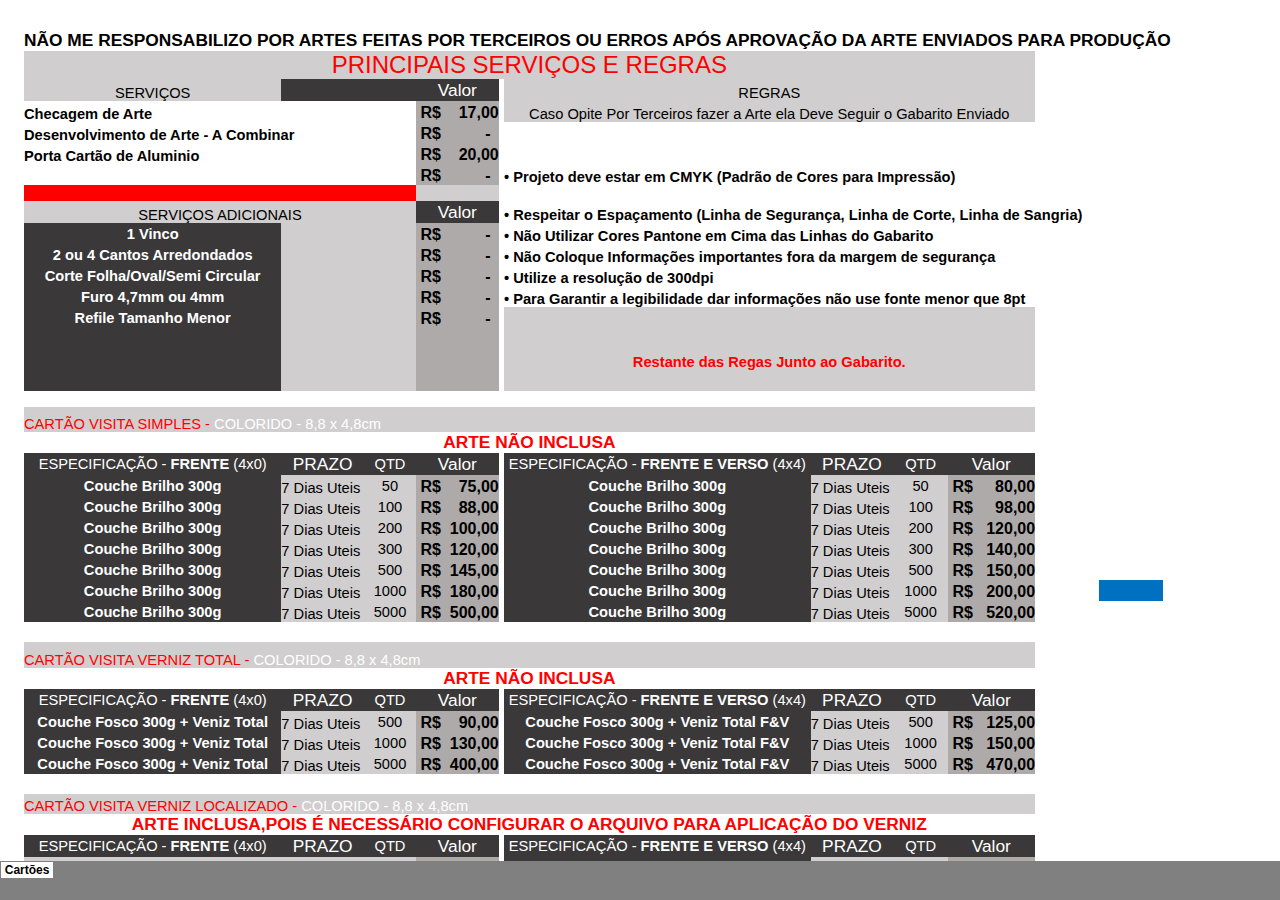
<file: Tabela Preço Futura_arquivos/tabstrip.html>
<html>
<head>
<meta http-equiv=Content-Type content="text/html; charset=windows-1252">
<meta name=ProgId content=Excel.Sheet>
<meta name=Generator content="Microsoft Excel 15">
<link id=Main-File rel=Main-File href="../Tabela%20Pre�o%20Futura.html">

<script language="JavaScript">
<!--
if (window.name!="frTabs")
 window.location.replace(document.all.item("Main-File").href);
//-->
</script>
<style>
<!--
A {
    text-decoration:none;
    color:#000000;
    font-size:9pt;
}
-->
</style>
</head>
<body topmargin=0 leftmargin=0 bgcolor="#808080">
<table border=0 cellspacing=1>
 <tr>
 <td bgcolor="#FFFFFF" nowrap><b><small><small>&nbsp;<a href="sheet001.html" target="frSheet"><font face="Arial" color="#000000">Cart�es</font></a>&nbsp;</small></small></b></td>

 </tr>
</table>
</body>
</html>
</file>
